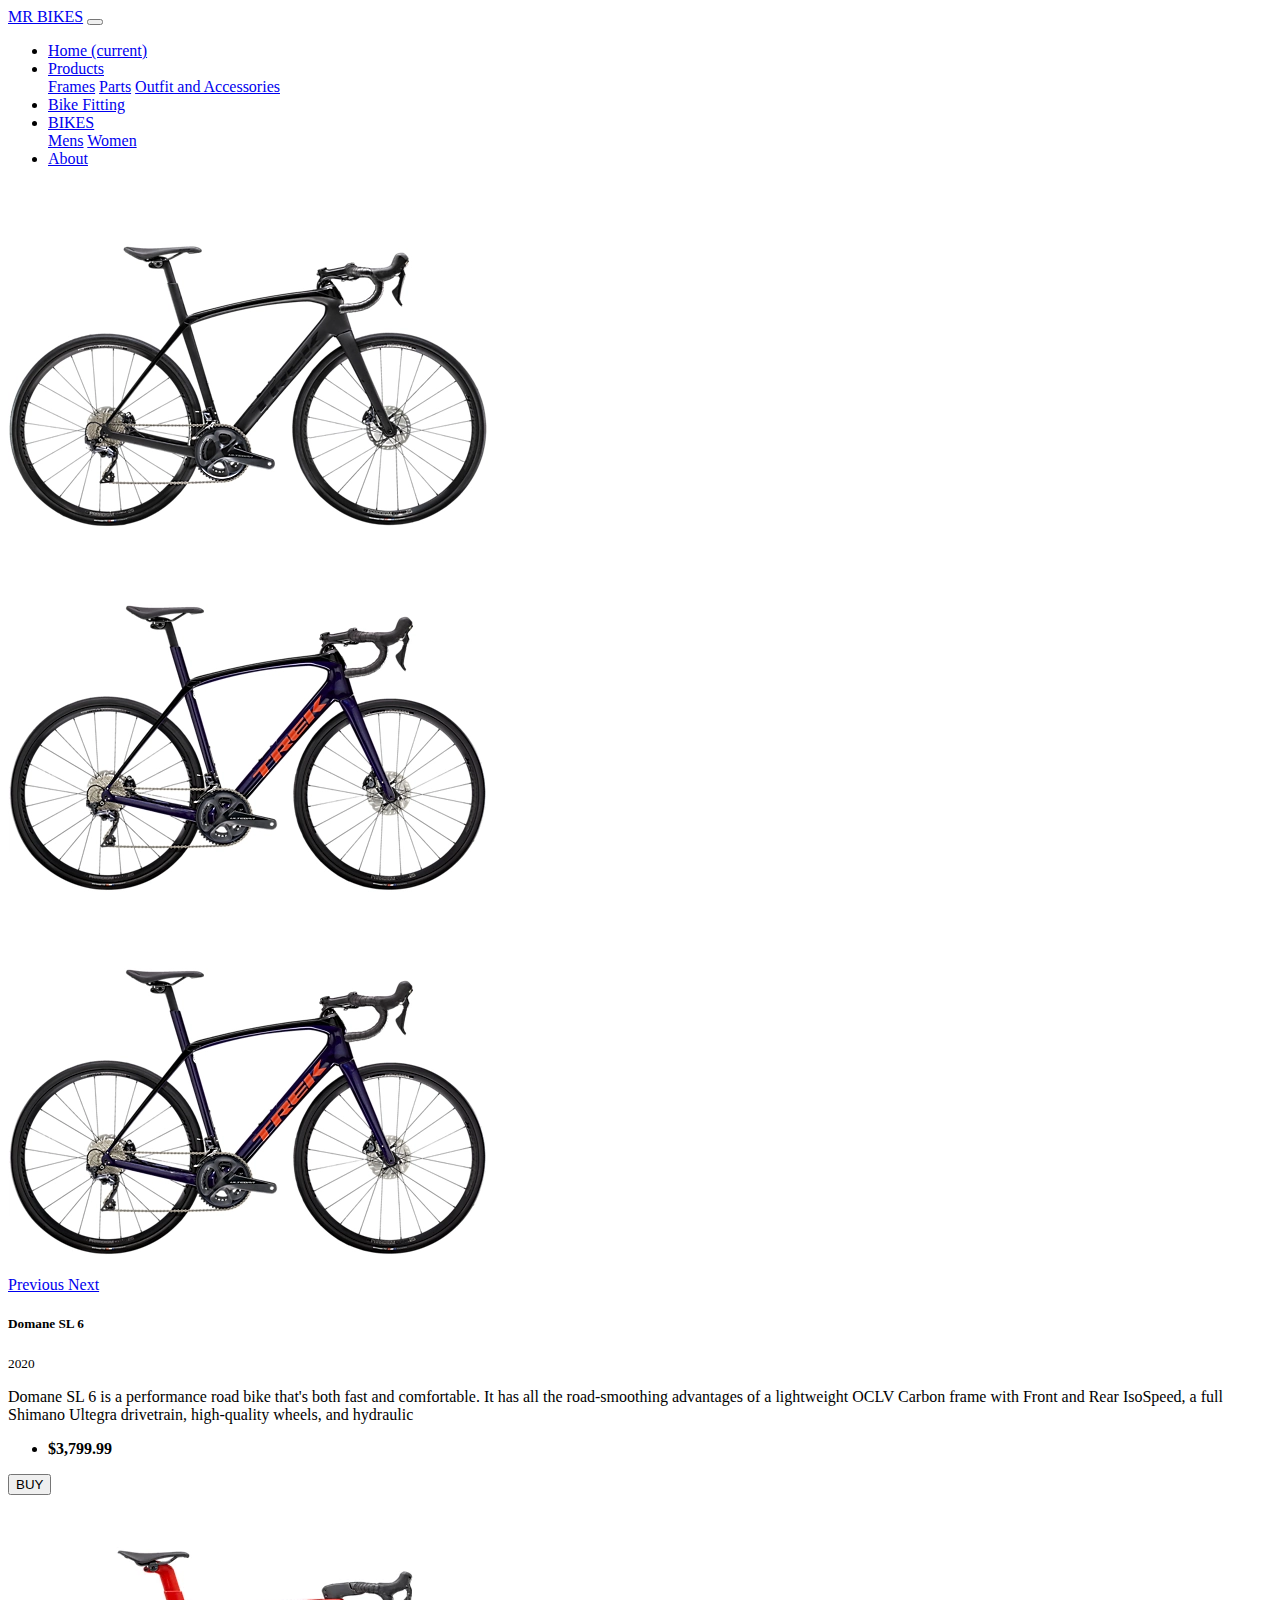
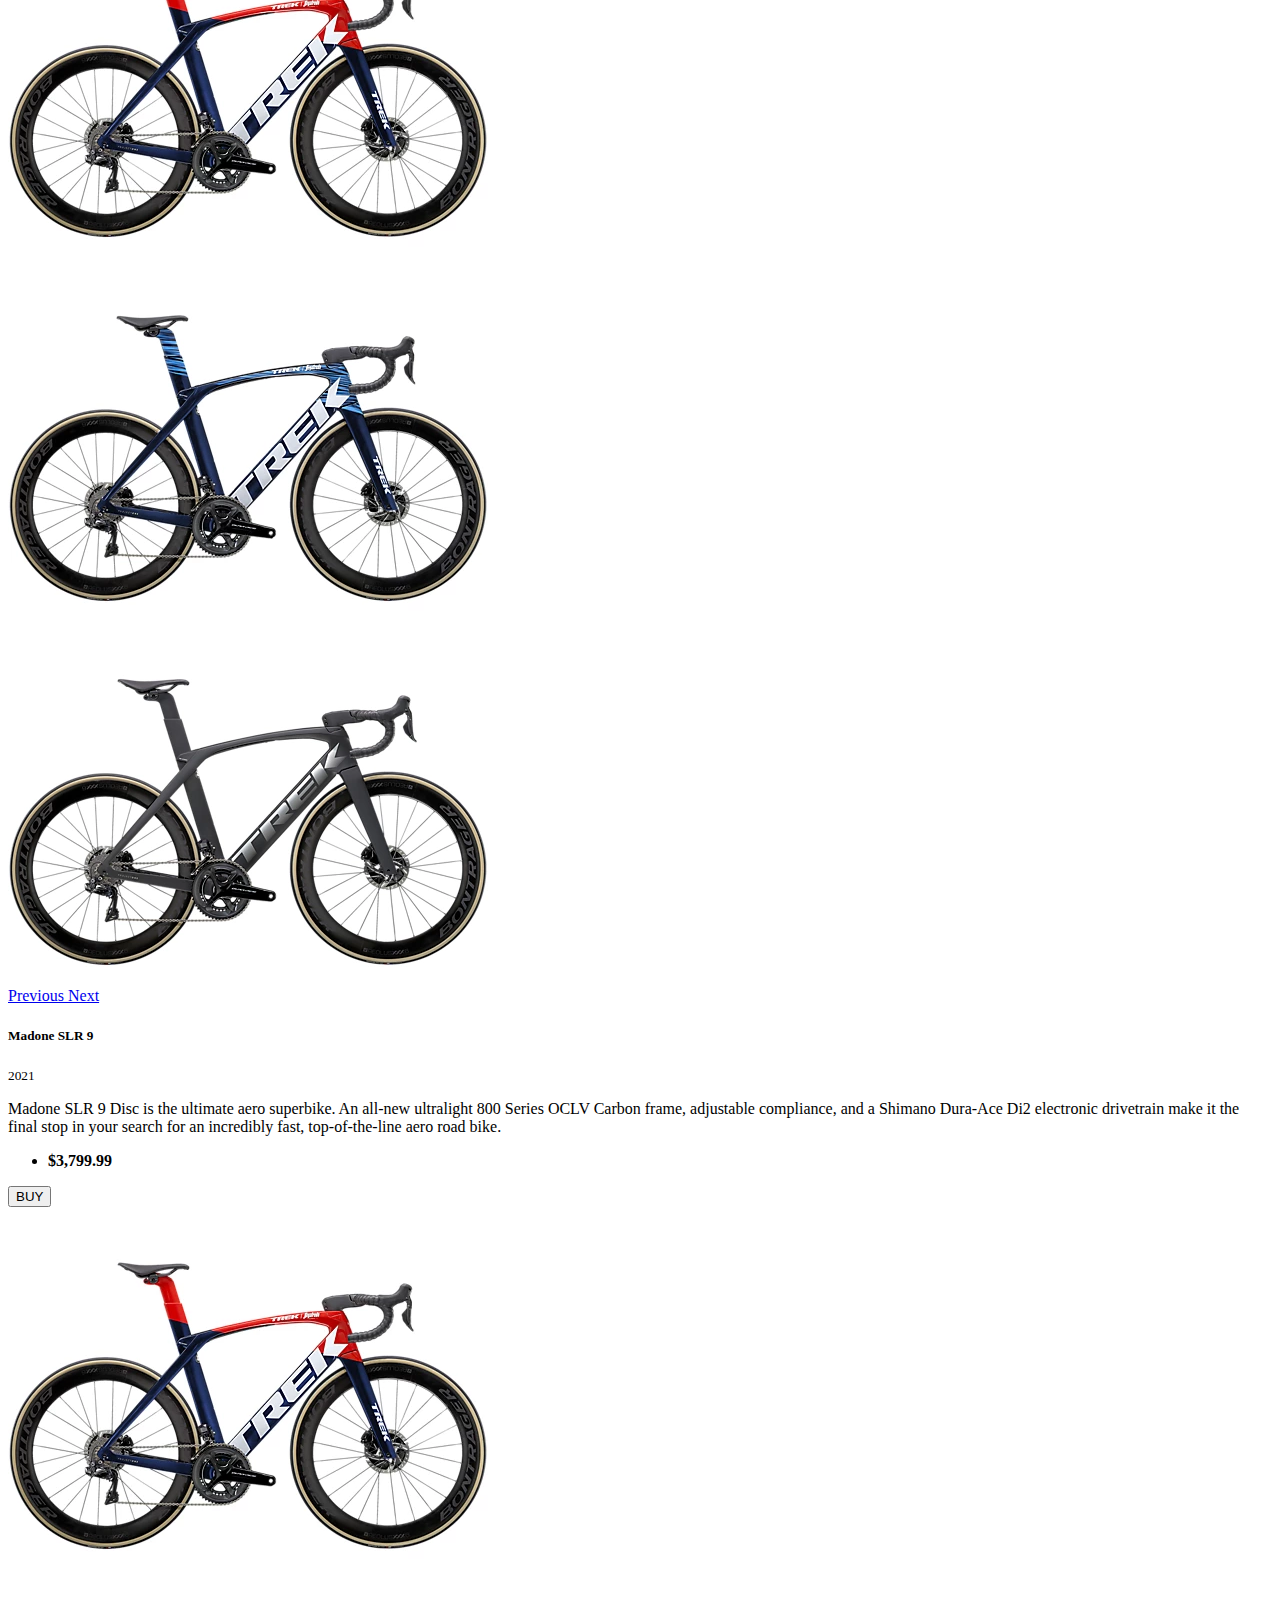
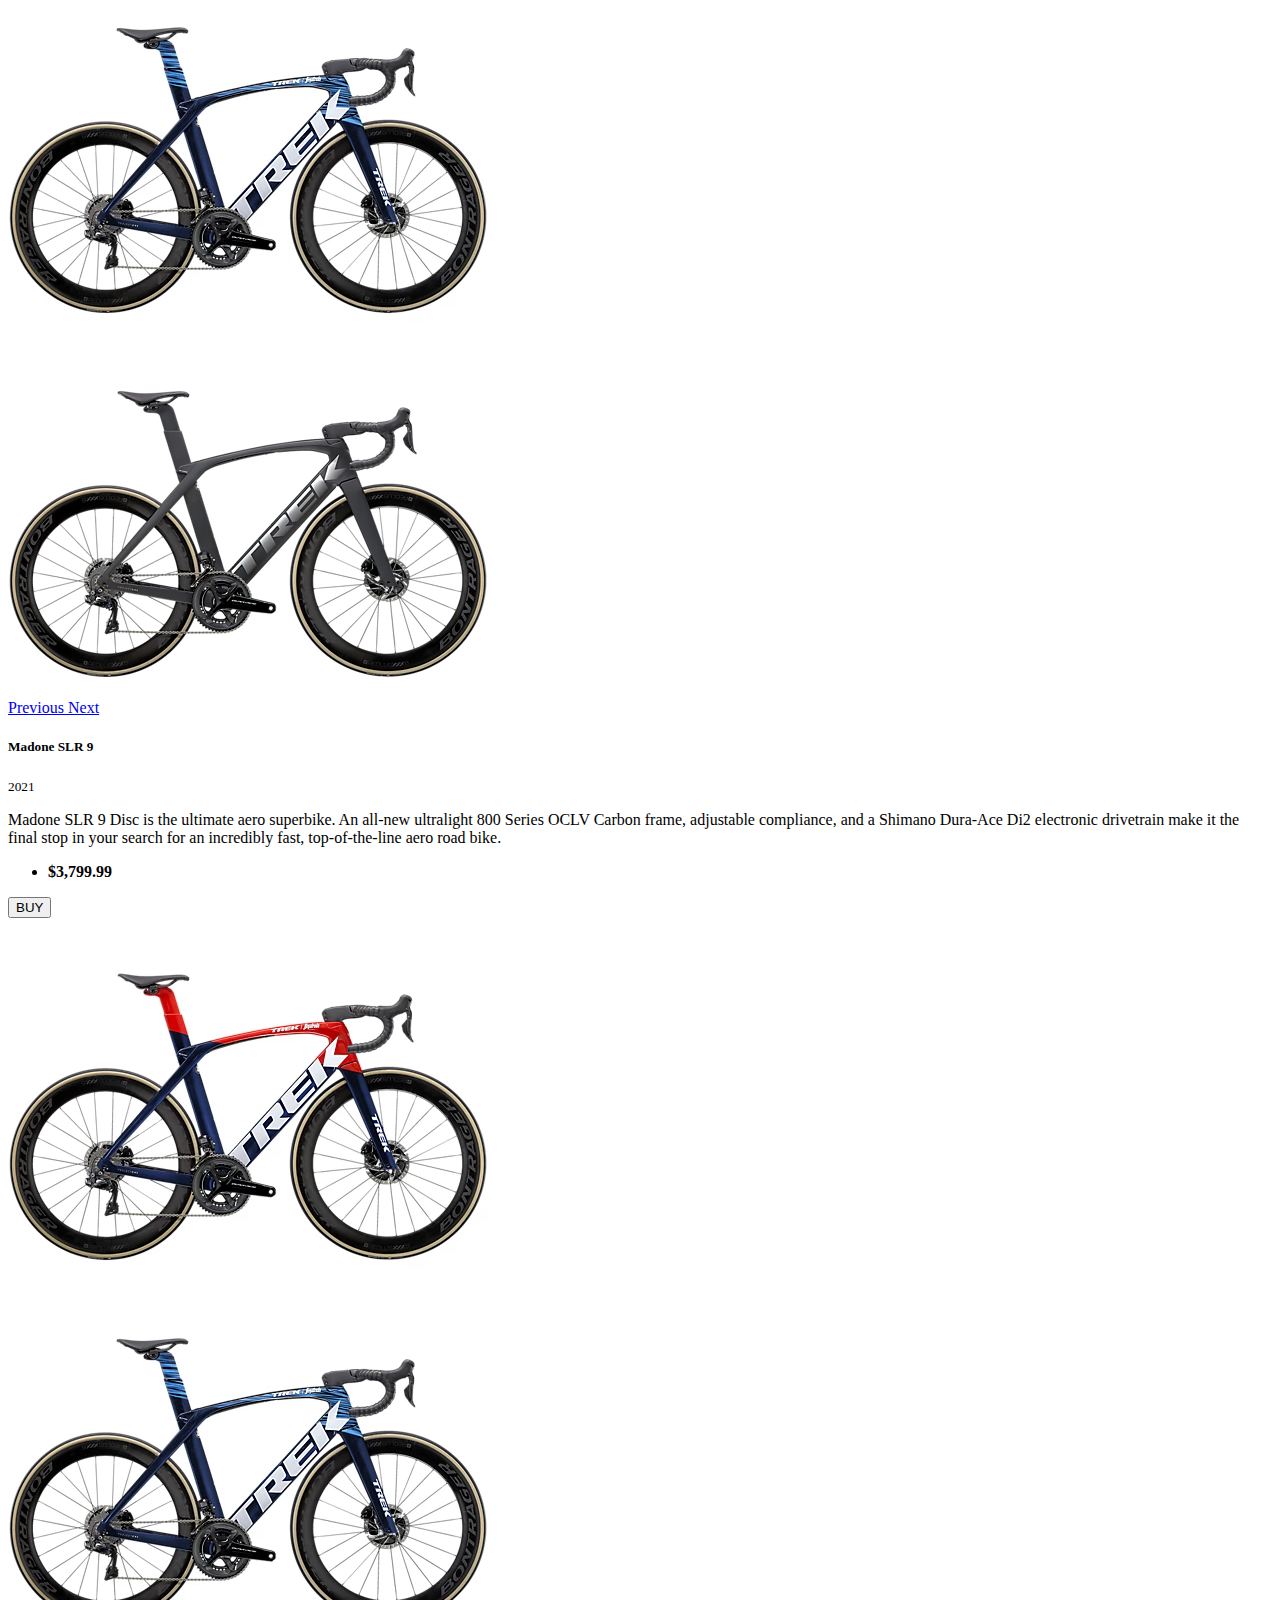
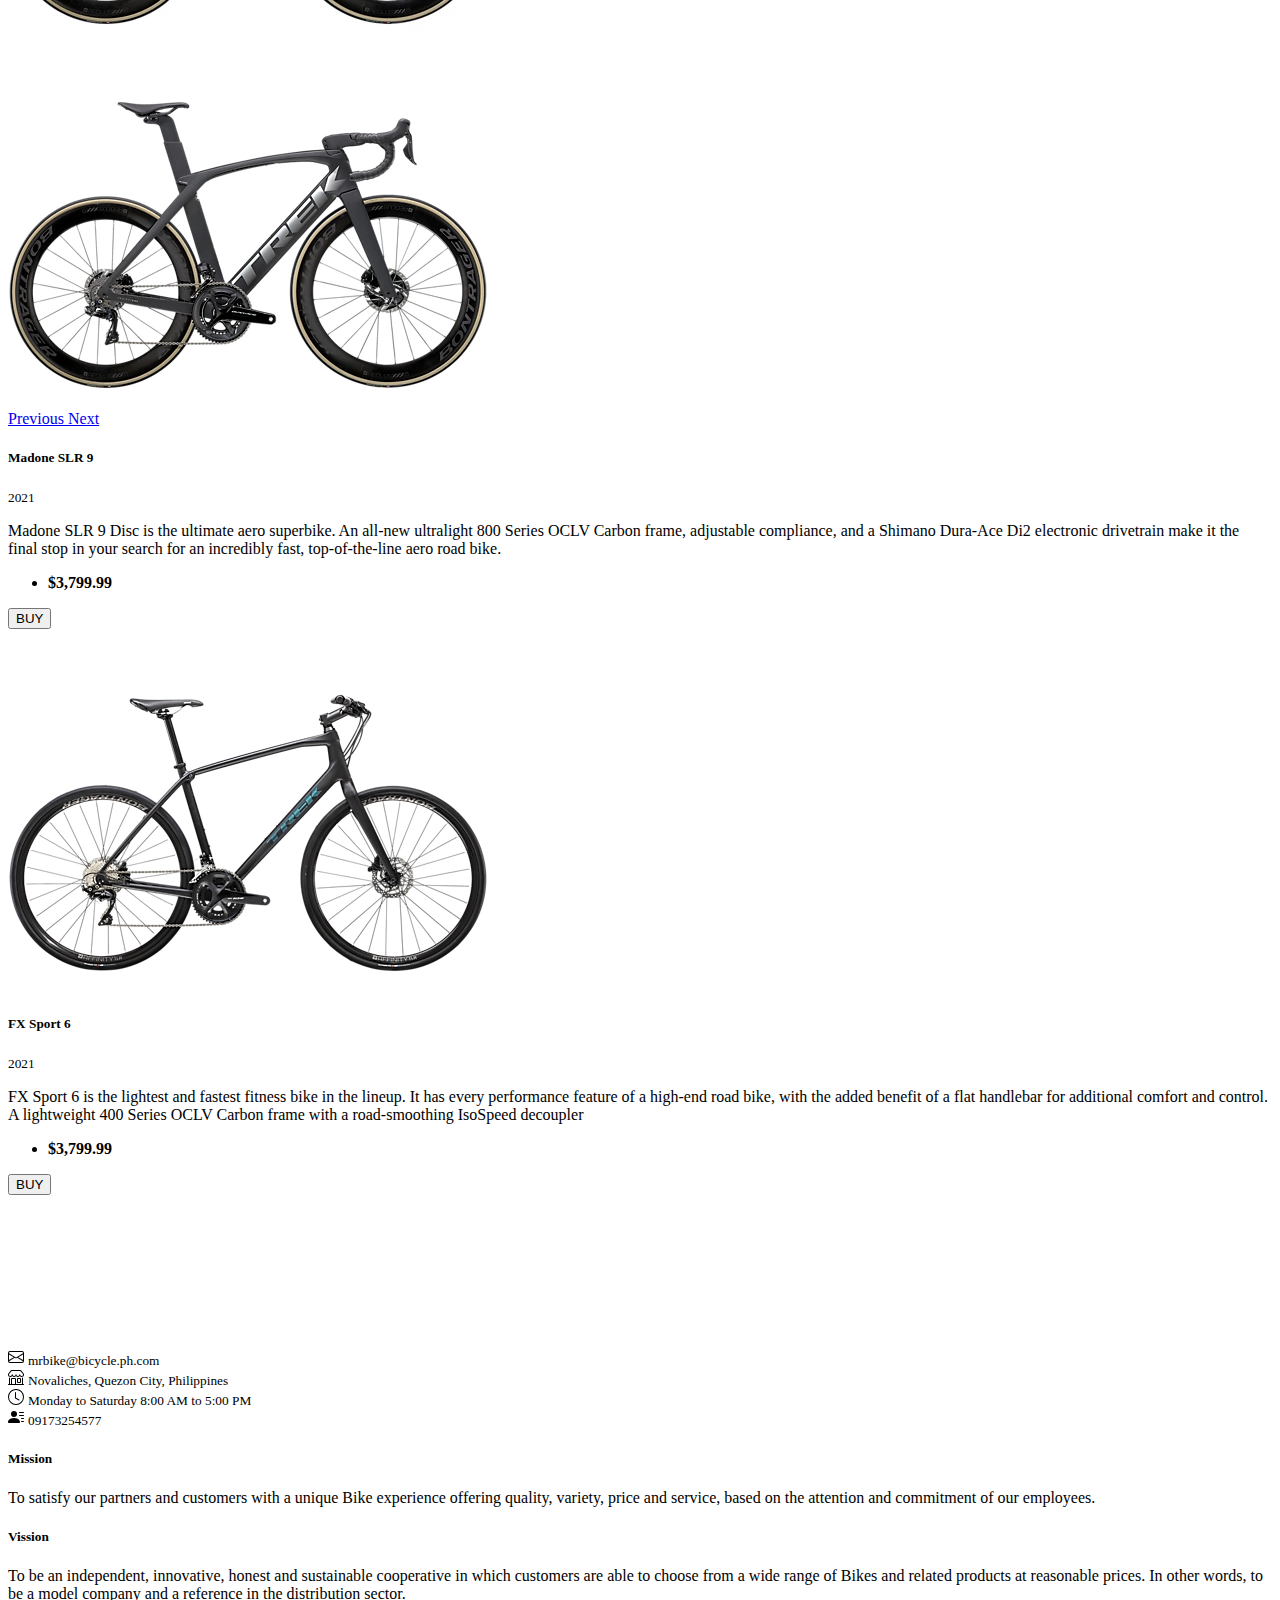
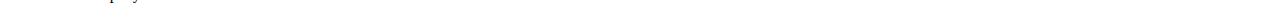
<file: bike.html>
<!DOCTYPE html>
<html lang="en">
	<head>
		<meta charset="UTF-8" />
		<meta name="viewport" content="width=device-width, initial-scale=1.0" />
		<title>Bike| Bike to Work</title>
		<link rel="stylesheet" href="css/index.css" />
		<link
			rel="stylesheet"
			href="https://cdn.jsdelivr.net/npm/bootstrap@4.5.3/dist/css/bootstrap.min.css"
			integrity="sha384-TX8t27EcRE3e/ihU7zmQxVncDAy5uIKz4rEkgIXeMed4M0jlfIDPvg6uqKI2xXr2"
			crossorigin="anonymous"
		/>
	</head>
	<body>
		<header>
			<nav class="navbar navbar-expand-lg navbar-light bg-dark fixed-top">
				<a class="navbar-brand text-light" href="#">MR BIKES</a>
				<button
					class="navbar-toggler"
					type="button"
					data-toggle="collapse"
					data-target="#navbarNav"
					aria-controls="navbarNav"
					aria-expanded="false"
					aria-label="Toggle navigation"
				>
					<span class="navbar-toggler-icon"></span>
				</button>
				<div class="collapse navbar-collapse" id="navbarNav">
					<ul class="navbar-nav">
						<li class="nav-item active">
							<a class="nav-link text-light" href="index.html"
								>Home <span class="sr-only">(current)</span></a
							>
						</li>
						<li class="nav-item dropdown">
							<a
								class="nav-link dropdown-toggle text-light"
								href="#"
								id="navbarDropdownMenuLink"
								role="button"
								data-toggle="dropdown"
								aria-haspopup="true"
								aria-expanded="false"
							>
								Products
							</a>
							<div
								class="dropdown-menu"
								aria-labelledby="navbarDropdownMenuLink"
							>
								<a class="dropdown-item" href="products.html#frames">Frames</a>
								<a class="dropdown-item" href="products.html#parts">Parts</a>
								<a class="dropdown-item" href="products.html#accessories"
									>Outfit and Accessories</a
								>
							</div>
						</li>
						<li class="nav-item">
							<a class="nav-link text-light" href="bikefitting.html"
								>Bike Fitting</a
							>
						</li>
						<li class="nav-item dropdown">
							<a
								class="nav-link dropdown-toggle text-light"
								href="#"
								id="navbarDropdownMenuLink"
								role="button"
								data-toggle="dropdown"
								aria-haspopup="true"
								aria-expanded="false"
							>
								BIKES
							</a>
							<div
								class="dropdown-menu"
								aria-labelledby="navbarDropdownMenuLink"
							>
								<a class="dropdown-item" href="bike.html">Mens</a>
								<a class="dropdown-item" href="bike.html">Women</a>
							</div>
						</li>
						<li class="nav-item">
							<a class="nav-link text-light" href="#about">About</a>
						</li>
					</ul>
				</div>
			</nav>
		</header>
		<main class="mt-5">
			<article class="container-fluid clearfix">
				<div class="card col-md-6 col-lg-4 float-left border border-0 mb-3">
					<div id="Product1" class="carousel slide" data-ride="carousel">
						<div class="carousel-inner">
							<div class="carousel-item active">
								<img
									src="img/Bikes/Trek/Domane SL 6 Trek/DomaneSL6_20_28313_A_Primary.webp"
									class="d-block w-100"
									alt="Trek"
								/>
							</div>
							<div class="carousel-item">
								<img
									src="img/Bikes/Trek/Domane SL 6 Trek/DomaneSL6_21_28313_C_Primary (1).webp"
									class="d-block w-100"
									alt="Trek"
								/>
							</div>
							<div class="carousel-item">
								<img
									src="img/Bikes/Trek/Domane SL 6 Trek/DomaneSL6_21_28313_C_Primary.webp"
									class="d-block w-100"
									alt="Trek"
								/>
							</div>
						</div>
						<a
							class="carousel-control-prev"
							href="#Product1"
							role="button"
							data-slide="prev"
						>
							<span
								class="carousel-control-prev-icon"
								aria-hidden="true"
							></span>
							<span class="sr-only text-secondary">Previous</span>
						</a>
						<a
							class="carousel-control-next"
							href="#Product1"
							role="button"
							data-slide="next"
						>
							<span
								class="carousel-control-next-icon"
								aria-hidden="true"
							></span>
							<span class="sr-only">Next</span>
						</a>
					</div>

					<div class="card-body">
						<h5 class="card-title">Domane SL 6</h5>
						<small>2020</small>
						<p class="card-text text-justify">
							Domane SL 6 is a performance road bike that's both fast and
							comfortable. It has all the road-smoothing advantages of a
							lightweight OCLV Carbon frame with Front and Rear IsoSpeed, a full
							Shimano Ultegra drivetrain, high-quality wheels, and hydraulic
						</p>
					</div>
					<ul class="list-group list-group-flush">
						<li class="list-group-item"><strong>$3,799.99</strong></li>
					</ul>
					<div class="card-body">
						<button class="btn btn-dark col-12">BUY</button>
					</div>
				</div>
				<!-- another bike -->
				<div class="card col-md-6 col-lg-4 float-left border border-0 mb-3">
					<div id="Product2" class="carousel slide" data-ride="carousel">
						<div class="carousel-inner">
							<div class="carousel-item active">
								<img
									src="img/Bikes/Trek/Madone Slr/MadoneSLR9Disc_21_33349_A_Primary.webp"
									class="d-block w-100"
									alt="Madone"
								/>
							</div>
							<div class="carousel-item">
								<img
									src="img/Bikes/Trek/Madone Slr/MadoneSLR9Disc_21_33349_B_Primary.webp"
									class="d-block w-100"
									alt="Madone"
								/>
							</div>
							<div class="carousel-item">
								<img
									src="img/Bikes/Trek/Madone Slr/MadoneSLR9Disc_21_33349_C_Primary.webp"
									class="d-block w-100"
									alt="Madone"
								/>
							</div>
						</div>
						<a
							class="carousel-control-prev"
							href="#Product2"
							role="button"
							data-slide="prev"
						>
							<span
								class="carousel-control-prev-icon"
								aria-hidden="true"
							></span>
							<span class="sr-only text-secondary">Previous</span>
						</a>
						<a
							class="carousel-control-next"
							href="#Product2"
							role="button"
							data-slide="next"
						>
							<span
								class="carousel-control-next-icon"
								aria-hidden="true"
							></span>
							<span class="sr-only">Next</span>
						</a>
					</div>

					<div class="card-body">
						<h5 class="card-title">Madone SLR 9</h5>
						<small>2021</small>
						<p class="card-text text-justify">
							Madone SLR 9 Disc is the ultimate aero superbike. An all-new
							ultralight 800 Series OCLV Carbon frame, adjustable compliance,
							and a Shimano Dura-Ace Di2 electronic drivetrain make it the final
							stop in your search for an incredibly fast, top-of-the-line aero
							road bike.
						</p>
					</div>
					<ul class="list-group list-group-flush">
						<li class="list-group-item"><strong>$3,799.99</strong></li>
					</ul>
					<div class="card-body">
						<button class="btn btn-dark col-12">BUY</button>
					</div>
				</div>
				<!-- another bike -->
				<div class="card col-md-6 col-lg-4 float-left border border-0 mb-3">
					<div id="Product2" class="carousel slide" data-ride="carousel">
						<div class="carousel-inner">
							<div class="carousel-item active">
								<img
									src="img/Bikes/Trek/Madone Slr/MadoneSLR9Disc_21_33349_A_Primary.webp"
									class="d-block w-100"
									alt="Madone"
								/>
							</div>
							<div class="carousel-item">
								<img
									src="img/Bikes/Trek/Madone Slr/MadoneSLR9Disc_21_33349_B_Primary.webp"
									class="d-block w-100"
									alt="Madone"
								/>
							</div>
							<div class="carousel-item">
								<img
									src="img/Bikes/Trek/Madone Slr/MadoneSLR9Disc_21_33349_C_Primary.webp"
									class="d-block w-100"
									alt="Madone"
								/>
							</div>
						</div>
						<a
							class="carousel-control-prev"
							href="#Product2"
							role="button"
							data-slide="prev"
						>
							<span
								class="carousel-control-prev-icon"
								aria-hidden="true"
							></span>
							<span class="sr-only text-secondary">Previous</span>
						</a>
						<a
							class="carousel-control-next"
							href="#Product2"
							role="button"
							data-slide="next"
						>
							<span
								class="carousel-control-next-icon"
								aria-hidden="true"
							></span>
							<span class="sr-only">Next</span>
						</a>
					</div>

					<div class="card-body">
						<h5 class="card-title">Madone SLR 9</h5>
						<small>2021</small>
						<p class="card-text text-justify">
							Madone SLR 9 Disc is the ultimate aero superbike. An all-new
							ultralight 800 Series OCLV Carbon frame, adjustable compliance,
							and a Shimano Dura-Ace Di2 electronic drivetrain make it the final
							stop in your search for an incredibly fast, top-of-the-line aero
							road bike.
						</p>
					</div>
					<ul class="list-group list-group-flush">
						<li class="list-group-item"><strong>$3,799.99</strong></li>
					</ul>
					<div class="card-body">
						<button class="btn btn-dark col-12">BUY</button>
					</div>
				</div>
				<!-- another bike -->
				<div class="card col-md-6 col-lg-4 float-left border border-0 mb-3">
					<div id="Product2" class="carousel slide" data-ride="carousel">
						<div class="carousel-inner">
							<div class="carousel-item active">
								<img
									src="img/Bikes/Trek/Madone Slr/MadoneSLR9Disc_21_33349_A_Primary.webp"
									class="d-block w-100"
									alt="Madone"
								/>
							</div>
							<div class="carousel-item">
								<img
									src="img/Bikes/Trek/Madone Slr/MadoneSLR9Disc_21_33349_B_Primary.webp"
									class="d-block w-100"
									alt="Madone"
								/>
							</div>
							<div class="carousel-item">
								<img
									src="img/Bikes/Trek/Madone Slr/MadoneSLR9Disc_21_33349_C_Primary.webp"
									class="d-block w-100"
									alt="Madone"
								/>
							</div>
						</div>
						<a
							class="carousel-control-prev"
							href="#Product2"
							role="button"
							data-slide="prev"
						>
							<span
								class="carousel-control-prev-icon"
								aria-hidden="true"
							></span>
							<span class="sr-only text-secondary">Previous</span>
						</a>
						<a
							class="carousel-control-next"
							href="#Product2"
							role="button"
							data-slide="next"
						>
							<span
								class="carousel-control-next-icon"
								aria-hidden="true"
							></span>
							<span class="sr-only">Next</span>
						</a>
					</div>

					<div class="card-body">
						<h5 class="card-title">Madone SLR 9</h5>
						<small>2021</small>
						<p class="card-text text-justify">
							Madone SLR 9 Disc is the ultimate aero superbike. An all-new
							ultralight 800 Series OCLV Carbon frame, adjustable compliance,
							and a Shimano Dura-Ace Di2 electronic drivetrain make it the final
							stop in your search for an incredibly fast, top-of-the-line aero
							road bike.
						</p>
					</div>
					<ul class="list-group list-group-flush">
						<li class="list-group-item"><strong>$3,799.99</strong></li>
					</ul>
					<div class="card-body">
						<button class="btn btn-dark col-12">BUY</button>
					</div>
				</div>
				<!-- another Product -->
				<div class="card col-md-6 col-lg-4 float-left border border-0 mb-3">
					<div
						id="Productnoneslide"
						class="carousel slide"
						data-ride="carousel"
					>
						<div class="carousel-inner">
							<div class="carousel-item active">
								<img
									src="img/Bikes/Trek/FXSport6/FXSport6_20_28843_A_Primary.webp"
									class="d-block w-100"
									alt="Trek"
								/>
							</div>
						</div>
					</div>
					<div class="card-body">
						<h5 class="card-title">FX Sport 6</h5>
						<small>2021</small>
						<p class="card-text text-justify">
							FX Sport 6 is the lightest and fastest fitness bike in the lineup.
							It has every performance feature of a high-end road bike, with the
							added benefit of a flat handlebar for additional comfort and
							control. A lightweight 400 Series OCLV Carbon frame with a
							road-smoothing IsoSpeed decoupler
						</p>
					</div>
					<ul class="list-group list-group-flush">
						<li class="list-group-item"><strong>$3,799.99</strong></li>
					</ul>
					<div class="card-body">
						<button class="btn btn-dark col-12">BUY</button>
					</div>
				</div>
			</article>
		</main>
		<footer id="about" class="container-fluid mt-3 bg-dark clearfix">
			<!-- INFORMATION -->
			<div class="card-group text-white col-sm-12">
				<div class="card border border-0 col-sm-12 bg-dark">
					<div class="card-body text-left">
						<iframe
							id="gmap_canvas"
							class="col-sm-12 float-r h-100"
							src="https://maps.google.com/maps?q=quezon%20city&t=&z=11&ie=UTF8&iwloc=&output=embed"
							frameborder="0"
							scrolling="no"
							marginheight="0"
							marginwidth="0"
						></iframe>
					</div>
				</div>
				<div class="card border border-0 col-sm-12 bg-dark">
					<div class="card-body text-left">
						<div class="row">
							<div class="col text-left py-2">
								<svg
									width="1em"
									height="1em"
									viewBox="0 0 16 16"
									class="bi bi-envelope"
									fill="currentColor"
									xmlns="http://www.w3.org/2000/svg"
								>
									<path
										fill-rule="evenodd"
										d="M0 4a2 2 0 0 1 2-2h12a2 2 0 0 1 2 2v8a2 2 0 0 1-2 2H2a2 2 0 0 1-2-2V4zm2-1a1 1 0 0 0-1 1v.217l7 4.2 7-4.2V4a1 1 0 0 0-1-1H2zm13 2.383l-4.758 2.855L15 11.114v-5.73zm-.034 6.878L9.271 8.82 8 9.583 6.728 8.82l-5.694 3.44A1 1 0 0 0 2 13h12a1 1 0 0 0 .966-.739zM1 11.114l4.758-2.876L1 5.383v5.73z"
									/>
								</svg>
								<small> mrbike@bicycle.ph.com</small>
							</div>
						</div>
						<div class="row">
							<div class="col text-left py-2">
								<svg
									width="1em"
									height="1em"
									viewBox="0 0 16 16"
									class="bi bi-shop"
									fill="currentColor"
									xmlns="http://www.w3.org/2000/svg"
								>
									<path
										fill-rule="evenodd"
										d="M2.97 1.35A1 1 0 0 1 3.73 1h8.54a1 1 0 0 1 .76.35l2.609 3.044A1.5 1.5 0 0 1 16 5.37v.255a2.375 2.375 0 0 1-4.25 1.458A2.371 2.371 0 0 1 9.875 8 2.37 2.37 0 0 1 8 7.083 2.37 2.37 0 0 1 6.125 8a2.37 2.37 0 0 1-1.875-.917A2.375 2.375 0 0 1 0 5.625V5.37a1.5 1.5 0 0 1 .361-.976l2.61-3.045zm1.78 4.275a1.375 1.375 0 0 0 2.75 0 .5.5 0 0 1 1 0 1.375 1.375 0 0 0 2.75 0 .5.5 0 0 1 1 0 1.375 1.375 0 1 0 2.75 0V5.37a.5.5 0 0 0-.12-.325L12.27 2H3.73L1.12 5.045A.5.5 0 0 0 1 5.37v.255a1.375 1.375 0 0 0 2.75 0 .5.5 0 0 1 1 0zM1.5 8.5A.5.5 0 0 1 2 9v6h1v-5a1 1 0 0 1 1-1h3a1 1 0 0 1 1 1v5h6V9a.5.5 0 0 1 1 0v6h.5a.5.5 0 0 1 0 1H.5a.5.5 0 0 1 0-1H1V9a.5.5 0 0 1 .5-.5zM4 15h3v-5H4v5zm5-5a1 1 0 0 1 1-1h2a1 1 0 0 1 1 1v3a1 1 0 0 1-1 1h-2a1 1 0 0 1-1-1v-3zm3 0h-2v3h2v-3z"
									/>
								</svg>
								<small> Novaliches, Quezon City, Philippines</small>
							</div>
						</div>
						<div class="row">
							<div class="col text-left py-2">
								<svg
									width="1em"
									height="1em"
									viewBox="0 0 16 16"
									class="bi bi-clock"
									fill="currentColor"
									xmlns="http://www.w3.org/2000/svg"
								>
									<path
										fill-rule="evenodd"
										d="M8 15A7 7 0 1 0 8 1a7 7 0 0 0 0 14zm8-7A8 8 0 1 1 0 8a8 8 0 0 1 16 0z"
									/>
									<path
										fill-rule="evenodd"
										d="M7.5 3a.5.5 0 0 1 .5.5v5.21l3.248 1.856a.5.5 0 0 1-.496.868l-3.5-2A.5.5 0 0 1 7 9V3.5a.5.5 0 0 1 .5-.5z"
									/>
								</svg>
								<small> Monday to Saturday 8:00 AM to 5:00 PM</small>
							</div>
						</div>

						<div class="row">
							<div class="col text-left py-2">
								<svg
									width="1em"
									height="1em"
									viewBox="0 0 16 16"
									class="bi bi-person-lines-fill"
									fill="currentColor"
									xmlns="http://www.w3.org/2000/svg"
								>
									<path
										fill-rule="evenodd"
										d="M1 14s-1 0-1-1 1-4 6-4 6 3 6 4-1 1-1 1H1zm5-6a3 3 0 1 0 0-6 3 3 0 0 0 0 6zm7 1.5a.5.5 0 0 1 .5-.5h2a.5.5 0 0 1 0 1h-2a.5.5 0 0 1-.5-.5zm-2-3a.5.5 0 0 1 .5-.5h4a.5.5 0 0 1 0 1h-4a.5.5 0 0 1-.5-.5zm0-3a.5.5 0 0 1 .5-.5h4a.5.5 0 0 1 0 1h-4a.5.5 0 0 1-.5-.5zm2 9a.5.5 0 0 1 .5-.5h2a.5.5 0 0 1 0 1h-2a.5.5 0 0 1-.5-.5z"
									/>
								</svg>
								<small> 09173254577</small>
							</div>
						</div>
					</div>
				</div>
			</div>

			<!-- Mission Vission -->

			<div class="card-group text-white col-sm-12">
				<div class="card border border-0 col-sm-12 bg-dark">
					<div class="card-body text-left">
						<h5 class="card-title">Mission</h5>
						<p class="card-text">
							To satisfy our partners and customers with a unique Bike
							experience offering quality, variety, price and service, based on
							the attention and commitment of our employees.
						</p>
					</div>
				</div>
				<div class="card border border-0 col-sm-12 bg-dark">
					<div class="card-body text-left">
						<h5 class="card-title">Vission</h5>
						<p class="card-text">
							To be an independent, innovative, honest and sustainable
							cooperative in which customers are able to choose from a wide
							range of Bikes and related products at reasonable prices. In other
							words, to be a model company and a reference in the distribution
							sector.
						</p>
					</div>
				</div>
			</div>
		</footer>
	</body>
</html>
<!-- Bootstrap -->
<script
	src="https://code.jquery.com/jquery-3.5.1.slim.min.js"
	integrity="sha384-DfXdz2htPH0lsSSs5nCTpuj/zy4C+OGpamoFVy38MVBnE+IbbVYUew+OrCXaRkfj"
	crossorigin="anonymous"
></script>
<script
	src="https://cdn.jsdelivr.net/npm/popper.js@1.16.1/dist/umd/popper.min.js"
	integrity="sha384-9/reFTGAW83EW2RDu2S0VKaIzap3H66lZH81PoYlFhbGU+6BZp6G7niu735Sk7lN"
	crossorigin="anonymous"
></script>
<script
	src="https://cdn.jsdelivr.net/npm/bootstrap@4.5.3/dist/js/bootstrap.min.js"
	integrity="sha384-w1Q4orYjBQndcko6MimVbzY0tgp4pWB4lZ7lr30WKz0vr/aWKhXdBNmNb5D92v7s"
	crossorigin="anonymous"
></script>
<!-- Carousel -->
<script src="js/index.js"></script>
</file>
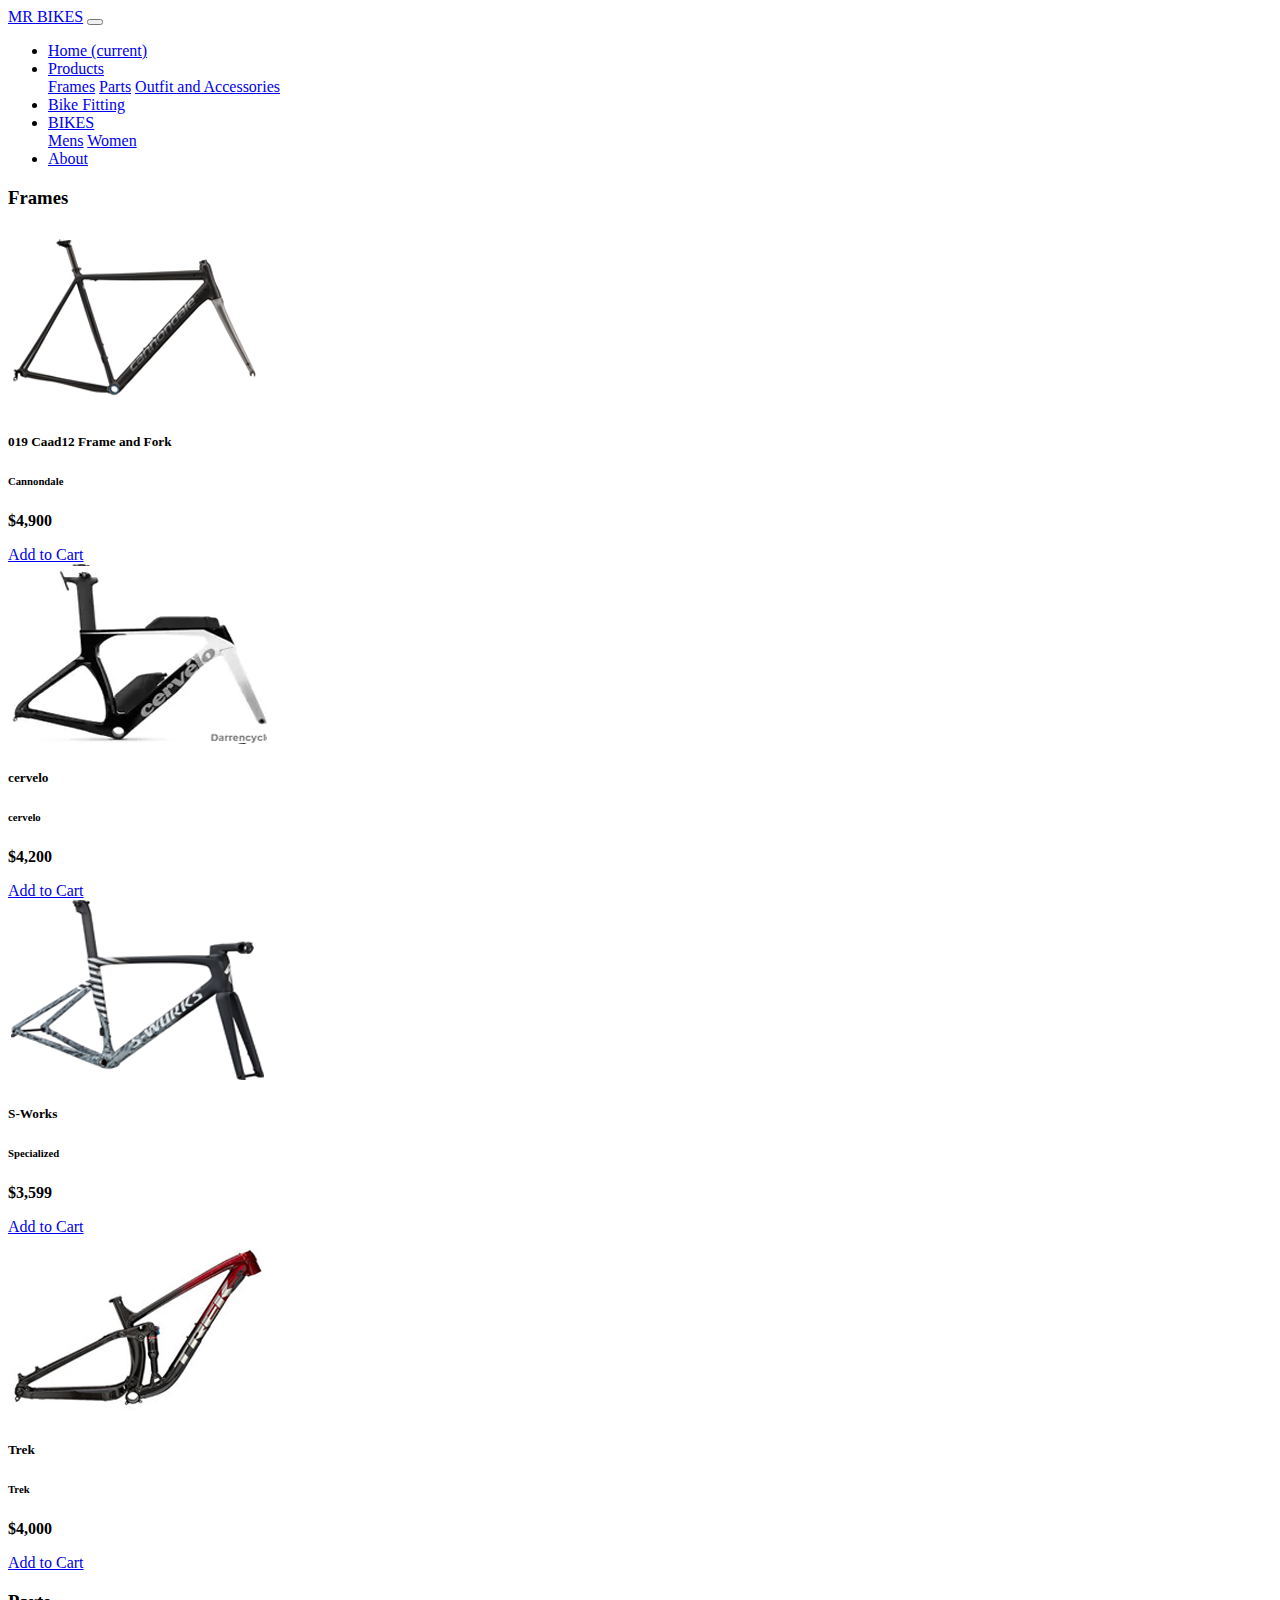
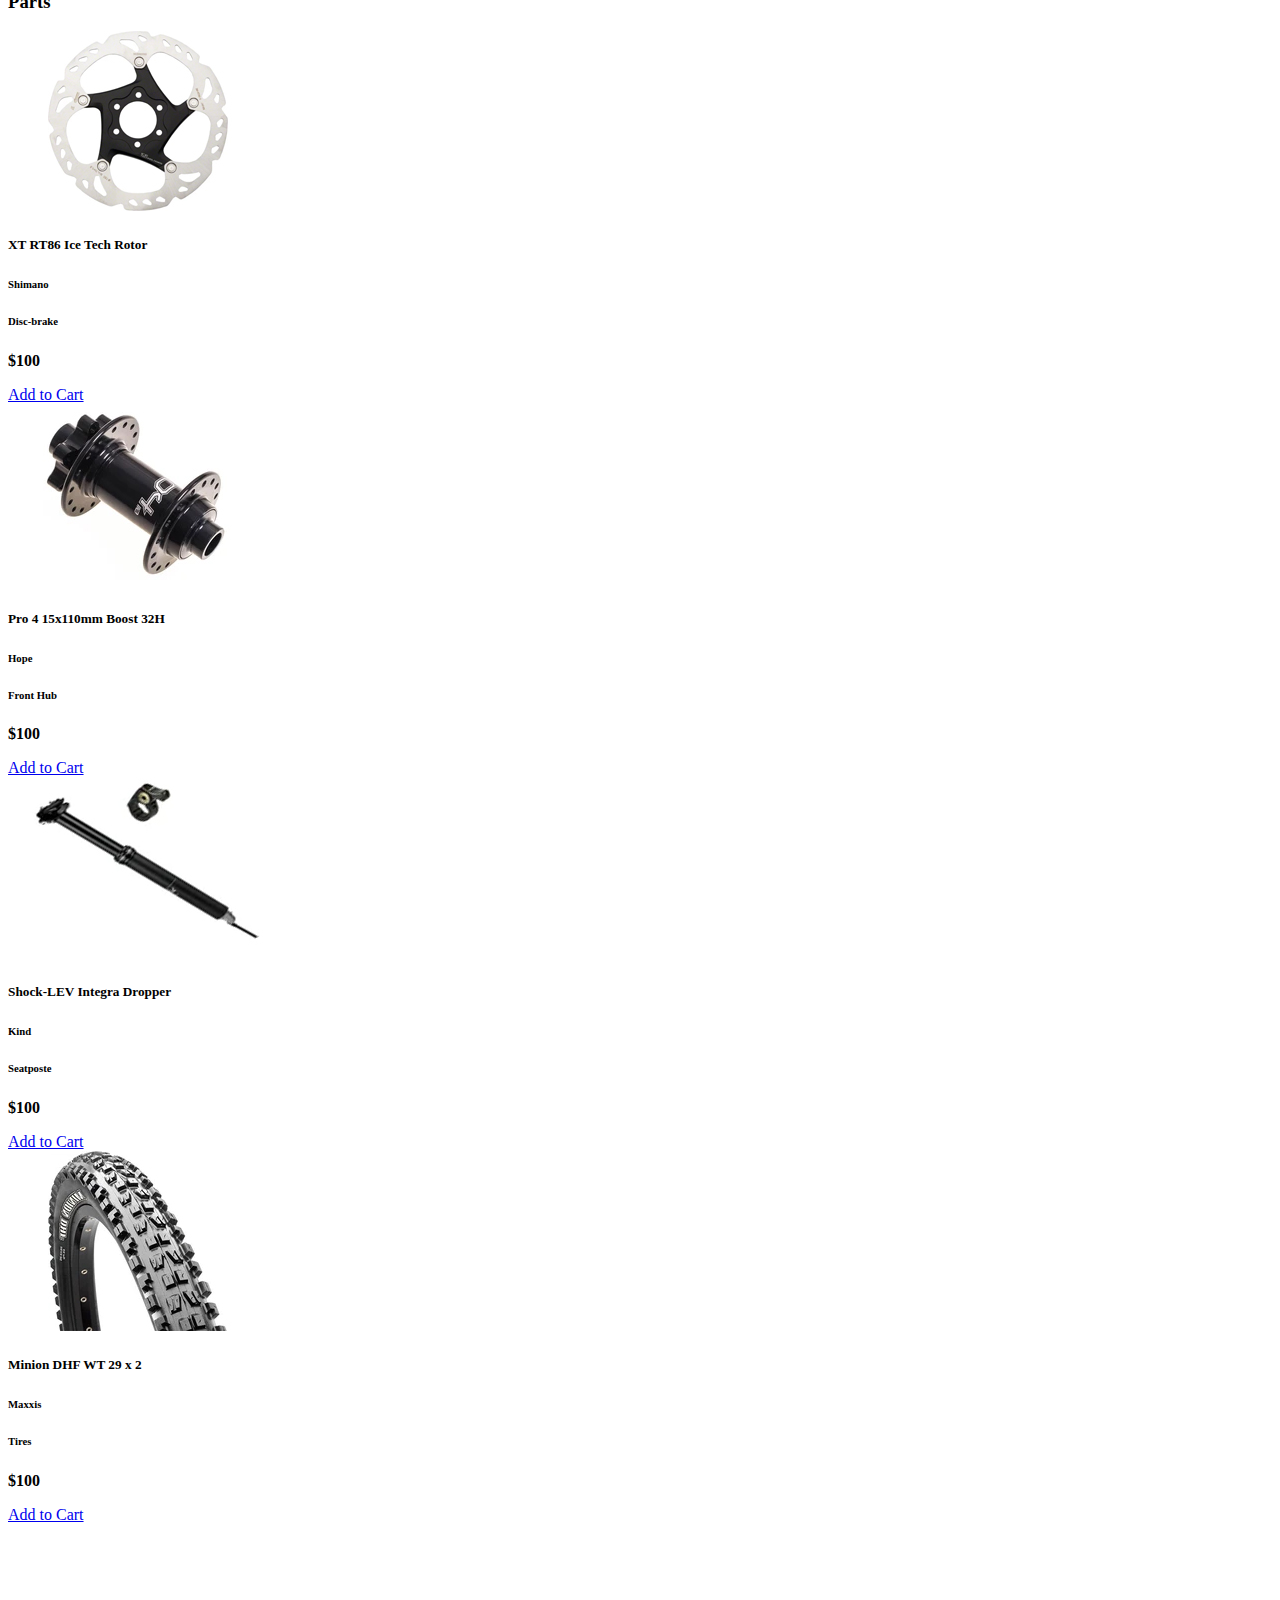
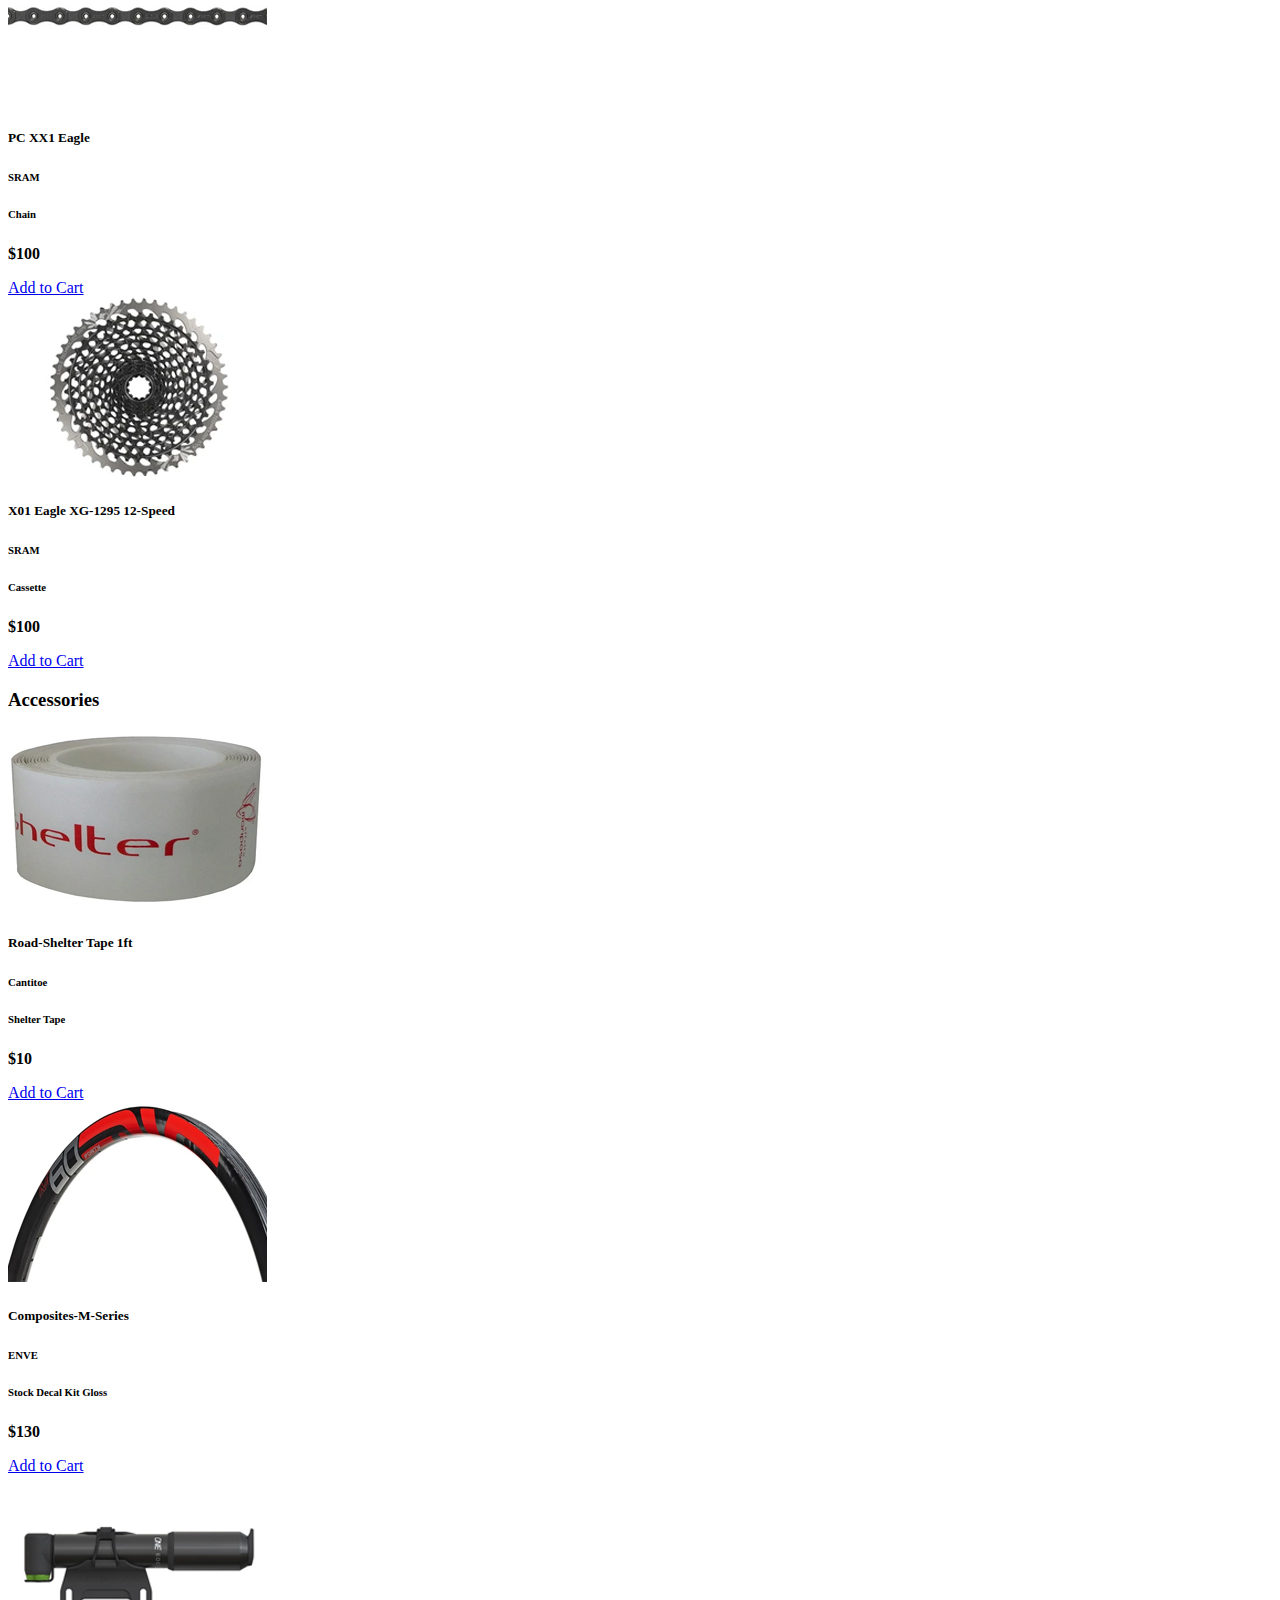
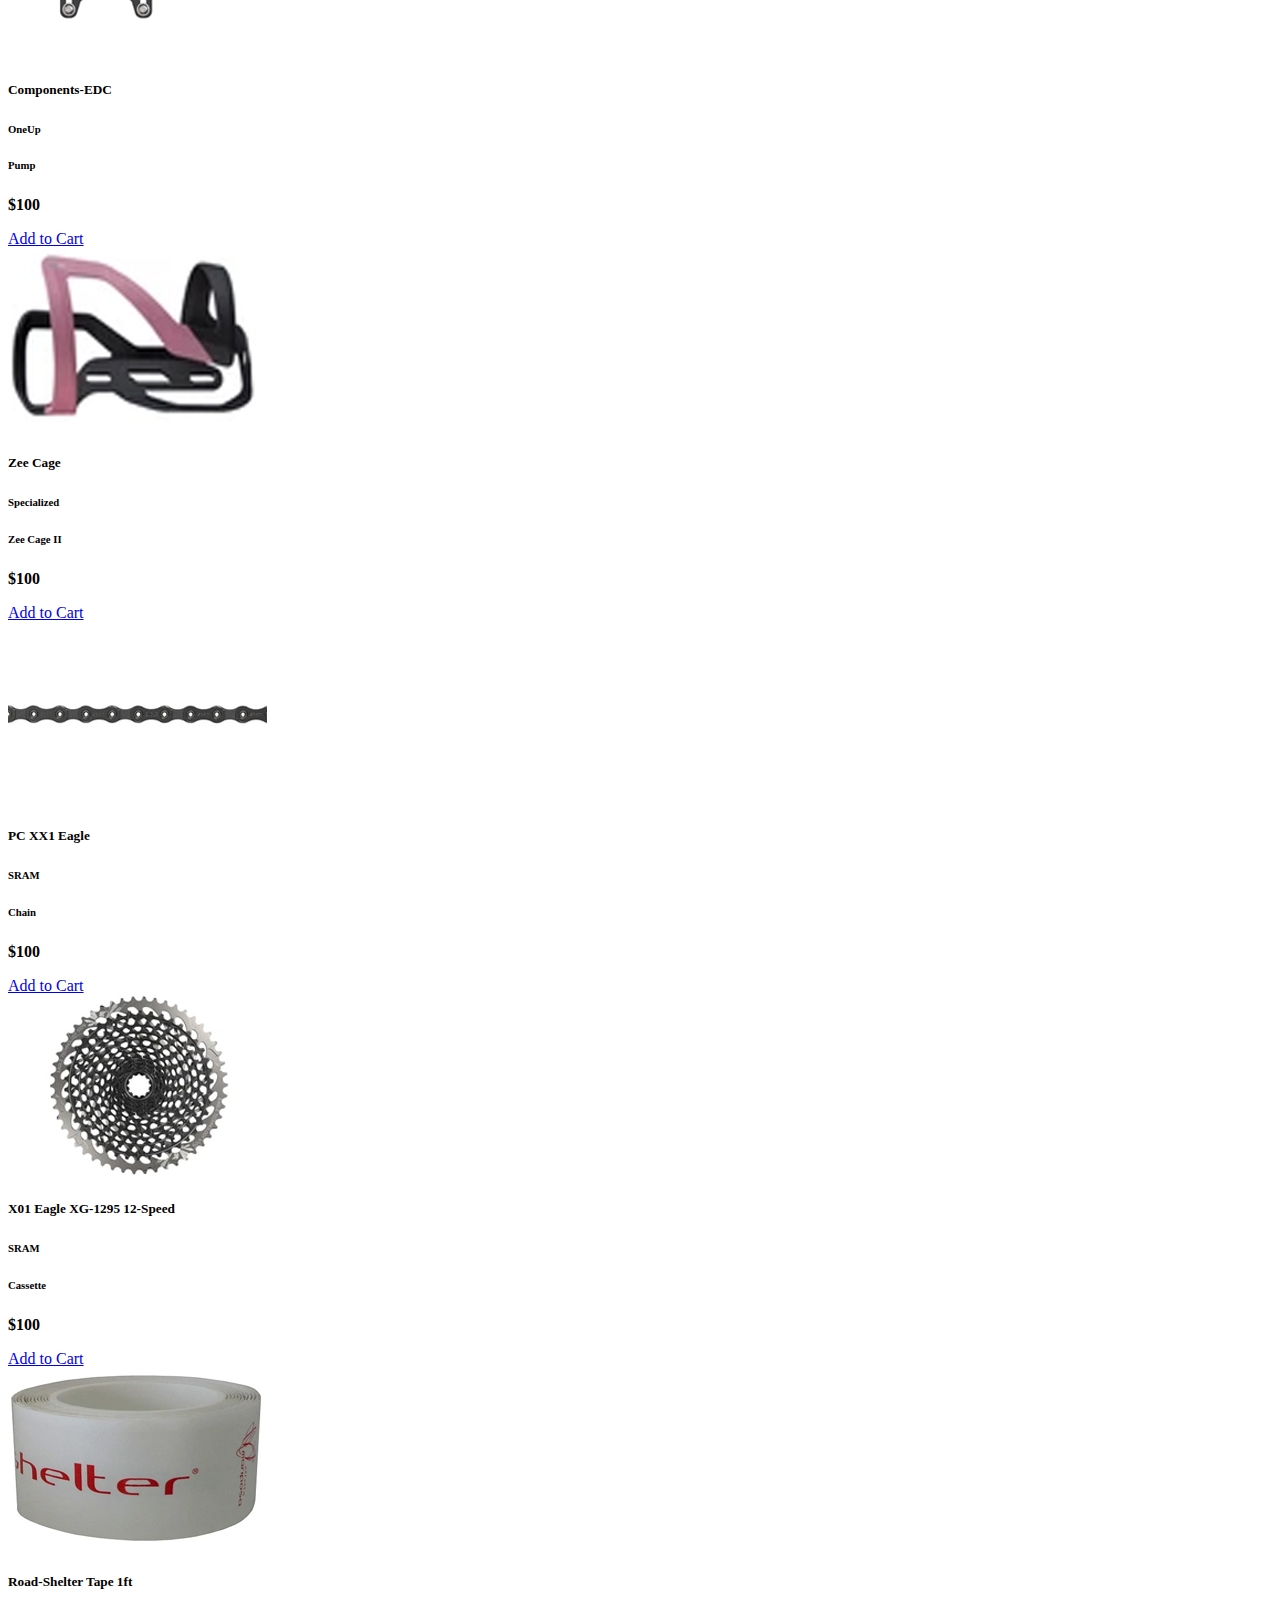
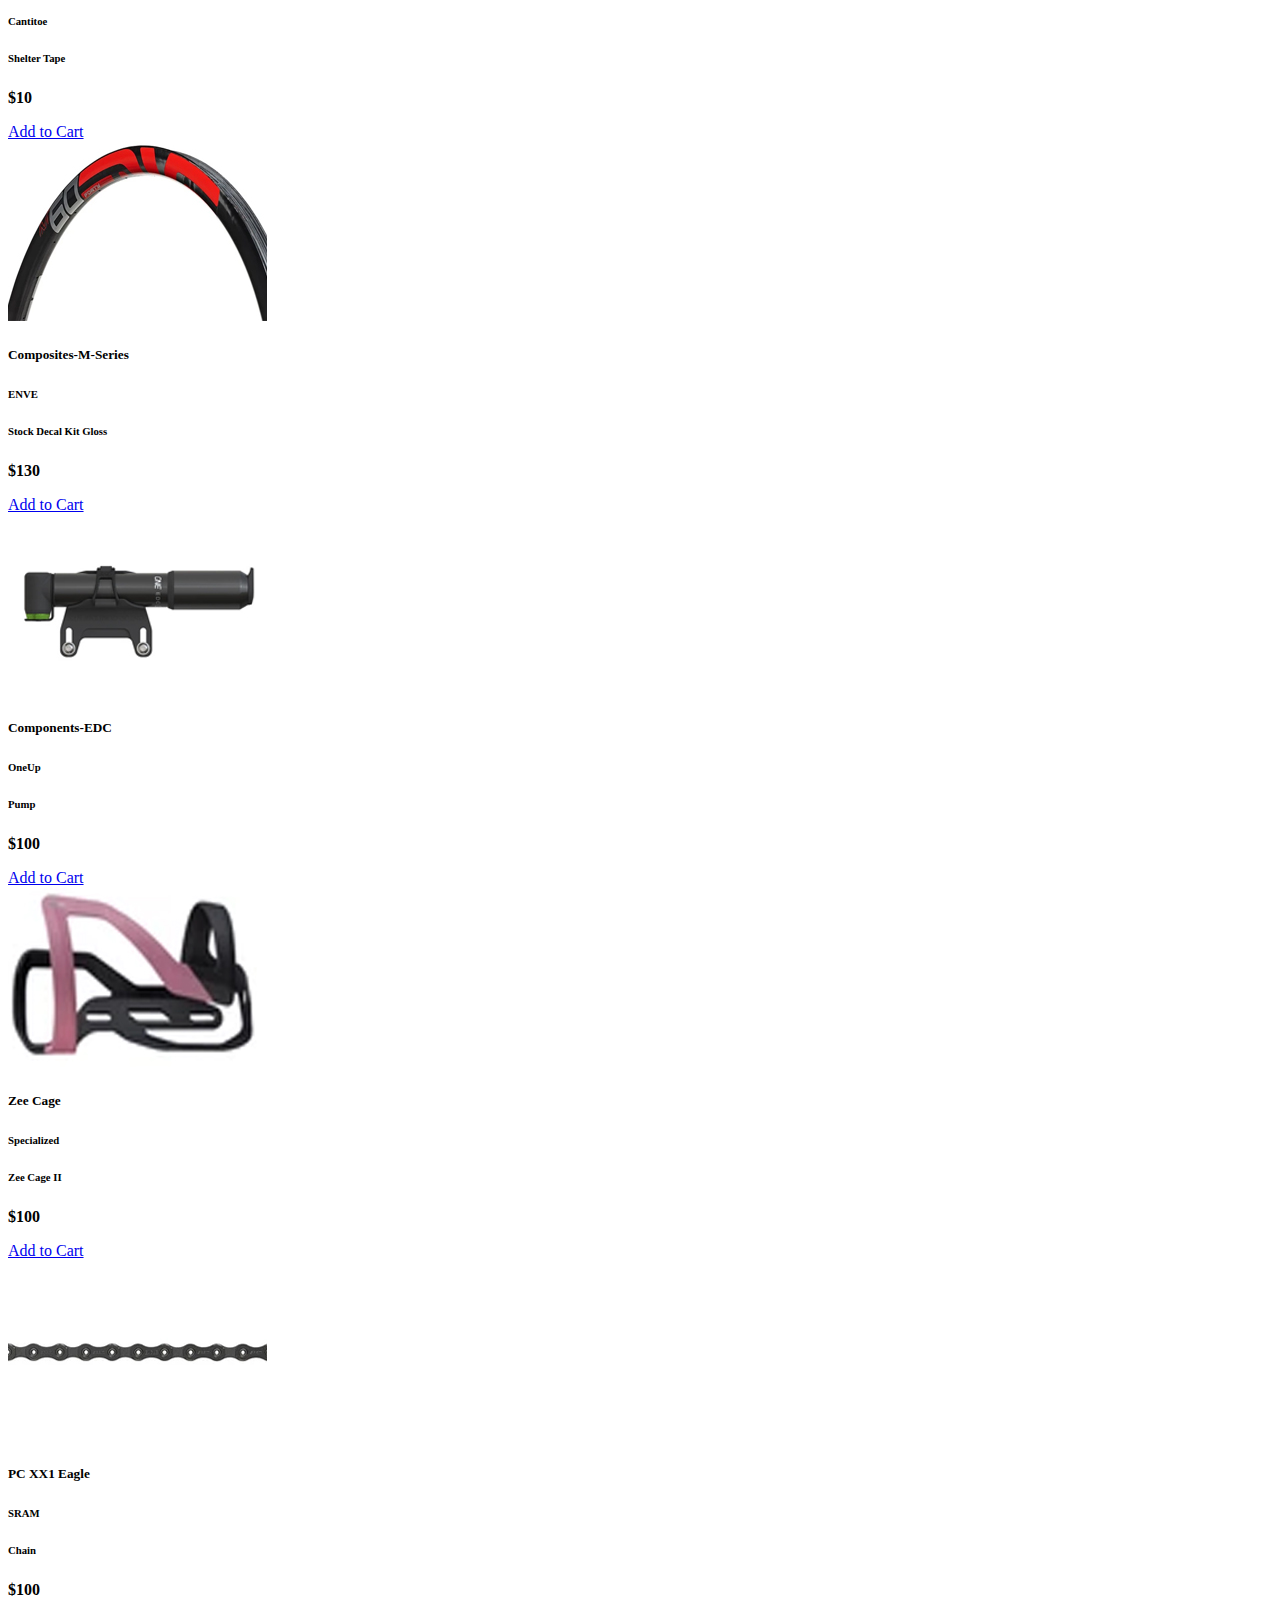
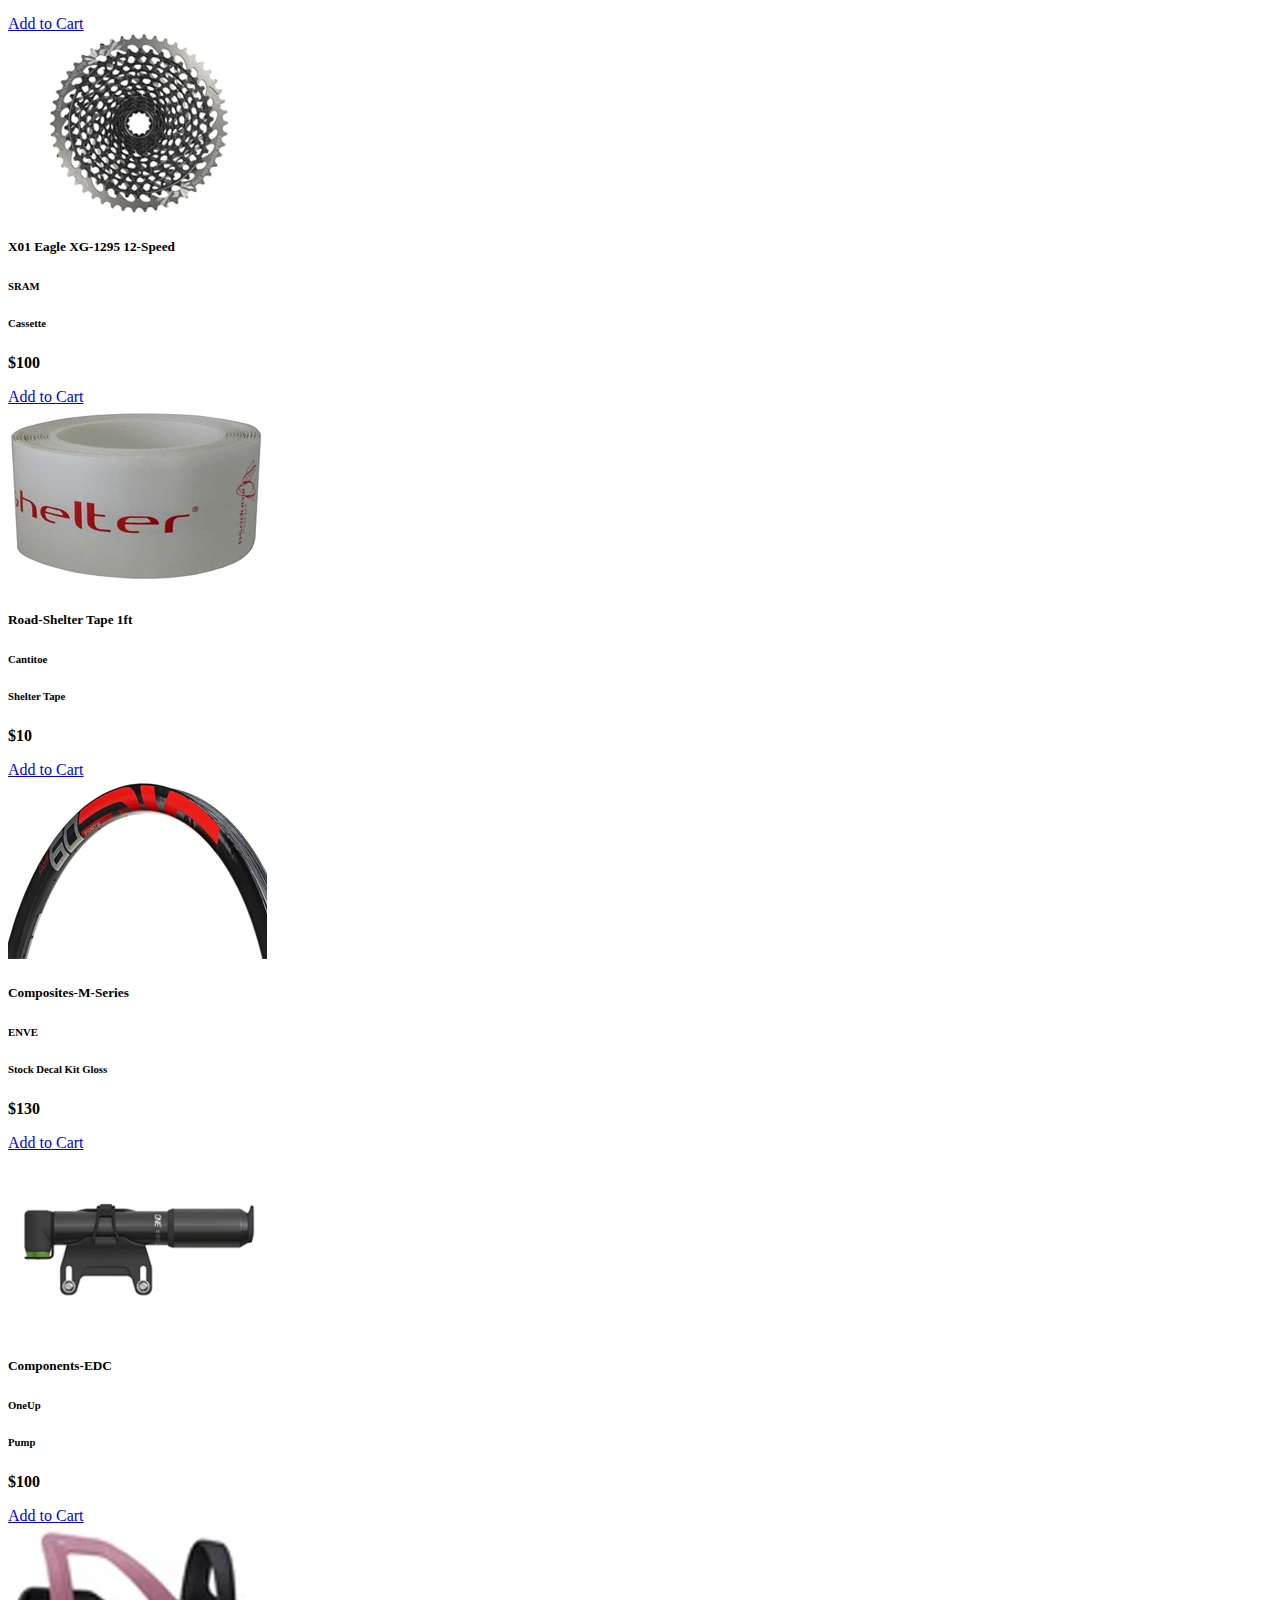
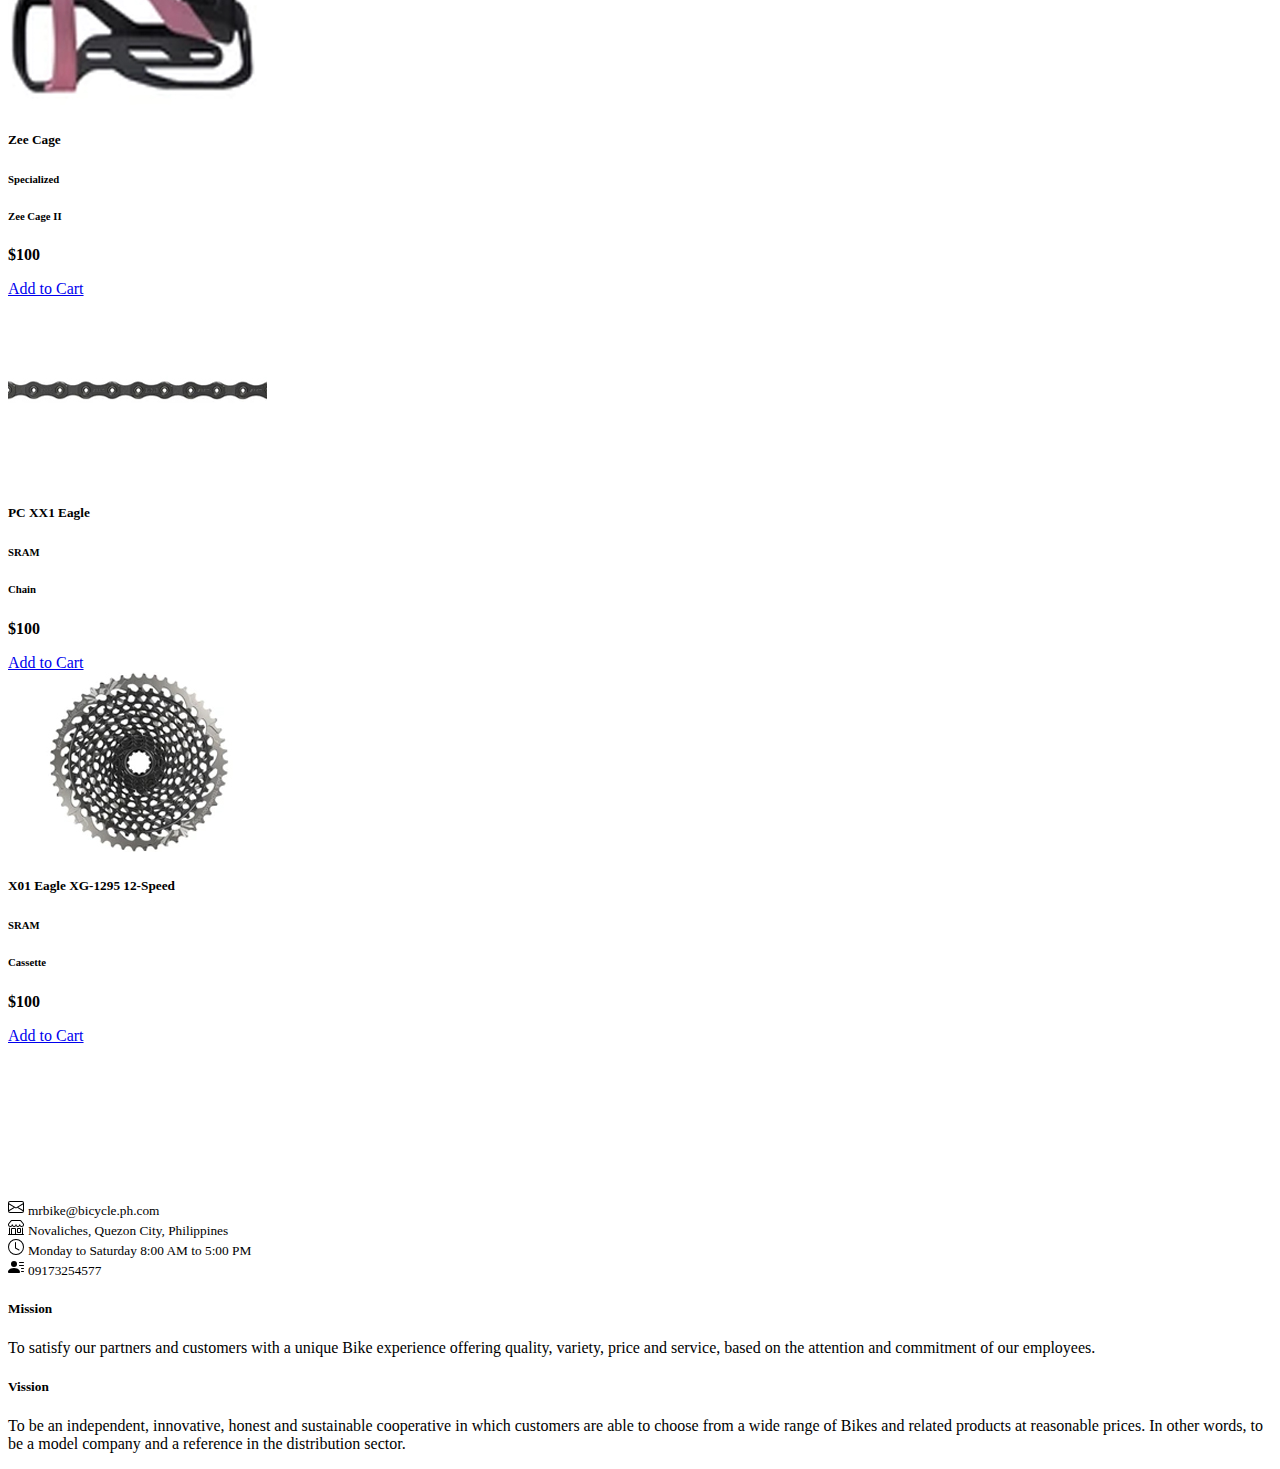
<file: products.html>
<!DOCTYPE html>
<html lang="en">
	<head>
		<meta charset="UTF-8" />
		<meta name="viewport" content="width=device-width, initial-scale=1.0" />
		<title>Bike| Bike to Work</title>

		<link
			rel="stylesheet"
			href="https://cdn.jsdelivr.net/npm/bootstrap@4.5.3/dist/css/bootstrap.min.css"
			integrity="sha384-TX8t27EcRE3e/ihU7zmQxVncDAy5uIKz4rEkgIXeMed4M0jlfIDPvg6uqKI2xXr2"
			crossorigin="anonymous"
		/>
		<link rel="stylesheet" href="css/index.css" />
	</head>
	<body>
		<header class="clearfix">
			<nav
				class="navbar navbar-expand-lg navbar-light bg-dark fixed-top float-right"
			>
				<a class="navbar-brand text-light" href="#">MR BIKES</a>
				<button
					class="navbar-toggler"
					type="button"
					data-toggle="collapse"
					data-target="#navbarNav"
					aria-controls="navbarNav"
					aria-expanded="false"
					aria-label="Toggle navigation"
				>
					<span class="navbar-toggler-icon"></span>
				</button>
				<div class="collapse navbar-collapse" id="navbarNav">
					<ul class="navbar-nav">
						<li class="nav-item active">
							<a class="nav-link text-light" href="index.html"
								>Home <span class="sr-only">(current)</span></a
							>
						</li>
						<li class="nav-item dropdown">
							<a
								class="nav-link dropdown-toggle text-light"
								href="#"
								id="navbarDropdownMenuLink"
								role="button"
								data-toggle="dropdown"
								aria-haspopup="true"
								aria-expanded="false"
							>
								Products
							</a>
							<div
								class="dropdown-menu"
								aria-labelledby="navbarDropdownMenuLink"
							>
								<a class="dropdown-item" href="products.html#frames">Frames</a>
								<a class="dropdown-item" href="products.html#parts">Parts</a>
								<a class="dropdown-item" href="products.html#accessories"
									>Outfit and Accessories</a
								>
							</div>
						</li>
						<li class="nav-item">
							<a class="nav-link text-light" href="bikefitting.html"
								>Bike Fitting</a
							>
						</li>
						<li class="nav-item dropdown">
							<a
								class="nav-link dropdown-toggle text-light"
								href="#"
								id="navbarDropdownMenuLink"
								role="button"
								data-toggle="dropdown"
								aria-haspopup="true"
								aria-expanded="false"
							>
								BIKES
							</a>
							<div
								class="dropdown-menu"
								aria-labelledby="navbarDropdownMenuLink"
							>
								<a class="dropdown-item" href="bike.html">Mens</a>
								<a class="dropdown-item" href="bike.html">Women</a>
							</div>
						</li>
						<li class="nav-item">
							<a class="nav-link text-light" href="#about">About</a>
						</li>
					</ul>
				</div>
			</nav>
		</header>
		<main class="col-md-12">
			<article class="clearfix" id="frames">
				<div class="col-12 mt-5 pt-3 h-100 text-dark">
					<h3>Frames</h3>
					<div
						class="container col-md-6 col-lg-4 col-xl-3 float-left p-md-2 p-sm-0 w-100 mb-2 border-0"
					>
						<div class="card">
							<img
								class="card-img-top"
								src="img/Products/frames/2019 Caad12 Frame and Fork.jpg"
								alt="Card image cap"
							/>
							<div class="card-body">
								<h5 class="card-title">019 Caad12 Frame and Fork</h5>
								<h6 class="card-title text-secondary">Cannondale</h6>
								<p class="card-text text-secondary">
									<strong>$4,900</strong>
								</p>
								<a href="#" class="btn btn-dark col-12">Add to Cart</a>
							</div>
						</div>
					</div>
					<div
						class="container col-md-6 col-lg-4 col-xl-3 float-left p-md-2 p-sm-0 w-100 mb-2"
					>
						<div class="card">
							<img
								class="card-img-top"
								src="img/Products/frames/cervelo.jpg"
								alt="Card image cap"
							/>
							<div class="card-body">
								<h5 class="card-title">cervelo</h5>
								<h6 class="card-title text-secondary">cervelo</h6>
								<p class="card-text text-secondary">
									<strong>$4,200</strong>
								</p>
								<a href="#" class="btn btn-dark col-12">Add to Cart</a>
							</div>
						</div>
					</div>
					<div
						class="container col-md-6 col-lg-4 col-xl-3 float-left p-md-2 p-sm-0 w-100 mb-2"
					>
						<div class="card">
							<img
								class="card-img-top"
								src="img/Products/frames/sworks.jpg"
								alt="Card image cap"
							/>
							<div class="card-body">
								<h5 class="card-title">S-Works</h5>
								<h6 class="card-title text-secondary">Specialized</h6>
								<p class="card-text text-secondary">
									<strong>$3,599</strong>
								</p>
								<a href="#" class="btn btn-dark col-12">Add to Cart</a>
							</div>
						</div>
					</div>
					<div
						class="container col-md-6 col-lg-4 col-xl-3 float-left p-md-2 p-sm-0 w-100 mb-2"
					>
						<div class="card">
							<img
								class="card-img-top"
								src="img/Products/frames/trek.jpg"
								alt="Card image cap"
							/>
							<div class="card-body">
								<h5 class="card-title">Trek</h5>
								<h6 class="card-title text-secondary">Trek</h6>
								<p class="card-text text-secondary">
									<strong>$4,000</strong>
								</p>
								<a href="#" class="btn btn-dark col-12">Add to Cart</a>
							</div>
						</div>
					</div>
				</div>
			</article>
			<!-- Part -->
			<article class="clearfix" id="parts">
				<div class="col-12 mt-5 pt-3 h-100 text-dark">
					<h3>Parts</h3>
					<div
						class="container col-md-6 col-lg-4 col-xl-3 float-left p-md-2 p-sm-0 w-100 mb-2 border-0"
					>
						<div class="card">
							<img
								class="card-img-top"
								src="img/Products/parts/Shimano-XT RT86 Ice Tech Rotor.jpg"
								alt="Card image cap"
							/>
							<div class="card-body">
								<h5 class="card-title">XT RT86 Ice Tech Rotor</h5>
								<h6 class="card-title text-secondary">Shimano</h6>
								<h6 class="card-title text-secondary">Disc-brake</h6>
								<p class="card-text text-secondary">
									<strong>$100</strong>
								</p>
								<a href="#" class="btn btn-dark col-12">Add to Cart</a>
							</div>
						</div>
					</div>
					<div
						class="container col-md-6 col-lg-4 col-xl-3 float-left p-md-2 p-sm-0 w-100 mb-2"
					>
						<div class="card">
							<img
								class="card-img-top"
								src="img/Products/parts/Hope-Pro 4 15x110mm Boost 32H Front Hub.jpg"
								alt="Card image cap"
							/>
							<div class="card-body">
								<h5 class="card-title">Pro 4 15x110mm Boost 32H</h5>
								<h6 class="card-title text-secondary">Hope</h6>
								<h6 class="card-title text-secondary">Front Hub</h6>
								<p class="card-text text-secondary">
									<strong>$100</strong>
								</p>
								<a href="#" class="btn btn-dark col-12">Add to Cart</a>
							</div>
						</div>
					</div>
					<div
						class="container col-md-6 col-lg-4 col-xl-3 float-left p-md-2 p-sm-0 w-100 mb-2"
					>
						<div class="card">
							<img
								class="card-img-top"
								src="img/Products/parts/Kind Shock-LEV Integra Dropper Seatpost.jpg"
								alt="Card image cap"
							/>
							<div class="card-body">
								<h5 class="card-title">Shock-LEV Integra Dropper</h5>
								<h6 class="card-title text-secondary">Kind</h6>
								<h6 class="card-title text-secondary">Seatposte</h6>
								<p class="card-text text-secondary">
									<strong>$100</strong>
								</p>
								<a href="#" class="btn btn-dark col-12">Add to Cart</a>
							</div>
						</div>
					</div>
					<div
						class="container col-md-6 col-lg-4 col-xl-3 float-left p-md-2 p-sm-0 w-100 mb-2"
					>
						<div class="card">
							<img
								class="card-img-top"
								src="img/Products/parts/Maxxis-Minion DHF WT 29 x 2.jpg"
								alt="Card image cap"
							/>
							<div class="card-body">
								<h5 class="card-title">Minion DHF WT 29 x 2</h5>
								<h6 class="card-title text-secondary">Maxxis</h6>
								<h6 class="card-title text-secondary">Tires</h6>
								<p class="card-text text-secondary">
									<strong>$100</strong>
								</p>
								<a href="#" class="btn btn-dark col-12">Add to Cart</a>
							</div>
						</div>
					</div>
					<div
						class="container col-md-6 col-lg-4 col-xl-3 float-left p-md-2 p-sm-0 w-100 mb-2"
					>
						<div class="card">
							<img
								class="card-img-top"
								src="img/Products/parts/SRAM- PC XX1 Eagle Chain.jpg"
								alt="Card image cap"
							/>
							<div class="card-body">
								<h5 class="card-title">PC XX1 Eagle</h5>
								<h6 class="card-title text-secondary">SRAM</h6>
								<h6 class="card-title text-secondary">Chain</h6>
								<p class="card-text text-secondary">
									<strong>$100</strong>
								</p>
								<a href="#" class="btn btn-dark col-12">Add to Cart</a>
							</div>
						</div>
					</div>
					<div
						class="container col-md-6 col-lg-4 col-xl-3 float-left p-md-2 p-sm-0 w-100 mb-2"
					>
						<div class="card">
							<img
								class="card-img-top"
								src="img/Products/parts/SRAM-X01 Eagle XG-1295 12-Speed Cassette 10-50T.jpg"
								alt="Card image cap"
							/>
							<div class="card-body">
								<h5 class="card-title">X01 Eagle XG-1295 12-Speed</h5>
								<h6 class="card-title text-secondary">SRAM</h6>
								<h6 class="card-title text-secondary">Cassette</h6>
								<p class="card-text text-secondary">
									<strong>$100</strong>
								</p>
								<a href="#" class="btn btn-dark col-12">Add to Cart</a>
							</div>
						</div>
					</div>
				</div>
			</article>

			<!-- Accessories -->

			<article class="clearfix" id="accessories">
				<div class="side-bar-main col-12 mt-5 pt-3 h-100 text-dark">
					<h3>Accessories</h3>
					<div
						class="container col-md-6 col-lg-4 col-xl-3 float-left p-md-2 p-sm-0 w-100 mb-2"
					>
						<div class="card">
							<img
								class="card-img-top"
								src="img/Products/Accessories/Cantitoe Road-Shelter Tape - 1ft.jpg"
								alt="Card image cap"
							/>
							<div class="card-body">
								<h5 class="card-title">Road-Shelter Tape 1ft</h5>
								<h6 class="card-title text-secondary">Cantitoe</h6>
								<h6 class="card-title text-secondary">Shelter Tape</h6>
								<p class="card-text text-secondary">
									<strong>$10</strong>
								</p>
								<a href="#" class="btn btn-dark col-12">Add to Cart</a>
							</div>
						</div>
					</div>
					<div
						class="container col-md-6 col-lg-4 col-xl-3 float-left p-md-2 p-sm-0 w-100 mb-2"
					>
						<div class="card">
							<img
								class="card-img-top"
								src="img/Products/Accessories/ENVE Composites-M-Series Stock Decal Kit  Gloss Finish.jpg"
								alt="Card image cap"
							/>
							<div class="card-body">
								<h5 class="card-title">Composites-M-Series</h5>
								<h6 class="card-title text-secondary">ENVE</h6>
								<h6 class="card-title text-secondary">Stock Decal Kit Gloss</h6>
								<p class="card-text text-secondary">
									<strong>$130</strong>
								</p>
								<a href="#" class="btn btn-dark col-12">Add to Cart</a>
							</div>
						</div>
					</div>
					<div
						class="container col-md-6 col-lg-4 col-xl-3 float-left p-md-2 p-sm-0 w-100 mb-2"
					>
						<div class="card">
							<img
								class="card-img-top"
								src="img/Products/Accessories/OneUp Components-EDC Pump.jpg"
								alt="Card image cap"
							/>
							<div class="card-body">
								<h5 class="card-title">Components-EDC</h5>
								<h6 class="card-title text-secondary">OneUp</h6>
								<h6 class="card-title text-secondary">Pump</h6>
								<p class="card-text text-secondary">
									<strong>$100</strong>
								</p>
								<a href="#" class="btn btn-dark col-12">Add to Cart</a>
							</div>
						</div>
					</div>
					<div
						class="container col-md-6 col-lg-4 col-xl-3 float-left p-md-2 p-sm-0 w-100 mb-2"
					>
						<div class="card">
							<img
								class="card-img-top"
								src="img/Products/Accessories/Specialized-Zee Cage II.jpg"
								alt="Card image cap"
							/>
							<div class="card-body">
								<h5 class="card-title">Zee Cage</h5>
								<h6 class="card-title text-secondary">Specialized</h6>
								<h6 class="card-title text-secondary">Zee Cage II</h6>
								<p class="card-text text-secondary">
									<strong>$100</strong>
								</p>
								<a href="#" class="btn btn-dark col-12">Add to Cart</a>
							</div>
						</div>
					</div>
					<div
						class="container col-md-6 col-lg-4 col-xl-3 float-left p-md-2 p-sm-0 w-100 mb-2"
					>
						<div class="card">
							<img
								class="card-img-top"
								src="img/Products/parts/SRAM- PC XX1 Eagle Chain.jpg"
								alt="Card image cap"
							/>
							<div class="card-body">
								<h5 class="card-title">PC XX1 Eagle</h5>
								<h6 class="card-title text-secondary">SRAM</h6>
								<h6 class="card-title text-secondary">Chain</h6>
								<p class="card-text text-secondary">
									<strong>$100</strong>
								</p>
								<a href="#" class="btn btn-dark col-12">Add to Cart</a>
							</div>
						</div>
					</div>
					<div
						class="container col-md-6 col-lg-4 col-xl-3 float-left p-md-2 p-sm-0 w-100 mb-2"
					>
						<div class="card">
							<img
								class="card-img-top"
								src="img/Products/parts/SRAM-X01 Eagle XG-1295 12-Speed Cassette 10-50T.jpg"
								alt="Card image cap"
							/>
							<div class="card-body">
								<h5 class="card-title">X01 Eagle XG-1295 12-Speed</h5>
								<h6 class="card-title text-secondary">SRAM</h6>
								<h6 class="card-title text-secondary">Cassette</h6>
								<p class="card-text text-secondary">
									<strong>$100</strong>
								</p>
								<a href="#" class="btn btn-dark col-12">Add to Cart</a>
							</div>
						</div>
					</div>
					<div
						class="container col-md-6 col-lg-4 col-xl-3 float-left p-md-2 p-sm-0 w-100 mb-2"
					>
						<div class="card">
							<img
								class="card-img-top"
								src="img/Products/Accessories/Cantitoe Road-Shelter Tape - 1ft.jpg"
								alt="Card image cap"
							/>
							<div class="card-body">
								<h5 class="card-title">Road-Shelter Tape 1ft</h5>
								<h6 class="card-title text-secondary">Cantitoe</h6>
								<h6 class="card-title text-secondary">Shelter Tape</h6>
								<p class="card-text text-secondary">
									<strong>$10</strong>
								</p>
								<a href="#" class="btn btn-dark col-12">Add to Cart</a>
							</div>
						</div>
					</div>
					<div
						class="container col-md-6 col-lg-4 col-xl-3 float-left p-md-2 p-sm-0 w-100 mb-2"
					>
						<div class="card">
							<img
								class="card-img-top"
								src="img/Products/Accessories/ENVE Composites-M-Series Stock Decal Kit  Gloss Finish.jpg"
								alt="Card image cap"
							/>
							<div class="card-body">
								<h5 class="card-title">Composites-M-Series</h5>
								<h6 class="card-title text-secondary">ENVE</h6>
								<h6 class="card-title text-secondary">Stock Decal Kit Gloss</h6>
								<p class="card-text text-secondary">
									<strong>$130</strong>
								</p>
								<a href="#" class="btn btn-dark col-12">Add to Cart</a>
							</div>
						</div>
					</div>
					<div
						class="container col-md-6 col-lg-4 col-xl-3 float-left p-md-2 p-sm-0 w-100 mb-2"
					>
						<div class="card">
							<img
								class="card-img-top"
								src="img/Products/Accessories/OneUp Components-EDC Pump.jpg"
								alt="Card image cap"
							/>
							<div class="card-body">
								<h5 class="card-title">Components-EDC</h5>
								<h6 class="card-title text-secondary">OneUp</h6>
								<h6 class="card-title text-secondary">Pump</h6>
								<p class="card-text text-secondary">
									<strong>$100</strong>
								</p>
								<a href="#" class="btn btn-dark col-12">Add to Cart</a>
							</div>
						</div>
					</div>
					<div
						class="container col-md-6 col-lg-4 col-xl-3 float-left p-md-2 p-sm-0 w-100 mb-2"
					>
						<div class="card">
							<img
								class="card-img-top"
								src="img/Products/Accessories/Specialized-Zee Cage II.jpg"
								alt="Card image cap"
							/>
							<div class="card-body">
								<h5 class="card-title">Zee Cage</h5>
								<h6 class="card-title text-secondary">Specialized</h6>
								<h6 class="card-title text-secondary">Zee Cage II</h6>
								<p class="card-text text-secondary">
									<strong>$100</strong>
								</p>
								<a href="#" class="btn btn-dark col-12">Add to Cart</a>
							</div>
						</div>
					</div>
					<div
						class="container col-md-6 col-lg-4 col-xl-3 float-left p-md-2 p-sm-0 w-100 mb-2"
					>
						<div class="card">
							<img
								class="card-img-top"
								src="img/Products/parts/SRAM- PC XX1 Eagle Chain.jpg"
								alt="Card image cap"
							/>
							<div class="card-body">
								<h5 class="card-title">PC XX1 Eagle</h5>
								<h6 class="card-title text-secondary">SRAM</h6>
								<h6 class="card-title text-secondary">Chain</h6>
								<p class="card-text text-secondary">
									<strong>$100</strong>
								</p>
								<a href="#" class="btn btn-dark col-12">Add to Cart</a>
							</div>
						</div>
					</div>
					<div
						class="container col-md-6 col-lg-4 col-xl-3 float-left p-md-2 p-sm-0 w-100 mb-2"
					>
						<div class="card">
							<img
								class="card-img-top"
								src="img/Products/parts/SRAM-X01 Eagle XG-1295 12-Speed Cassette 10-50T.jpg"
								alt="Card image cap"
							/>
							<div class="card-body">
								<h5 class="card-title">X01 Eagle XG-1295 12-Speed</h5>
								<h6 class="card-title text-secondary">SRAM</h6>
								<h6 class="card-title text-secondary">Cassette</h6>
								<p class="card-text text-secondary">
									<strong>$100</strong>
								</p>
								<a href="#" class="btn btn-dark col-12">Add to Cart</a>
							</div>
						</div>
					</div>
					<div
						class="container col-md-6 col-lg-4 col-xl-3 float-left p-md-2 p-sm-0 w-100 mb-2"
					>
						<div class="card">
							<img
								class="card-img-top"
								src="img/Products/Accessories/Cantitoe Road-Shelter Tape - 1ft.jpg"
								alt="Card image cap"
							/>
							<div class="card-body">
								<h5 class="card-title">Road-Shelter Tape 1ft</h5>
								<h6 class="card-title text-secondary">Cantitoe</h6>
								<h6 class="card-title text-secondary">Shelter Tape</h6>
								<p class="card-text text-secondary">
									<strong>$10</strong>
								</p>
								<a href="#" class="btn btn-dark col-12">Add to Cart</a>
							</div>
						</div>
					</div>
					<div
						class="container col-md-6 col-lg-4 col-xl-3 float-left p-md-2 p-sm-0 w-100 mb-2"
					>
						<div class="card">
							<img
								class="card-img-top"
								src="img/Products/Accessories/ENVE Composites-M-Series Stock Decal Kit  Gloss Finish.jpg"
								alt="Card image cap"
							/>
							<div class="card-body">
								<h5 class="card-title">Composites-M-Series</h5>
								<h6 class="card-title text-secondary">ENVE</h6>
								<h6 class="card-title text-secondary">Stock Decal Kit Gloss</h6>
								<p class="card-text text-secondary">
									<strong>$130</strong>
								</p>
								<a href="#" class="btn btn-dark col-12">Add to Cart</a>
							</div>
						</div>
					</div>
					<div
						class="container col-md-6 col-lg-4 col-xl-3 float-left p-md-2 p-sm-0 w-100 mb-2"
					>
						<div class="card">
							<img
								class="card-img-top"
								src="img/Products/Accessories/OneUp Components-EDC Pump.jpg"
								alt="Card image cap"
							/>
							<div class="card-body">
								<h5 class="card-title">Components-EDC</h5>
								<h6 class="card-title text-secondary">OneUp</h6>
								<h6 class="card-title text-secondary">Pump</h6>
								<p class="card-text text-secondary">
									<strong>$100</strong>
								</p>
								<a href="#" class="btn btn-dark col-12">Add to Cart</a>
							</div>
						</div>
					</div>
					<div
						class="container col-md-6 col-lg-4 col-xl-3 float-left p-md-2 p-sm-0 w-100 mb-2"
					>
						<div class="card">
							<img
								class="card-img-top"
								src="img/Products/Accessories/Specialized-Zee Cage II.jpg"
								alt="Card image cap"
							/>
							<div class="card-body">
								<h5 class="card-title">Zee Cage</h5>
								<h6 class="card-title text-secondary">Specialized</h6>
								<h6 class="card-title text-secondary">Zee Cage II</h6>
								<p class="card-text text-secondary">
									<strong>$100</strong>
								</p>
								<a href="#" class="btn btn-dark col-12">Add to Cart</a>
							</div>
						</div>
					</div>
					<div
						class="container col-md-6 col-lg-4 col-xl-3 float-left p-md-2 p-sm-0 w-100 mb-2"
					>
						<div class="card">
							<img
								class="card-img-top"
								src="img/Products/parts/SRAM- PC XX1 Eagle Chain.jpg"
								alt="Card image cap"
							/>
							<div class="card-body">
								<h5 class="card-title">PC XX1 Eagle</h5>
								<h6 class="card-title text-secondary">SRAM</h6>
								<h6 class="card-title text-secondary">Chain</h6>
								<p class="card-text text-secondary">
									<strong>$100</strong>
								</p>
								<a href="#" class="btn btn-dark col-12">Add to Cart</a>
							</div>
						</div>
					</div>
					<div
						class="container col-md-6 col-lg-4 col-xl-3 float-left p-md-2 p-sm-0 w-100 mb-2"
					>
						<div class="card">
							<img
								class="card-img-top"
								src="img/Products/parts/SRAM-X01 Eagle XG-1295 12-Speed Cassette 10-50T.jpg"
								alt="Card image cap"
							/>
							<div class="card-body">
								<h5 class="card-title">X01 Eagle XG-1295 12-Speed</h5>
								<h6 class="card-title text-secondary">SRAM</h6>
								<h6 class="card-title text-secondary">Cassette</h6>
								<p class="card-text text-secondary">
									<strong>$100</strong>
								</p>
								<a href="#" class="btn btn-dark col-12">Add to Cart</a>
							</div>
						</div>
					</div>
				</div>
			</article>
		</main>

		<!-- Footer -->

		<footer id="about" class="container-fluid mt-3 bg-dark clearfix">
			<!-- INFORMATION -->
			<div class="card-group text-white col-sm-12">
				<div class="card border border-0 col-sm-12 bg-dark">
					<div class="card-body text-left">
						<iframe
							id="gmap_canvas"
							class="col-sm-12 float-r h-100"
							src="https://maps.google.com/maps?q=quezon%20city&t=&z=11&ie=UTF8&iwloc=&output=embed"
							frameborder="0"
							scrolling="no"
							marginheight="0"
							marginwidth="0"
						></iframe>
					</div>
				</div>
				<div class="card border border-0 col-sm-12 bg-dark">
					<div class="card-body text-left">
						<div class="row">
							<div class="col text-left py-2">
								<svg
									width="1em"
									height="1em"
									viewBox="0 0 16 16"
									class="bi bi-envelope"
									fill="currentColor"
									xmlns="http://www.w3.org/2000/svg"
								>
									<path
										fill-rule="evenodd"
										d="M0 4a2 2 0 0 1 2-2h12a2 2 0 0 1 2 2v8a2 2 0 0 1-2 2H2a2 2 0 0 1-2-2V4zm2-1a1 1 0 0 0-1 1v.217l7 4.2 7-4.2V4a1 1 0 0 0-1-1H2zm13 2.383l-4.758 2.855L15 11.114v-5.73zm-.034 6.878L9.271 8.82 8 9.583 6.728 8.82l-5.694 3.44A1 1 0 0 0 2 13h12a1 1 0 0 0 .966-.739zM1 11.114l4.758-2.876L1 5.383v5.73z"
									/>
								</svg>
								<small> mrbike@bicycle.ph.com</small>
							</div>
						</div>
						<div class="row">
							<div class="col text-left py-2">
								<svg
									width="1em"
									height="1em"
									viewBox="0 0 16 16"
									class="bi bi-shop"
									fill="currentColor"
									xmlns="http://www.w3.org/2000/svg"
								>
									<path
										fill-rule="evenodd"
										d="M2.97 1.35A1 1 0 0 1 3.73 1h8.54a1 1 0 0 1 .76.35l2.609 3.044A1.5 1.5 0 0 1 16 5.37v.255a2.375 2.375 0 0 1-4.25 1.458A2.371 2.371 0 0 1 9.875 8 2.37 2.37 0 0 1 8 7.083 2.37 2.37 0 0 1 6.125 8a2.37 2.37 0 0 1-1.875-.917A2.375 2.375 0 0 1 0 5.625V5.37a1.5 1.5 0 0 1 .361-.976l2.61-3.045zm1.78 4.275a1.375 1.375 0 0 0 2.75 0 .5.5 0 0 1 1 0 1.375 1.375 0 0 0 2.75 0 .5.5 0 0 1 1 0 1.375 1.375 0 1 0 2.75 0V5.37a.5.5 0 0 0-.12-.325L12.27 2H3.73L1.12 5.045A.5.5 0 0 0 1 5.37v.255a1.375 1.375 0 0 0 2.75 0 .5.5 0 0 1 1 0zM1.5 8.5A.5.5 0 0 1 2 9v6h1v-5a1 1 0 0 1 1-1h3a1 1 0 0 1 1 1v5h6V9a.5.5 0 0 1 1 0v6h.5a.5.5 0 0 1 0 1H.5a.5.5 0 0 1 0-1H1V9a.5.5 0 0 1 .5-.5zM4 15h3v-5H4v5zm5-5a1 1 0 0 1 1-1h2a1 1 0 0 1 1 1v3a1 1 0 0 1-1 1h-2a1 1 0 0 1-1-1v-3zm3 0h-2v3h2v-3z"
									/>
								</svg>
								<small> Novaliches, Quezon City, Philippines</small>
							</div>
						</div>
						<div class="row">
							<div class="col text-left py-2">
								<svg
									width="1em"
									height="1em"
									viewBox="0 0 16 16"
									class="bi bi-clock"
									fill="currentColor"
									xmlns="http://www.w3.org/2000/svg"
								>
									<path
										fill-rule="evenodd"
										d="M8 15A7 7 0 1 0 8 1a7 7 0 0 0 0 14zm8-7A8 8 0 1 1 0 8a8 8 0 0 1 16 0z"
									/>
									<path
										fill-rule="evenodd"
										d="M7.5 3a.5.5 0 0 1 .5.5v5.21l3.248 1.856a.5.5 0 0 1-.496.868l-3.5-2A.5.5 0 0 1 7 9V3.5a.5.5 0 0 1 .5-.5z"
									/>
								</svg>
								<small> Monday to Saturday 8:00 AM to 5:00 PM</small>
							</div>
						</div>

						<div class="row">
							<div class="col text-left py-2">
								<svg
									width="1em"
									height="1em"
									viewBox="0 0 16 16"
									class="bi bi-person-lines-fill"
									fill="currentColor"
									xmlns="http://www.w3.org/2000/svg"
								>
									<path
										fill-rule="evenodd"
										d="M1 14s-1 0-1-1 1-4 6-4 6 3 6 4-1 1-1 1H1zm5-6a3 3 0 1 0 0-6 3 3 0 0 0 0 6zm7 1.5a.5.5 0 0 1 .5-.5h2a.5.5 0 0 1 0 1h-2a.5.5 0 0 1-.5-.5zm-2-3a.5.5 0 0 1 .5-.5h4a.5.5 0 0 1 0 1h-4a.5.5 0 0 1-.5-.5zm0-3a.5.5 0 0 1 .5-.5h4a.5.5 0 0 1 0 1h-4a.5.5 0 0 1-.5-.5zm2 9a.5.5 0 0 1 .5-.5h2a.5.5 0 0 1 0 1h-2a.5.5 0 0 1-.5-.5z"
									/>
								</svg>
								<small> 09173254577</small>
							</div>
						</div>
					</div>
				</div>
			</div>

			<!-- Mission Vission -->

			<div class="card-group text-white col-sm-12">
				<div class="card border border-0 col-sm-12 bg-dark">
					<div class="card-body text-left">
						<h5 class="card-title">Mission</h5>
						<p class="card-text">
							To satisfy our partners and customers with a unique Bike
							experience offering quality, variety, price and service, based on
							the attention and commitment of our employees.
						</p>
					</div>
				</div>
				<div class="card border border-0 col-sm-12 bg-dark">
					<div class="card-body text-left">
						<h5 class="card-title">Vission</h5>
						<p class="card-text">
							To be an independent, innovative, honest and sustainable
							cooperative in which customers are able to choose from a wide
							range of Bikes and related products at reasonable prices. In other
							words, to be a model company and a reference in the distribution
							sector.
						</p>
					</div>
				</div>
			</div>
		</footer>
	</body>
</html>
<script
	src="https://code.jquery.com/jquery-3.5.1.slim.min.js"
	integrity="sha384-DfXdz2htPH0lsSSs5nCTpuj/zy4C+OGpamoFVy38MVBnE+IbbVYUew+OrCXaRkfj"
	crossorigin="anonymous"
></script>
<script
	src="https://cdn.jsdelivr.net/npm/popper.js@1.16.1/dist/umd/popper.min.js"
	integrity="sha384-9/reFTGAW83EW2RDu2S0VKaIzap3H66lZH81PoYlFhbGU+6BZp6G7niu735Sk7lN"
	crossorigin="anonymous"
></script>
<script
	src="https://cdn.jsdelivr.net/npm/bootstrap@4.5.3/dist/js/bootstrap.min.js"
	integrity="sha384-w1Q4orYjBQndcko6MimVbzY0tgp4pWB4lZ7lr30WKz0vr/aWKhXdBNmNb5D92v7s"
	crossorigin="anonymous"
></script>
</file>
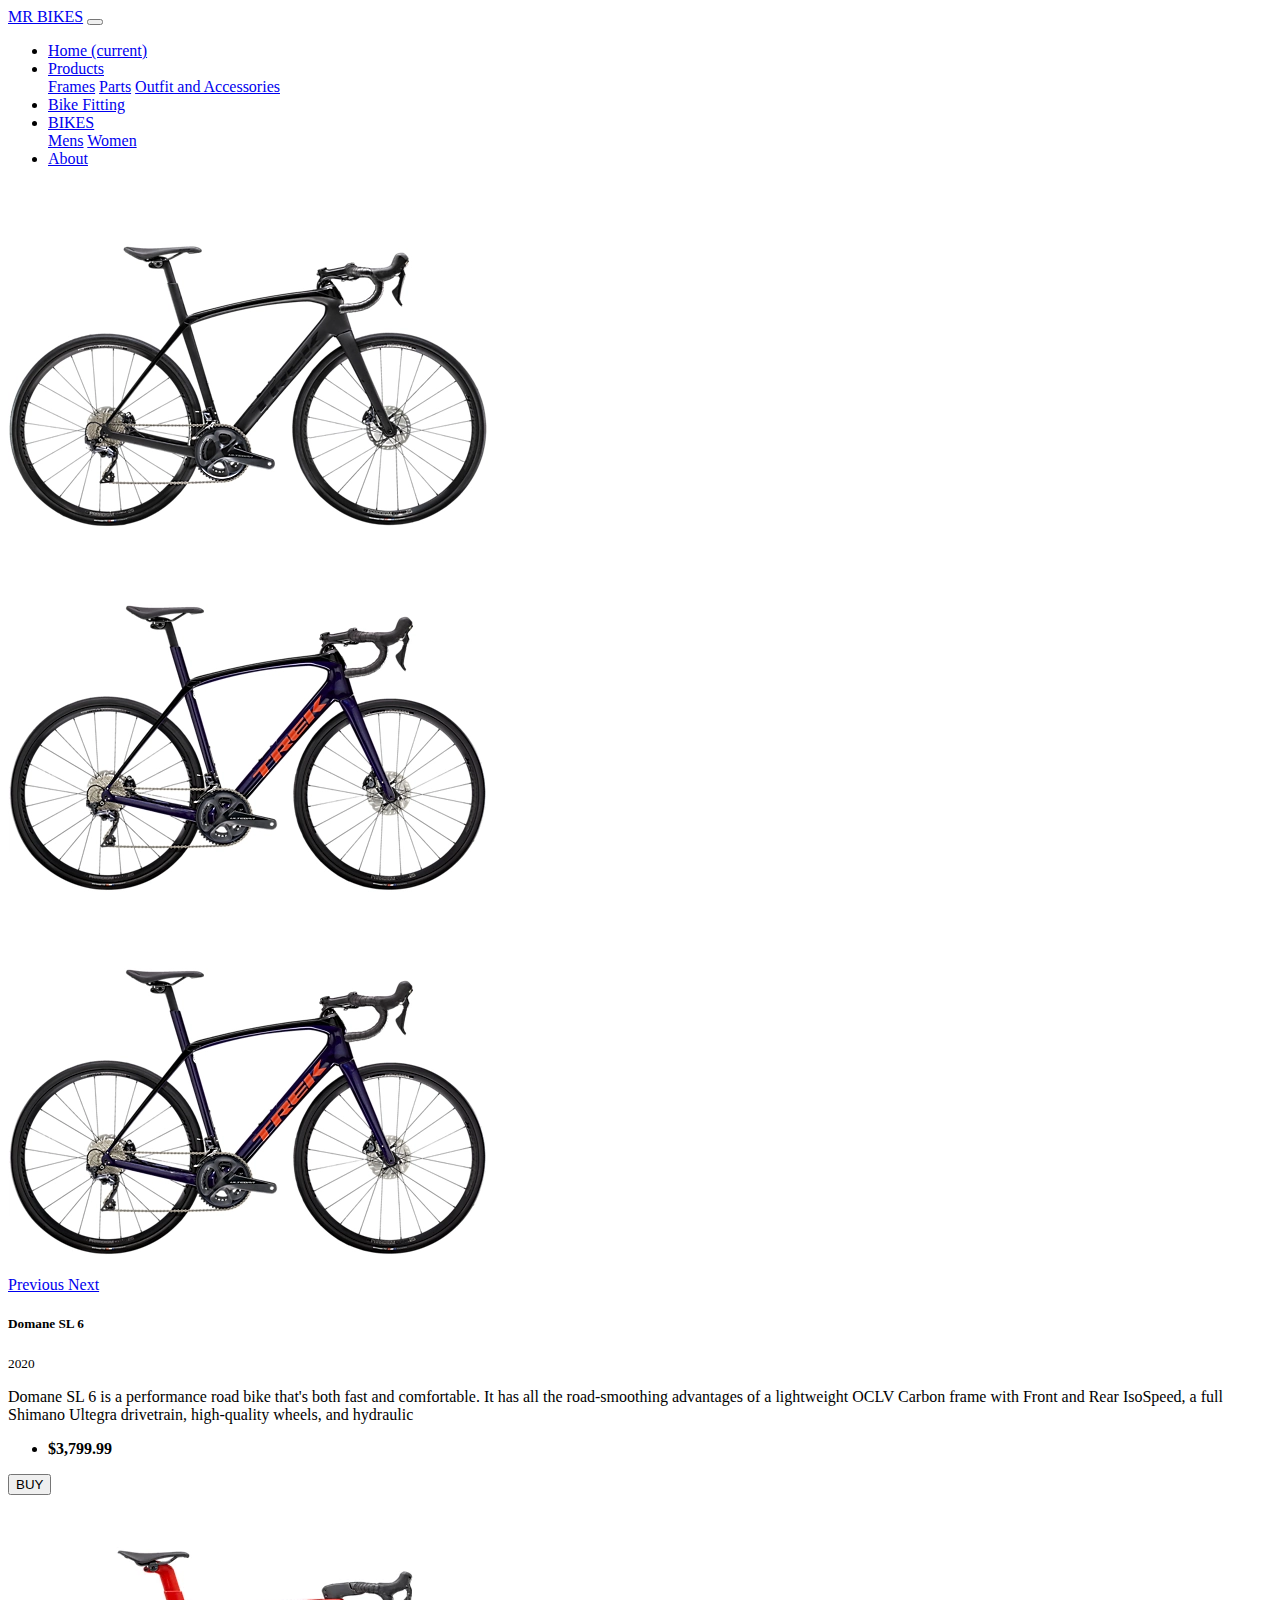
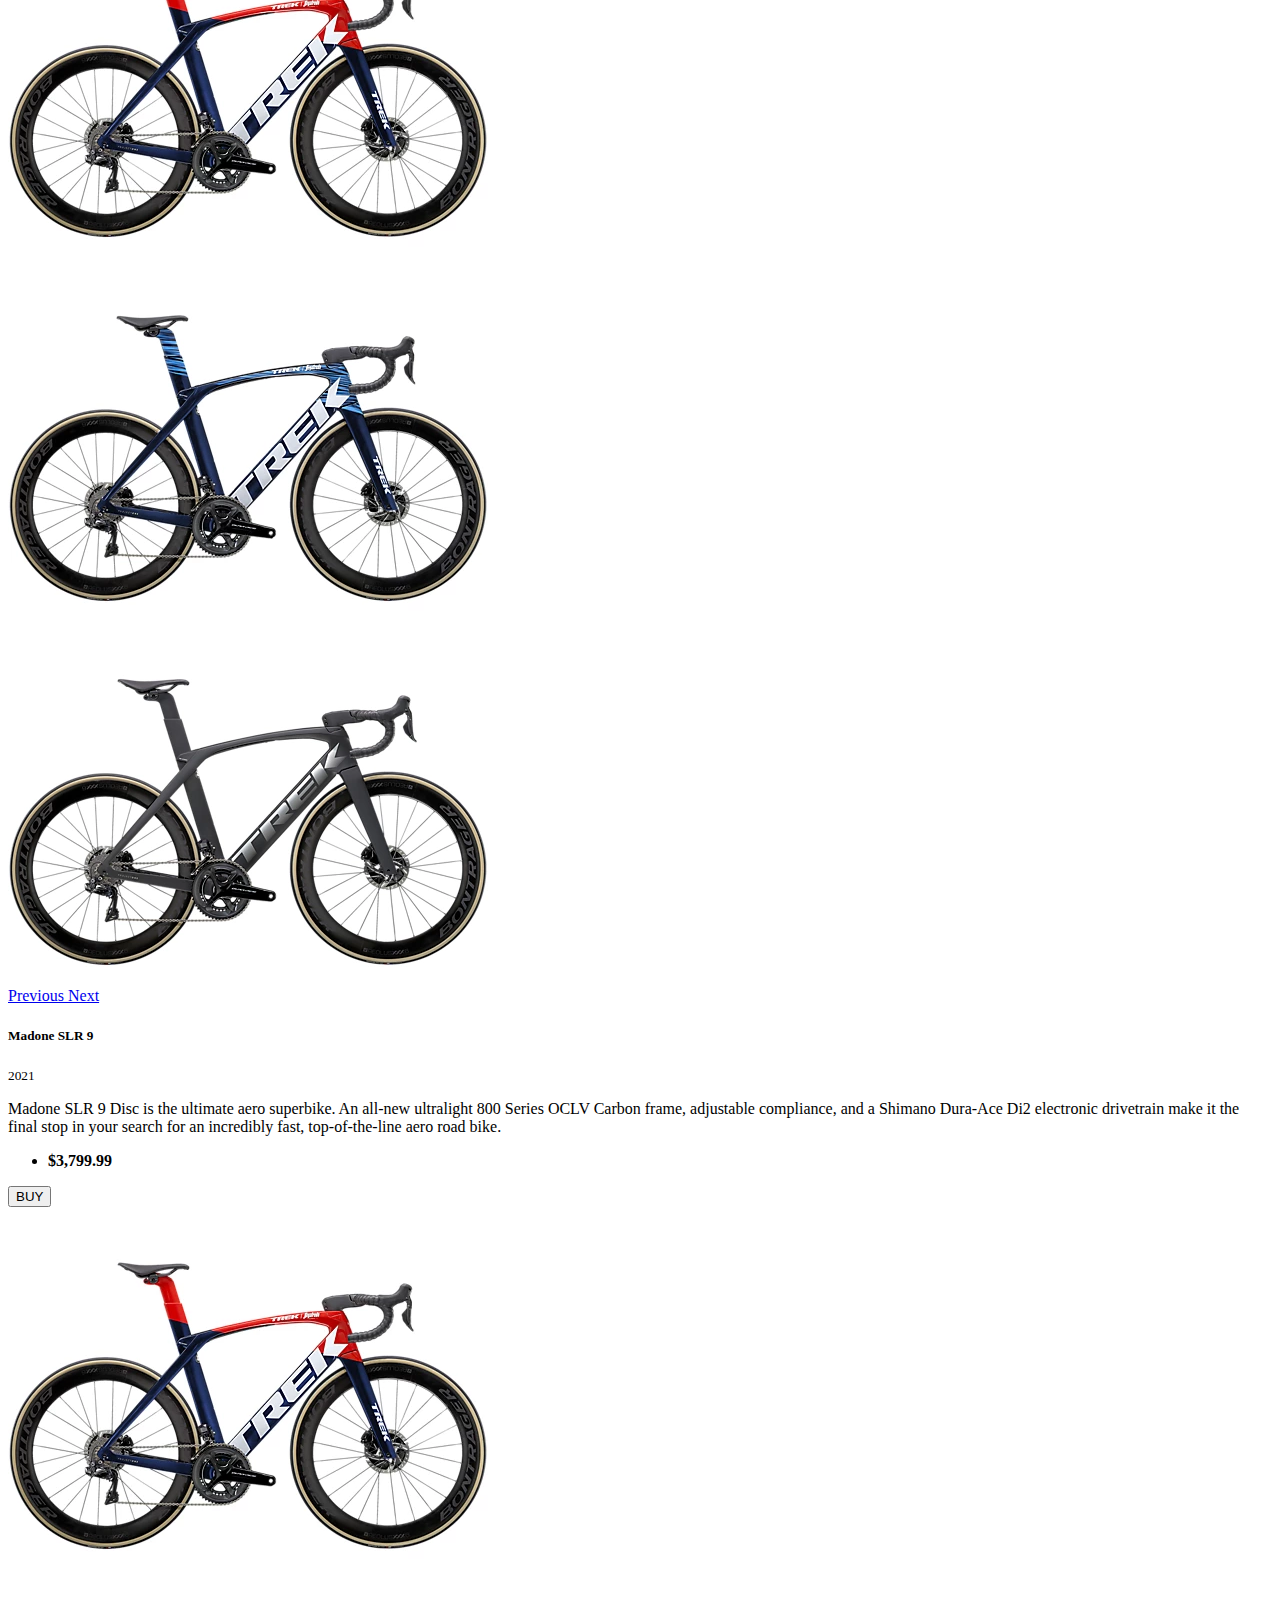
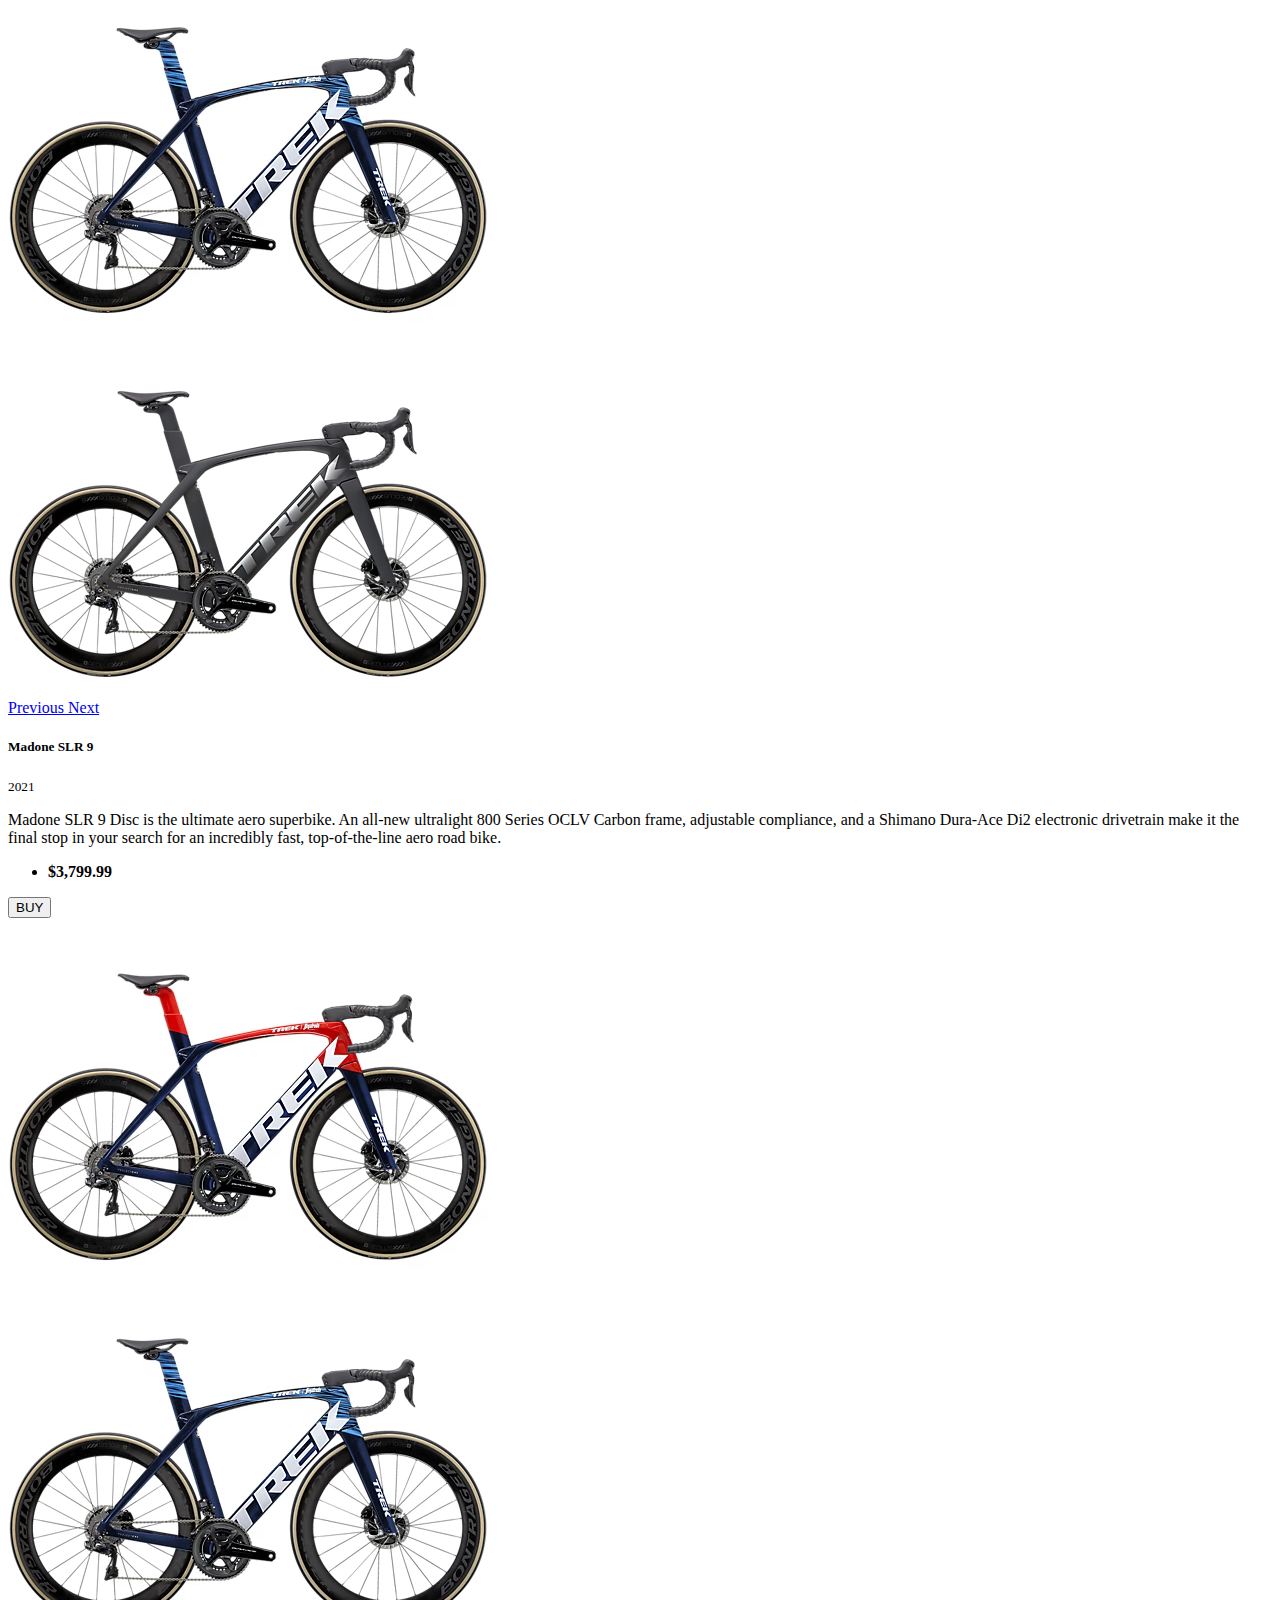
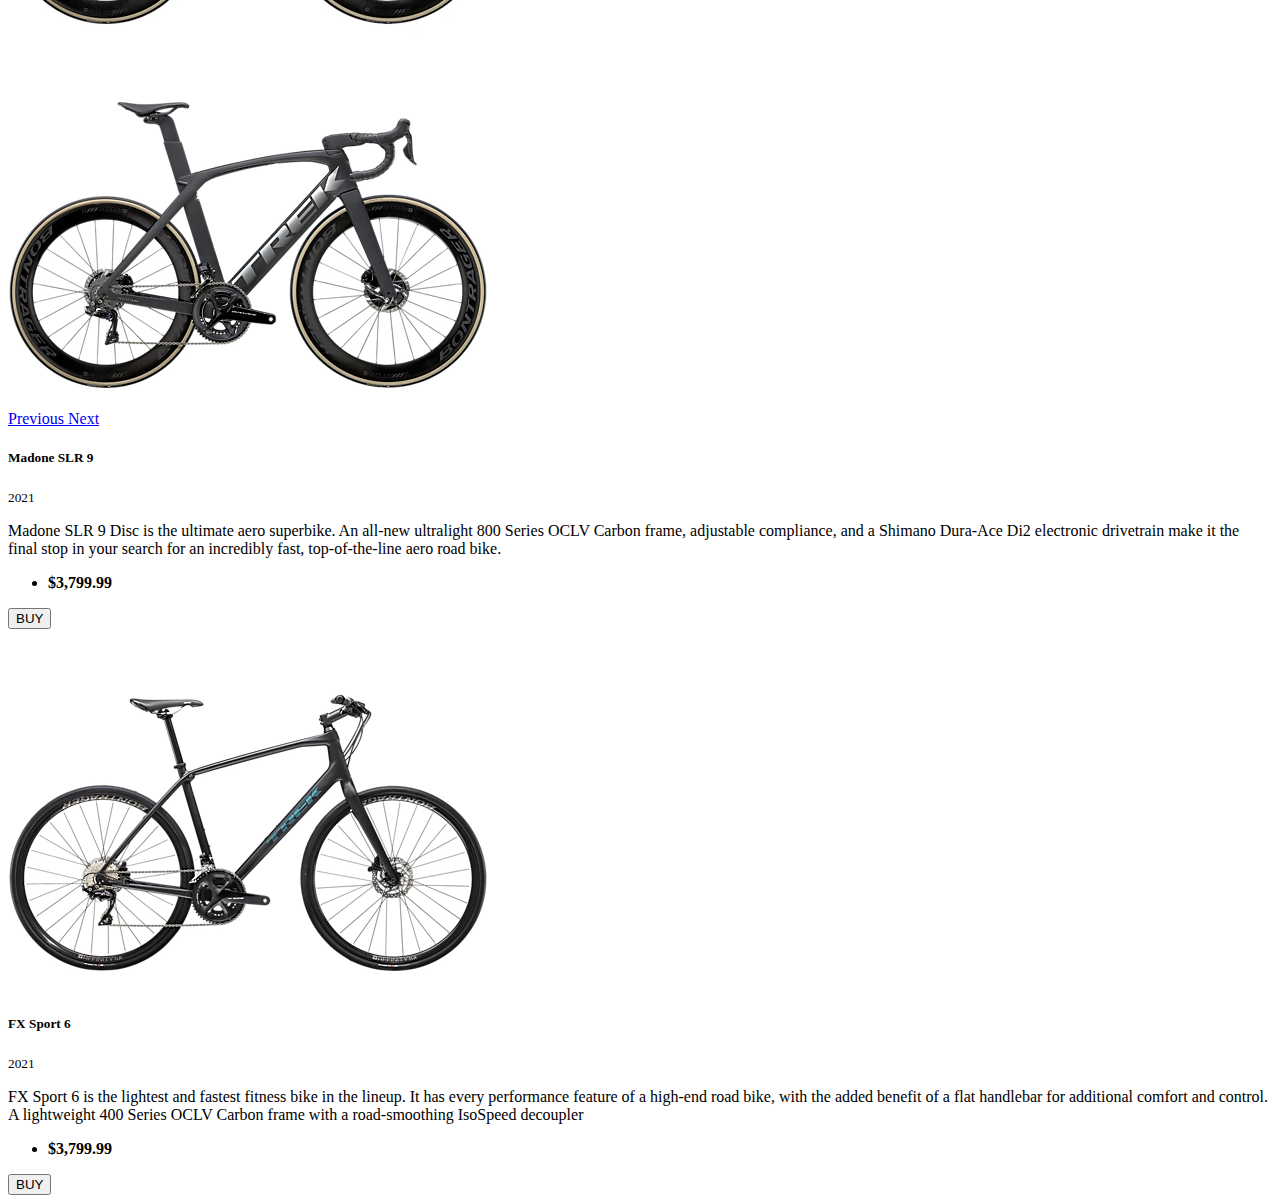
<file: project1/bike.html>
<!DOCTYPE html>
<html lang="en">
	<head>
		<meta charset="UTF-8" />
		<meta name="viewport" content="width=device-width, initial-scale=1.0" />
		<title>Bike| Bike to Work</title>
		<style>
			.mapouter {
				position: relative;
				text-align: right;
			}
			.gmap_canvas {
				overflow: hidden;
				background: none !important;
			}
			.carousel-control-prev-icon {
				background-image: url("data:image/svg+xml;charset=utf8,%3Csvg xmlns='http://www.w3.org/2000/svg' fill='%5f5f5f' viewBox='0 0 8 8'%3E%3Cpath d='M5.25 0l-4 4 4 4 1.5-1.5-2.5-2.5 2.5-2.5-1.5-1.5z'/%3E%3C/svg%3E") !important;
			}

			.carousel-control-next-icon {
				background-image: url("data:image/svg+xml;charset=utf8,%3Csvg xmlns='http://www.w3.org/2000/svg' fill='%5f5f5f' viewBox='0 0 8 8'%3E%3Cpath d='M2.75 0l-1.5 1.5 2.5 2.5-2.5 2.5 1.5 1.5 4-4-4-4z'/%3E%3C/svg%3E") !important;
			}
		</style>
		<link
			rel="stylesheet"
			href="https://cdn.jsdelivr.net/npm/bootstrap@4.5.3/dist/css/bootstrap.min.css"
			integrity="sha384-TX8t27EcRE3e/ihU7zmQxVncDAy5uIKz4rEkgIXeMed4M0jlfIDPvg6uqKI2xXr2"
			crossorigin="anonymous"
		/>
	</head>
	<body>
		<header>
			<nav class="navbar navbar-expand-lg navbar-light bg-dark fixed-top">
				<a class="navbar-brand text-light" href="#">MR BIKES</a>
				<button
					class="navbar-toggler"
					type="button"
					data-toggle="collapse"
					data-target="#navbarNav"
					aria-controls="navbarNav"
					aria-expanded="false"
					aria-label="Toggle navigation"
				>
					<span class="navbar-toggler-icon"></span>
				</button>
				<div class="collapse navbar-collapse" id="navbarNav">
					<ul class="navbar-nav">
						<li class="nav-item active">
							<a class="nav-link text-light" href="index.html"
								>Home <span class="sr-only">(current)</span></a
							>
						</li>
						<li class="nav-item dropdown">
							<a
								class="nav-link dropdown-toggle text-light"
								href="#"
								id="navbarDropdownMenuLink"
								role="button"
								data-toggle="dropdown"
								aria-haspopup="true"
								aria-expanded="false"
							>
								Products
							</a>
							<div
								class="dropdown-menu"
								aria-labelledby="navbarDropdownMenuLink"
							>
								<a class="dropdown-item" href="products.html#frames">Frames</a>
								<a class="dropdown-item" href="products.html#parts">Parts</a>
								<a class="dropdown-item" href="products.html#accessories"
									>Outfit and Accessories</a
								>
							</div>
						</li>
						<li class="nav-item">
							<a class="nav-link text-light" href="bikefitting.html"
								>Bike Fitting</a
							>
						</li>
						<li class="nav-item dropdown">
							<a
								class="nav-link dropdown-toggle text-light"
								href="#"
								id="navbarDropdownMenuLink"
								role="button"
								data-toggle="dropdown"
								aria-haspopup="true"
								aria-expanded="false"
							>
								BIKES
							</a>
							<div
								class="dropdown-menu"
								aria-labelledby="navbarDropdownMenuLink"
							>
								<a class="dropdown-item" href="bike.html">Mens</a>
								<a class="dropdown-item" href="#">Women</a>
							</div>
						</li>
						<li class="nav-item">
							<a class="nav-link text-light" href="#">About</a>
						</li>
					</ul>
				</div>
			</nav>
		</header>
		<main class="mt-5">
			<article class="container-fluid bg-warning clearfix">
				<div class="card col-md-6 col-lg-4 float-left">
					<div id="Product1" class="carousel slide" data-ride="carousel">
						<div class="carousel-inner">
							<div class="carousel-item active">
								<img
									src="img/Bikes/Trek/Domane SL 6 Trek/DomaneSL6_20_28313_A_Primary.webp"
									class="d-block w-100"
									alt="..."
								/>
							</div>
							<div class="carousel-item">
								<img
									src="img/Bikes/Trek/Domane SL 6 Trek/DomaneSL6_21_28313_C_Primary (1).webp"
									class="d-block w-100"
									alt="..."
								/>
							</div>
							<div class="carousel-item">
								<img
									src="img/Bikes/Trek/Domane SL 6 Trek/DomaneSL6_21_28313_C_Primary.webp"
									class="d-block w-100"
									alt="..."
								/>
							</div>
						</div>
						<a
							class="carousel-control-prev"
							href="#Product1"
							role="button"
							data-slide="prev"
						>
							<span
								class="carousel-control-prev-icon"
								aria-hidden="true"
							></span>
							<span class="sr-only text-secondary">Previous</span>
						</a>
						<a
							class="carousel-control-next"
							href="#Product1"
							role="button"
							data-slide="next"
						>
							<span
								class="carousel-control-next-icon"
								aria-hidden="true"
							></span>
							<span class="sr-only">Next</span>
						</a>
					</div>

					<div class="card-body">
						<h5 class="card-title">Domane SL 6</h5>
						<small>2020</small>
						<p class="card-text">
							Domane SL 6 is a performance road bike that's both fast and
							comfortable. It has all the road-smoothing advantages of a
							lightweight OCLV Carbon frame with Front and Rear IsoSpeed, a full
							Shimano Ultegra drivetrain, high-quality wheels, and hydraulic
						</p>
					</div>
					<ul class="list-group list-group-flush">
						<li class="list-group-item"><strong>$3,799.99</strong></li>
					</ul>
					<div class="card-body">
						<button class="btn btn-dark col-12">BUY</button>
					</div>
				</div>
				<!-- another bike -->
				<div class="card col-md-6 col-lg-4 float-left">
					<div id="Product2" class="carousel slide" data-ride="carousel">
						<div class="carousel-inner">
							<div class="carousel-item active">
								<img
									src="img/Bikes/Trek/Madone Slr/MadoneSLR9Disc_21_33349_A_Primary.webp"
									class="d-block w-100"
									alt="..."
								/>
							</div>
							<div class="carousel-item">
								<img
									src="img/Bikes/Trek/Madone Slr/MadoneSLR9Disc_21_33349_B_Primary.webp"
									class="d-block w-100"
									alt="..."
								/>
							</div>
							<div class="carousel-item">
								<img
									src="img/Bikes/Trek/Madone Slr/MadoneSLR9Disc_21_33349_C_Primary.webp"
									class="d-block w-100"
									alt="..."
								/>
							</div>
						</div>
						<a
							class="carousel-control-prev"
							href="#Product2"
							role="button"
							data-slide="prev"
						>
							<span
								class="carousel-control-prev-icon"
								aria-hidden="true"
							></span>
							<span class="sr-only text-secondary">Previous</span>
						</a>
						<a
							class="carousel-control-next"
							href="#Product2"
							role="button"
							data-slide="next"
						>
							<span
								class="carousel-control-next-icon"
								aria-hidden="true"
							></span>
							<span class="sr-only">Next</span>
						</a>
					</div>

					<div class="card-body">
						<h5 class="card-title">Madone SLR 9</h5>
						<small>2021</small>
						<p class="card-text">
							Madone SLR 9 Disc is the ultimate aero superbike. An all-new
							ultralight 800 Series OCLV Carbon frame, adjustable compliance,
							and a Shimano Dura-Ace Di2 electronic drivetrain make it the final
							stop in your search for an incredibly fast, top-of-the-line aero
							road bike.
						</p>
					</div>
					<ul class="list-group list-group-flush">
						<li class="list-group-item"><strong>$3,799.99</strong></li>
					</ul>
					<div class="card-body">
						<button class="btn btn-dark col-12">BUY</button>
					</div>
				</div>
				<!-- another bike -->
				<div class="card col-md-6 col-lg-4 float-left">
					<div id="Product2" class="carousel slide" data-ride="carousel">
						<div class="carousel-inner">
							<div class="carousel-item active">
								<img
									src="/img/Bikes/Trek/Madone Slr/MadoneSLR9Disc_21_33349_A_Primary.webp"
									class="d-block w-100"
									alt="..."
								/>
							</div>
							<div class="carousel-item">
								<img
									src="img/Bikes/Trek/Madone Slr/MadoneSLR9Disc_21_33349_B_Primary.webp"
									class="d-block w-100"
									alt="..."
								/>
							</div>
							<div class="carousel-item">
								<img
									src="img/Bikes/Trek/Madone Slr/MadoneSLR9Disc_21_33349_C_Primary.webp"
									class="d-block w-100"
									alt="..."
								/>
							</div>
						</div>
						<a
							class="carousel-control-prev"
							href="#Product2"
							role="button"
							data-slide="prev"
						>
							<span
								class="carousel-control-prev-icon"
								aria-hidden="true"
							></span>
							<span class="sr-only text-secondary">Previous</span>
						</a>
						<a
							class="carousel-control-next"
							href="#Product2"
							role="button"
							data-slide="next"
						>
							<span
								class="carousel-control-next-icon"
								aria-hidden="true"
							></span>
							<span class="sr-only">Next</span>
						</a>
					</div>

					<div class="card-body">
						<h5 class="card-title">Madone SLR 9</h5>
						<small>2021</small>
						<p class="card-text">
							Madone SLR 9 Disc is the ultimate aero superbike. An all-new
							ultralight 800 Series OCLV Carbon frame, adjustable compliance,
							and a Shimano Dura-Ace Di2 electronic drivetrain make it the final
							stop in your search for an incredibly fast, top-of-the-line aero
							road bike.
						</p>
					</div>
					<ul class="list-group list-group-flush">
						<li class="list-group-item"><strong>$3,799.99</strong></li>
					</ul>
					<div class="card-body">
						<button class="btn btn-dark col-12">BUY</button>
					</div>
				</div>
				<!-- another bike -->
				<div class="card col-md-6 col-lg-4 float-left">
					<div id="Product2" class="carousel slide" data-ride="carousel">
						<div class="carousel-inner">
							<div class="carousel-item active">
								<img
									src="img/Bikes/Trek/Madone Slr/MadoneSLR9Disc_21_33349_A_Primary.webp"
									class="d-block w-100"
									alt="..."
								/>
							</div>
							<div class="carousel-item">
								<img
									src="img/Bikes/Trek/Madone Slr/MadoneSLR9Disc_21_33349_B_Primary.webp"
									class="d-block w-100"
									alt="..."
								/>
							</div>
							<div class="carousel-item">
								<img
									src="img/Bikes/Trek/Madone Slr/MadoneSLR9Disc_21_33349_C_Primary.webp"
									class="d-block w-100"
									alt="..."
								/>
							</div>
						</div>
						<a
							class="carousel-control-prev"
							href="#Product2"
							role="button"
							data-slide="prev"
						>
							<span
								class="carousel-control-prev-icon"
								aria-hidden="true"
							></span>
							<span class="sr-only text-secondary">Previous</span>
						</a>
						<a
							class="carousel-control-next"
							href="#Product2"
							role="button"
							data-slide="next"
						>
							<span
								class="carousel-control-next-icon"
								aria-hidden="true"
							></span>
							<span class="sr-only">Next</span>
						</a>
					</div>

					<div class="card-body">
						<h5 class="card-title">Madone SLR 9</h5>
						<small>2021</small>
						<p class="card-text">
							Madone SLR 9 Disc is the ultimate aero superbike. An all-new
							ultralight 800 Series OCLV Carbon frame, adjustable compliance,
							and a Shimano Dura-Ace Di2 electronic drivetrain make it the final
							stop in your search for an incredibly fast, top-of-the-line aero
							road bike.
						</p>
					</div>
					<ul class="list-group list-group-flush">
						<li class="list-group-item"><strong>$3,799.99</strong></li>
					</ul>
					<div class="card-body">
						<button class="btn btn-dark col-12">BUY</button>
					</div>
				</div>
				<!-- another Product -->
				<div class="card col-md-6 col-lg-4 float-left">
					<div
						id="Productnoneslide"
						class="carousel slide"
						data-ride="carousel"
					>
						<div class="carousel-inner">
							<div class="carousel-item active">
								<img
									src="img/Bikes/Trek/FXSport6/FXSport6_20_28843_A_Primary.webp"
									class="d-block w-100"
									alt="..."
								/>
							</div>
						</div>
					</div>
					<div class="card-body">
						<h5 class="card-title">FX Sport 6</h5>
						<small>2021</small>
						<p class="card-text">
							FX Sport 6 is the lightest and fastest fitness bike in the lineup.
							It has every performance feature of a high-end road bike, with the
							added benefit of a flat handlebar for additional comfort and
							control. A lightweight 400 Series OCLV Carbon frame with a
							road-smoothing IsoSpeed decoupler
						</p>
					</div>
					<ul class="list-group list-group-flush">
						<li class="list-group-item"><strong>$3,799.99</strong></li>
					</ul>
					<div class="card-body">
						<button class="btn btn-dark col-12">BUY</button>
					</div>
				</div>
			</article>
		</main>
		<!-- Footer -->
	</body>
</html>
<script
	src="https://code.jquery.com/jquery-3.5.1.slim.min.js"
	integrity="sha384-DfXdz2htPH0lsSSs5nCTpuj/zy4C+OGpamoFVy38MVBnE+IbbVYUew+OrCXaRkfj"
	crossorigin="anonymous"
></script>
<script
	src="https://cdn.jsdelivr.net/npm/popper.js@1.16.1/dist/umd/popper.min.js"
	integrity="sha384-9/reFTGAW83EW2RDu2S0VKaIzap3H66lZH81PoYlFhbGU+6BZp6G7niu735Sk7lN"
	crossorigin="anonymous"
></script>
<script
	src="https://cdn.jsdelivr.net/npm/bootstrap@4.5.3/dist/js/bootstrap.min.js"
	integrity="sha384-w1Q4orYjBQndcko6MimVbzY0tgp4pWB4lZ7lr30WKz0vr/aWKhXdBNmNb5D92v7s"
	crossorigin="anonymous"
></script>
<!-- Carousel -->
<script>
	$('.carousel').carousel({
		interval: false,
	});
</script>
</file>
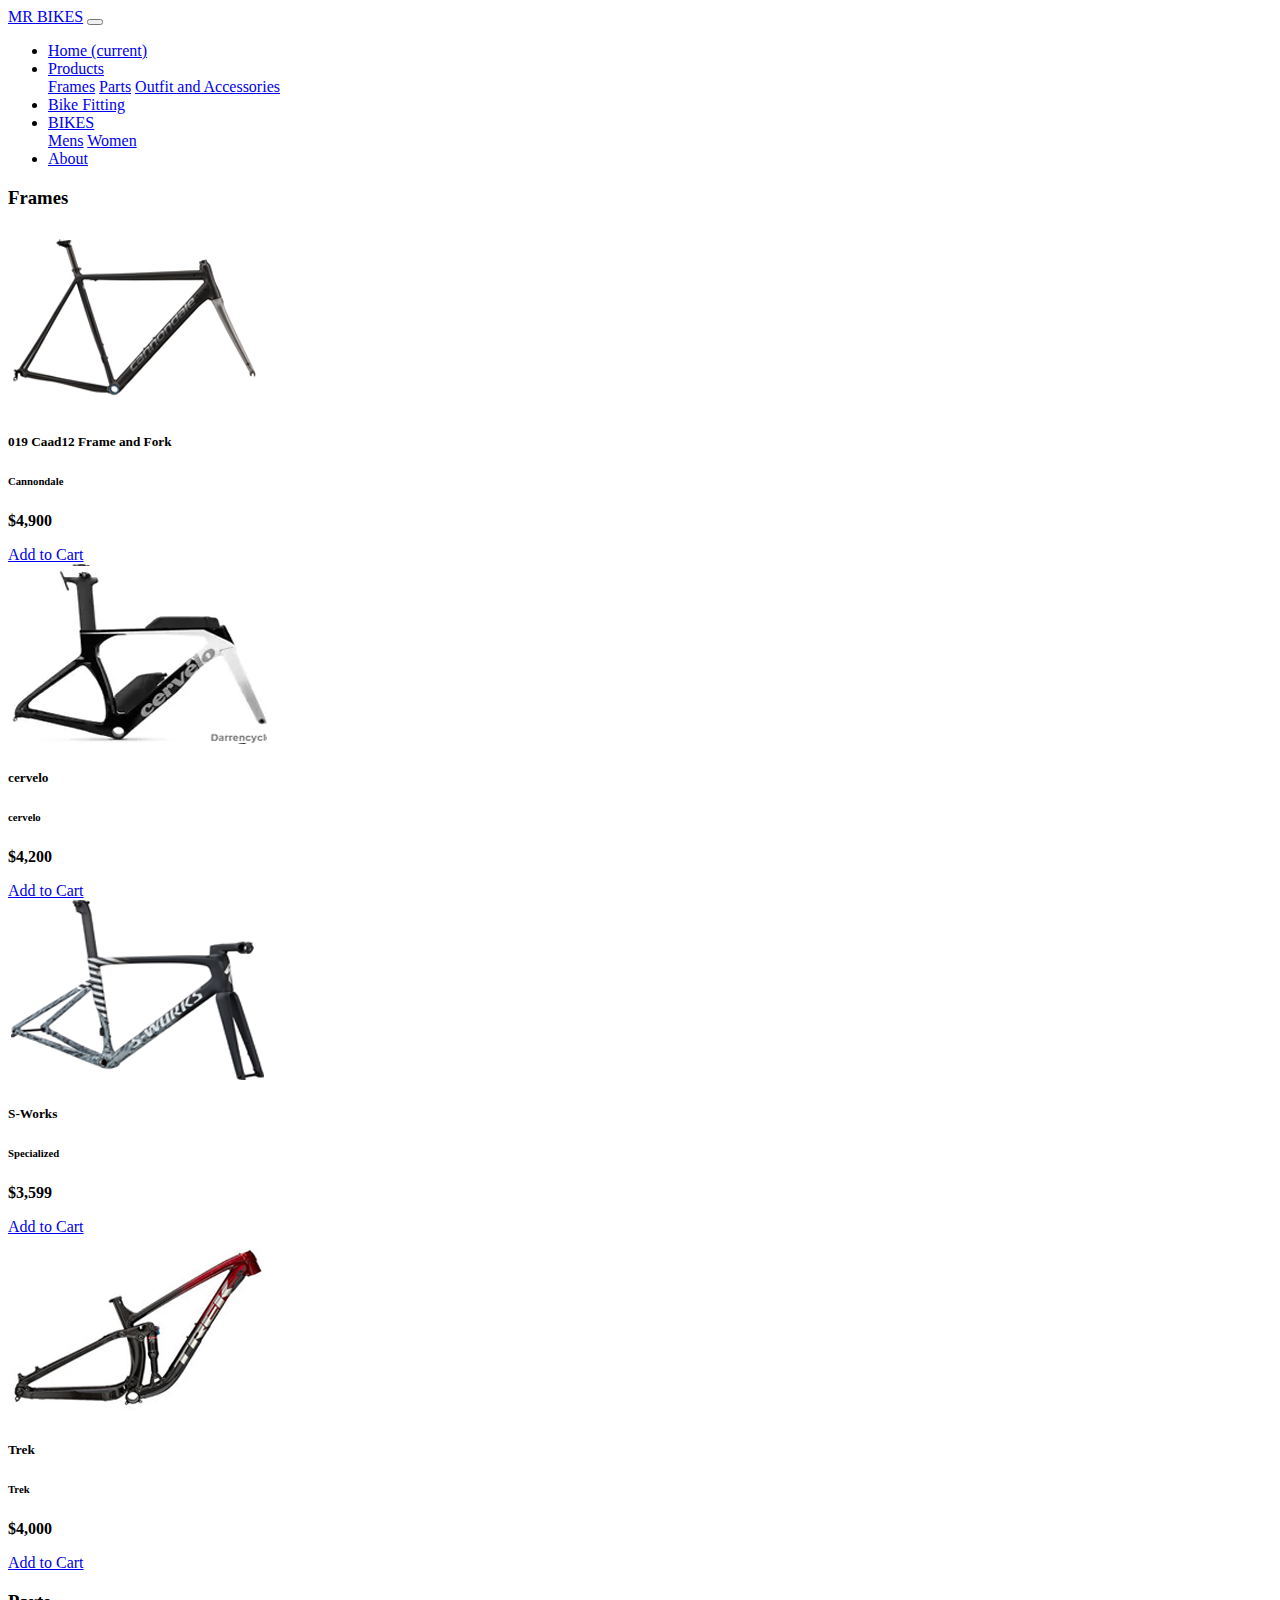
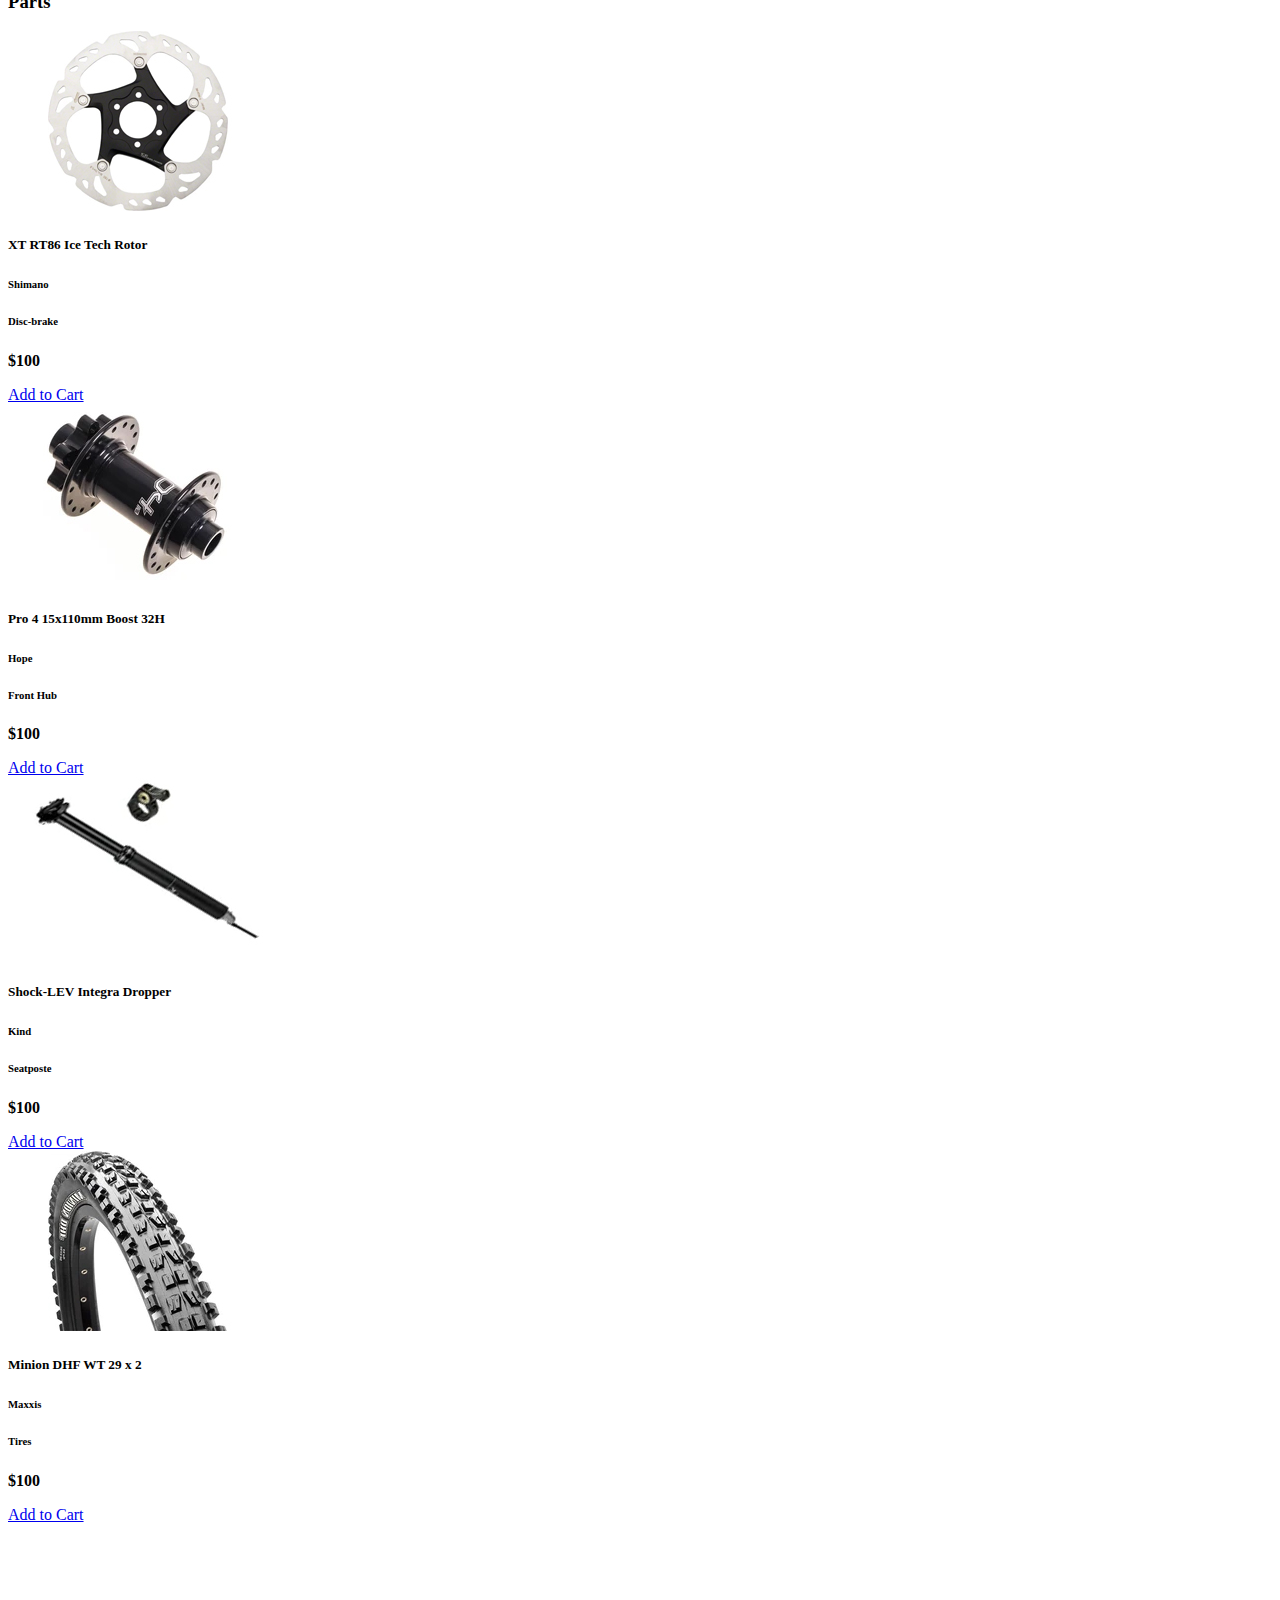
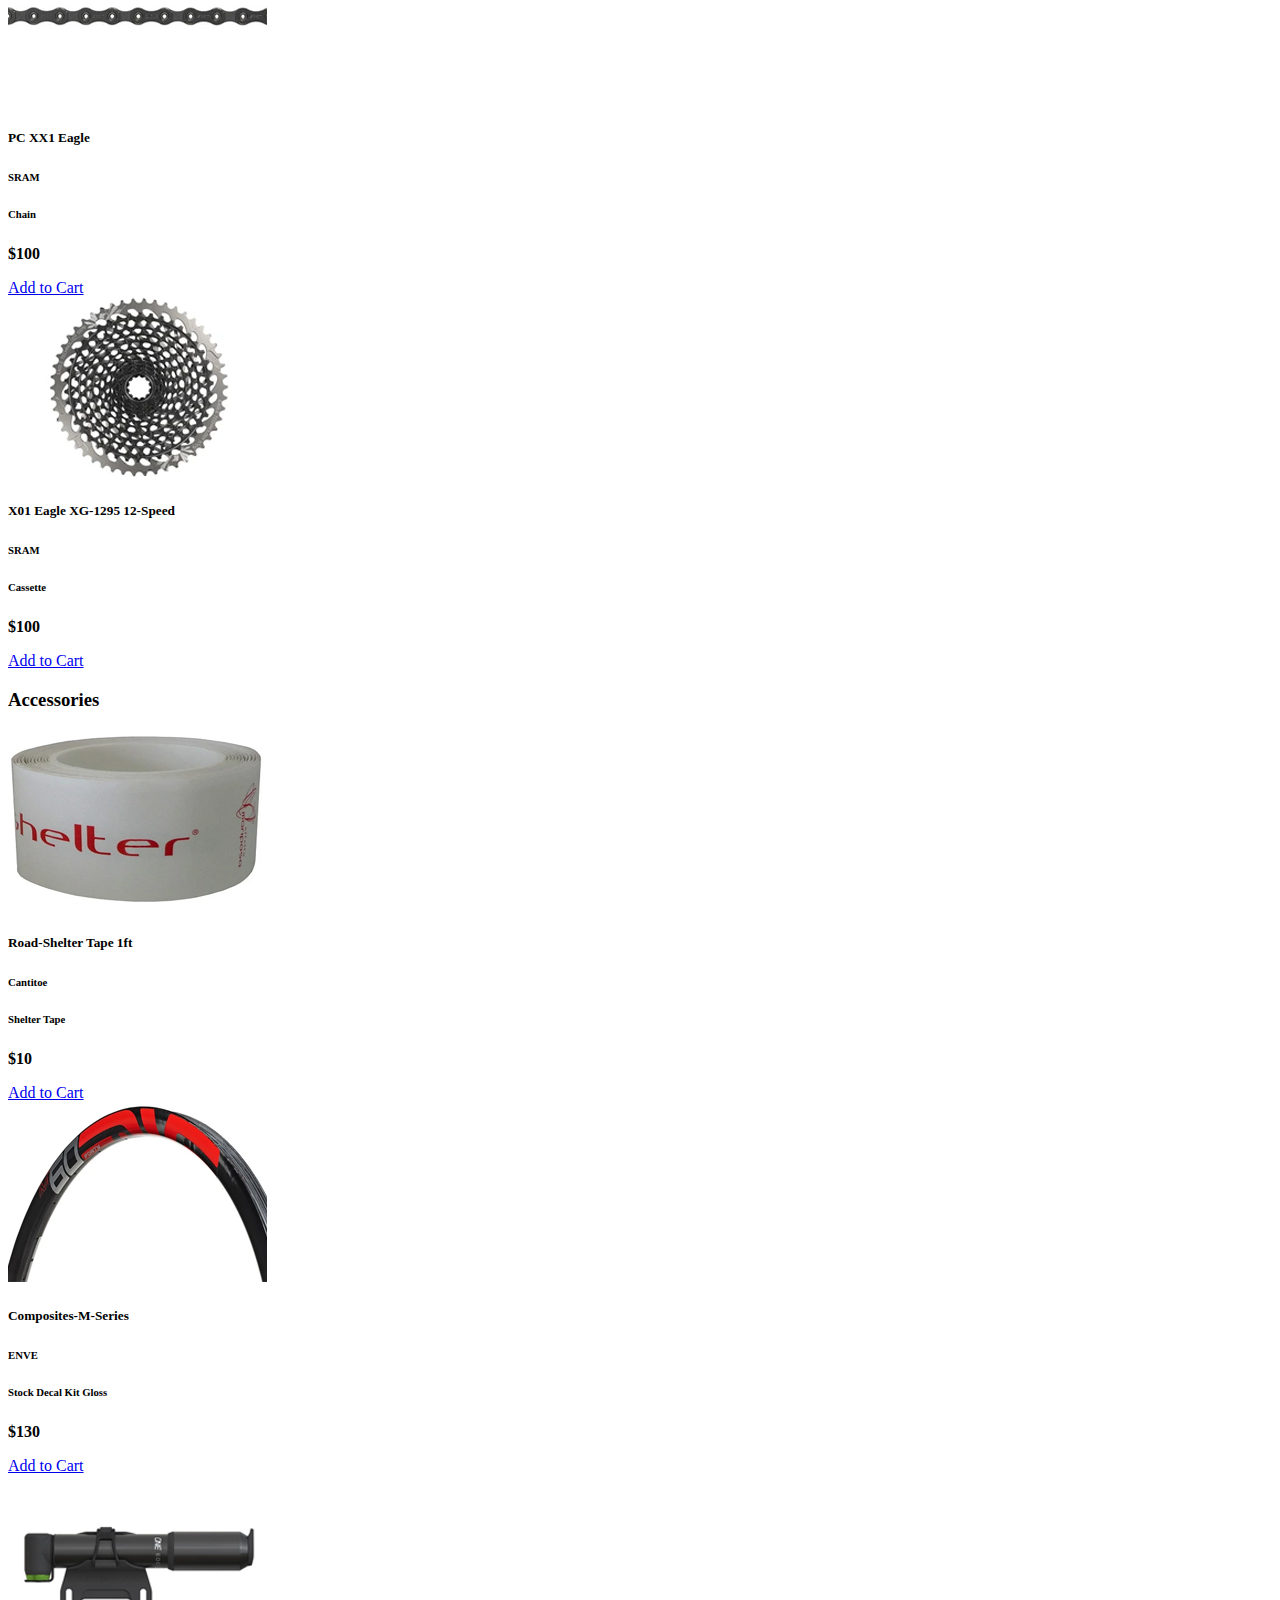
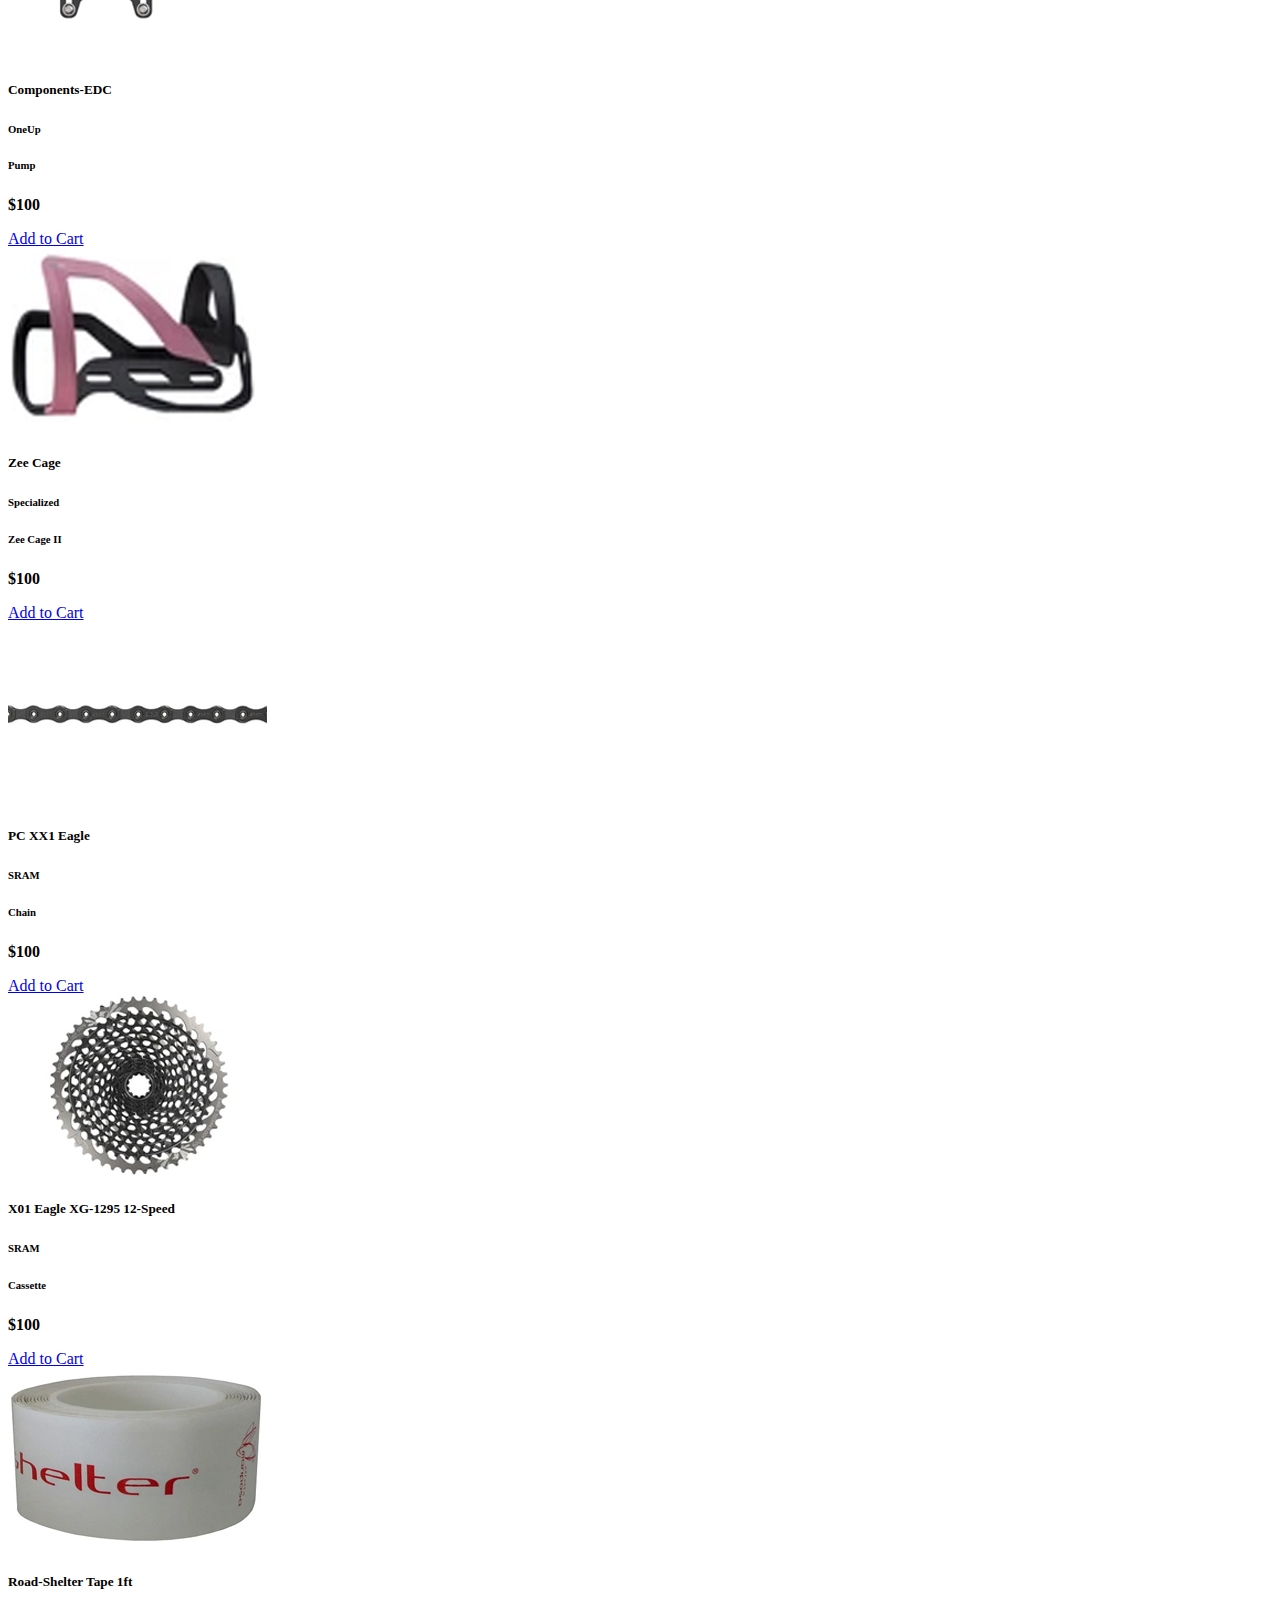
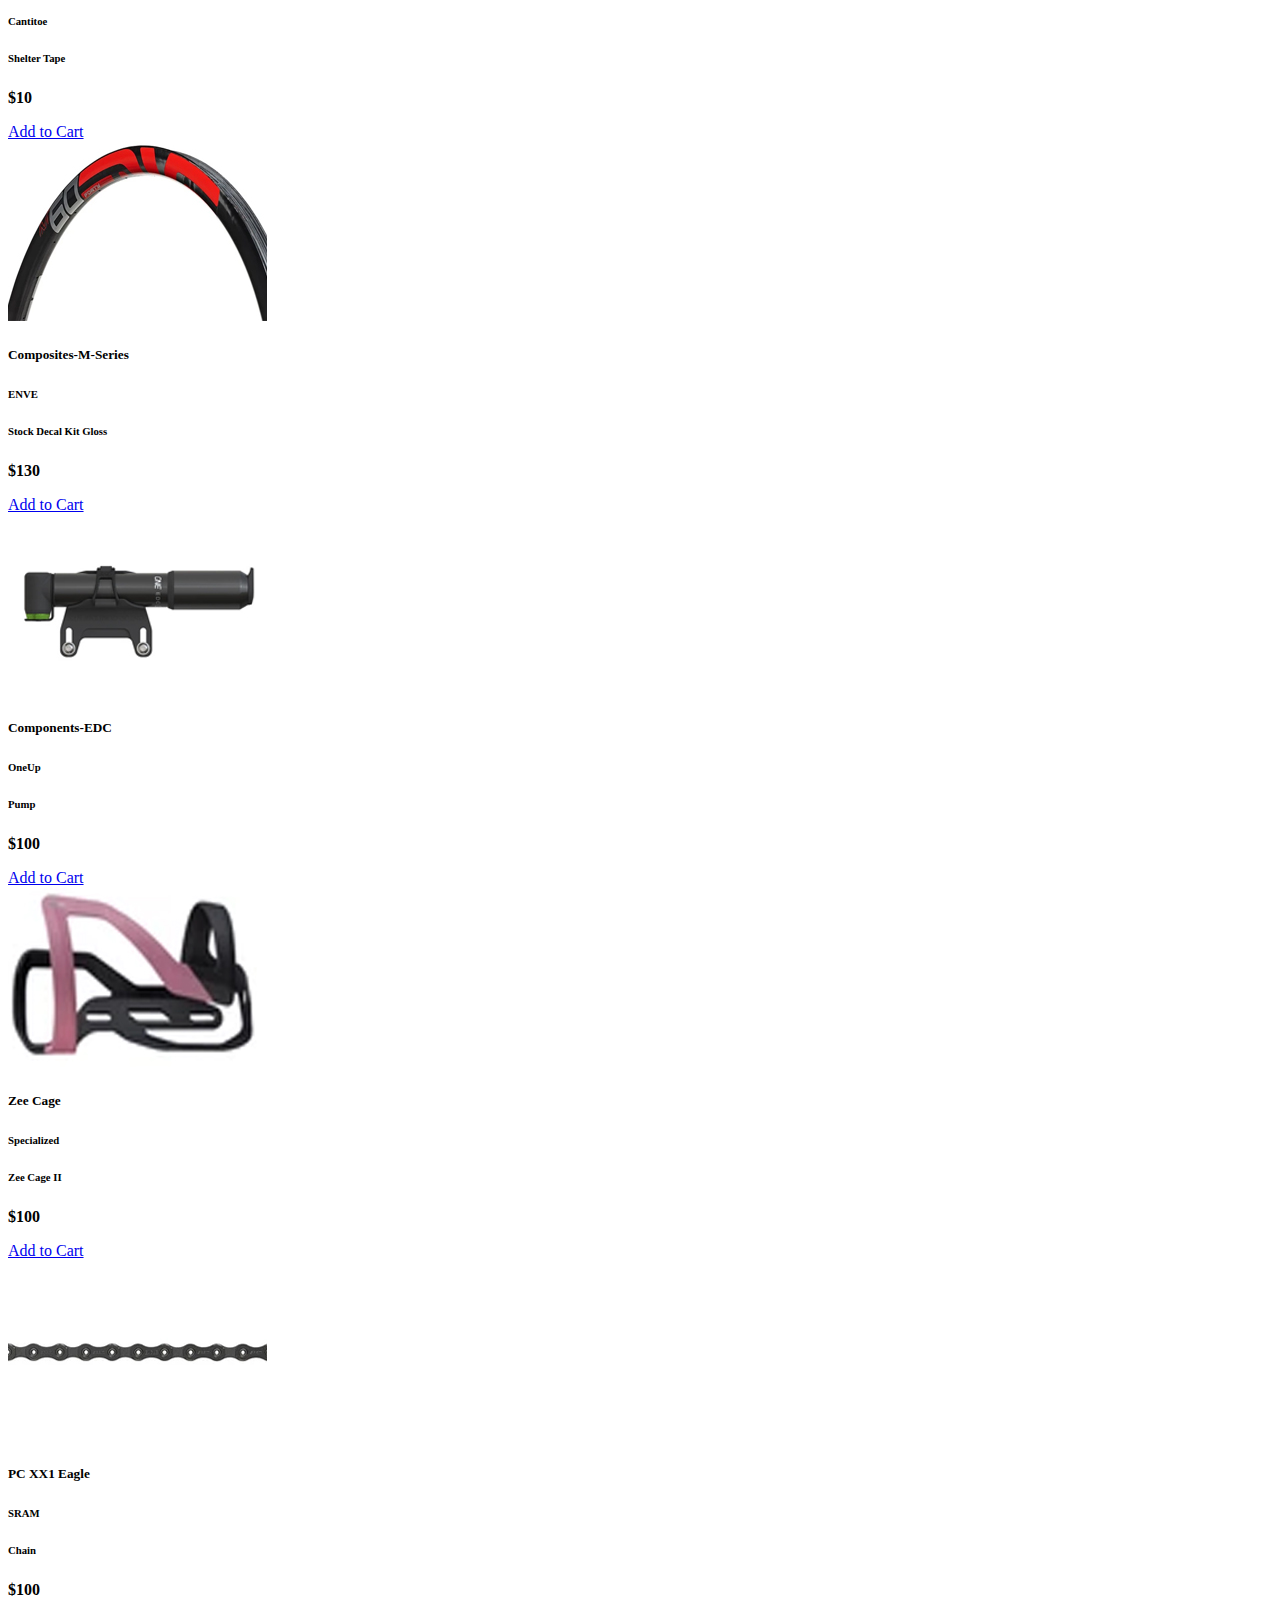
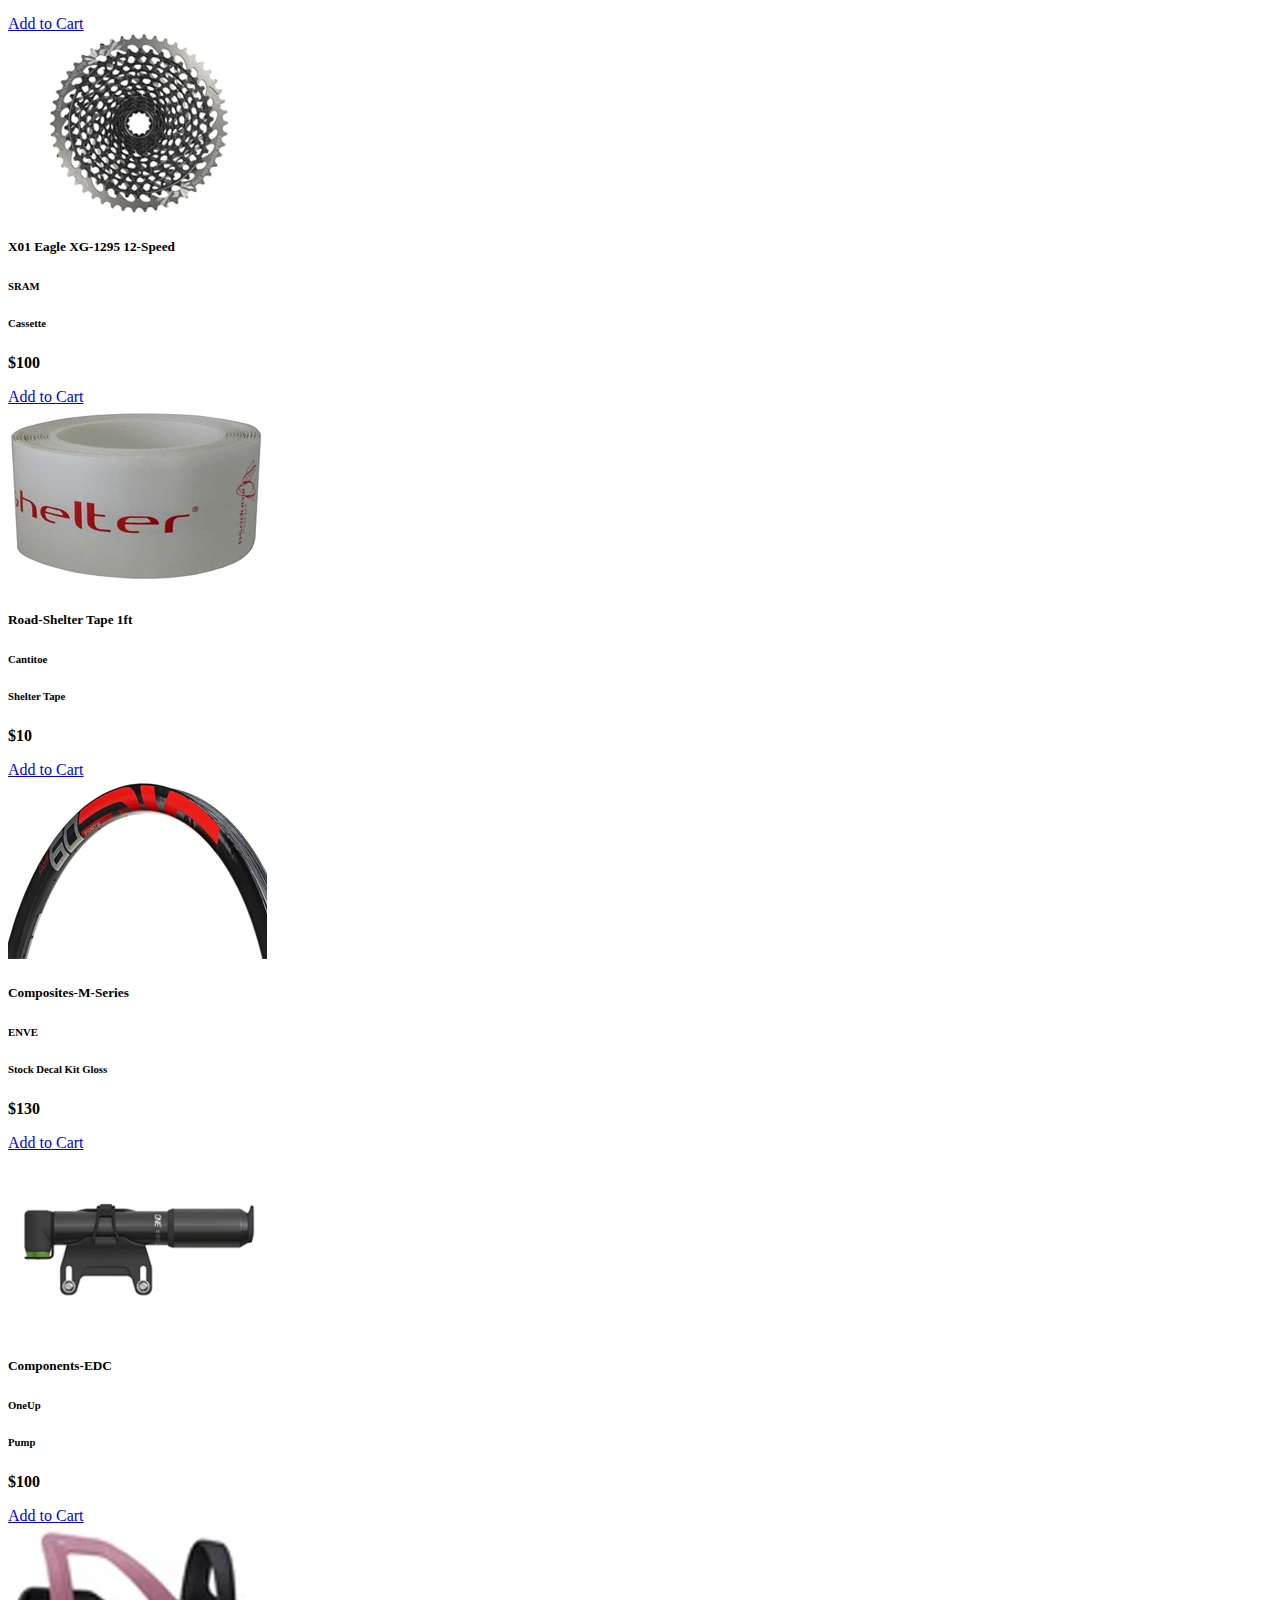
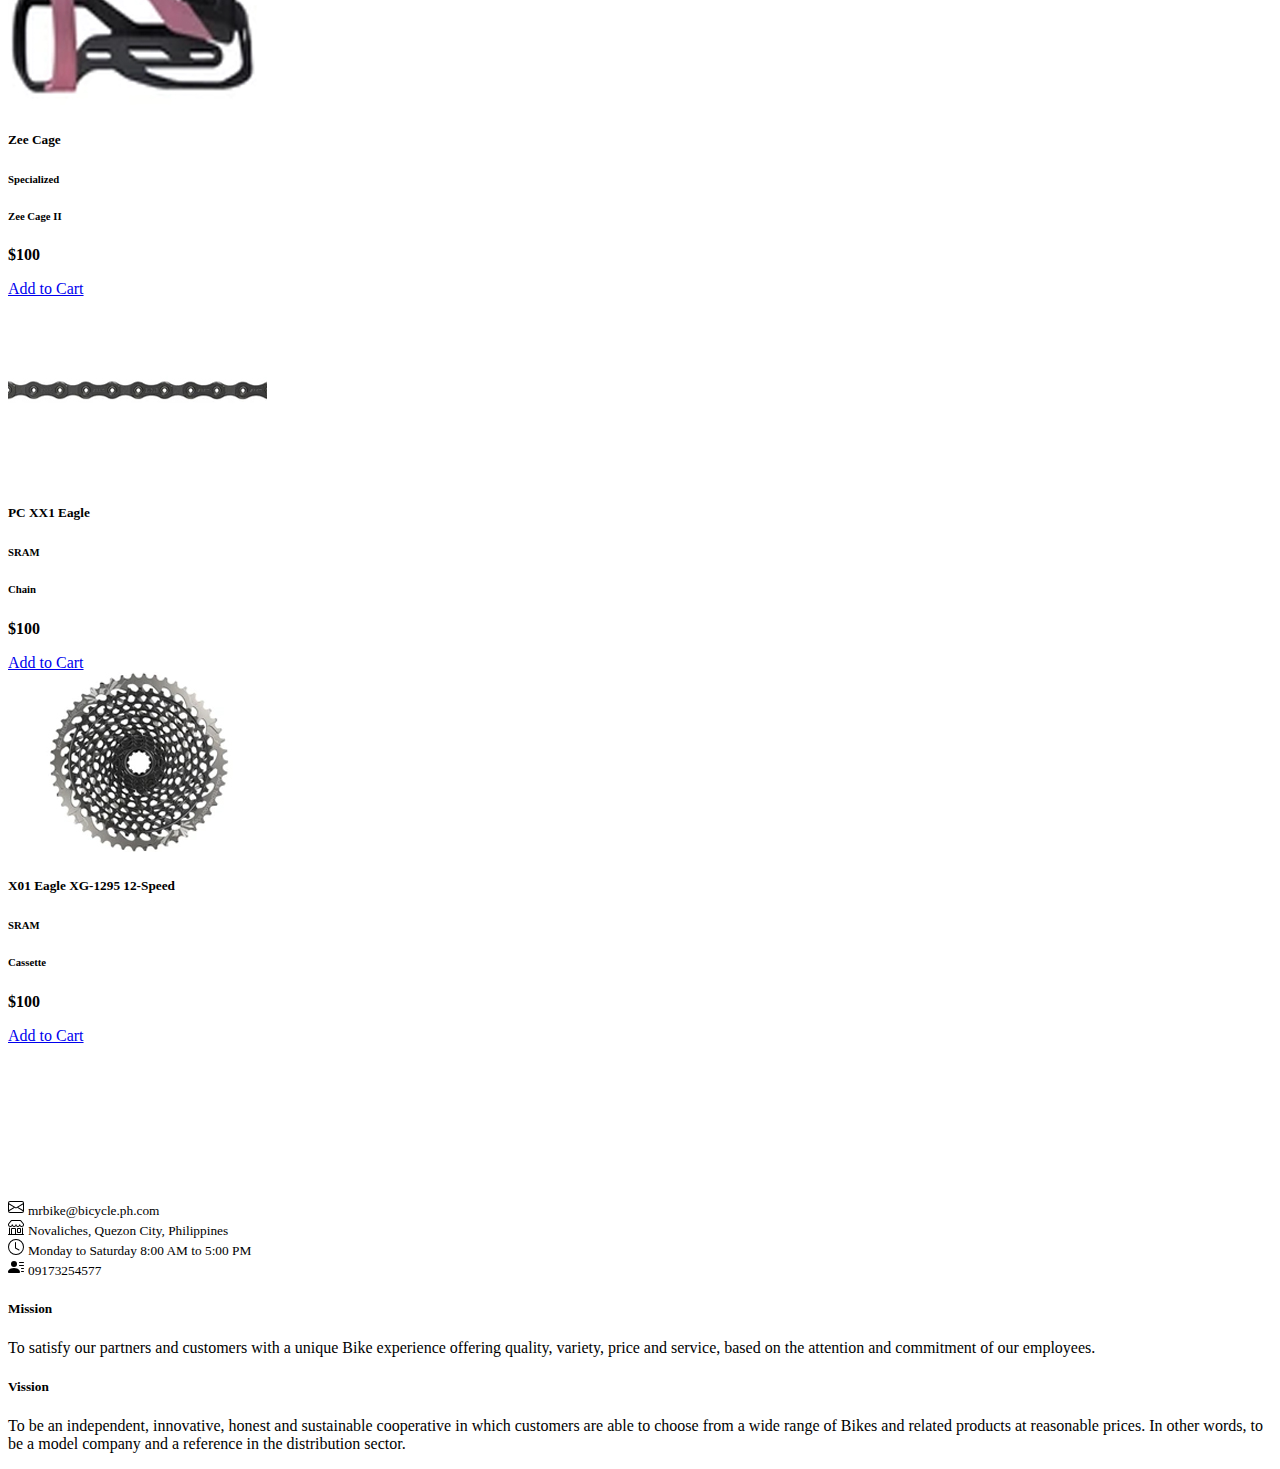
<file: project1/products.html>
<!DOCTYPE html>
<html lang="en">
	<head>
		<meta charset="UTF-8" />
		<meta name="viewport" content="width=device-width, initial-scale=1.0" />
		<title>Bike| Bike to Work</title>

		<link
			rel="stylesheet"
			href="https://cdn.jsdelivr.net/npm/bootstrap@4.5.3/dist/css/bootstrap.min.css"
			integrity="sha384-TX8t27EcRE3e/ihU7zmQxVncDAy5uIKz4rEkgIXeMed4M0jlfIDPvg6uqKI2xXr2"
			crossorigin="anonymous"
		/>
		<style>
			.mapouter {
				position: relative;
				text-align: right;
			}
			.gmap_canvas {
				overflow: hidden;
				background: none !important;
			}
			/* .product {
				padding-left: -15;
			} */
		</style>
	</head>
	<body>
		<header class="clearfix">
			<nav
				class="navbar navbar-expand-lg navbar-light bg-dark fixed-top float-right"
			>
				<a class="navbar-brand text-light" href="#">MR BIKES</a>
				<button
					class="navbar-toggler"
					type="button"
					data-toggle="collapse"
					data-target="#navbarNav"
					aria-controls="navbarNav"
					aria-expanded="false"
					aria-label="Toggle navigation"
				>
					<span class="navbar-toggler-icon"></span>
				</button>
				<div class="collapse navbar-collapse" id="navbarNav">
					<ul class="navbar-nav">
						<li class="nav-item active">
							<a class="nav-link text-light" href="index.html"
								>Home <span class="sr-only">(current)</span></a
							>
						</li>
						<li class="nav-item dropdown">
							<a
								class="nav-link dropdown-toggle text-light"
								href="#"
								id="navbarDropdownMenuLink"
								role="button"
								data-toggle="dropdown"
								aria-haspopup="true"
								aria-expanded="false"
							>
								Products
							</a>
							<div
								class="dropdown-menu"
								aria-labelledby="navbarDropdownMenuLink"
							>
								<a class="dropdown-item" href="products.html#frames">Frames</a>
								<a class="dropdown-item" href="products.html#parts">Parts</a>
								<a class="dropdown-item" href="products.html#accessories"
									>Outfit and Accessories</a
								>
							</div>
						</li>
						<li class="nav-item">
							<a class="nav-link text-light" href="bikefitting.html"
								>Bike Fitting</a
							>
						</li>
						<li class="nav-item dropdown">
							<a
								class="nav-link dropdown-toggle text-light"
								href="#"
								id="navbarDropdownMenuLink"
								role="button"
								data-toggle="dropdown"
								aria-haspopup="true"
								aria-expanded="false"
							>
								BIKES
							</a>
							<div
								class="dropdown-menu"
								aria-labelledby="navbarDropdownMenuLink"
							>
								<a class="dropdown-item" href="bike.html">Mens</a>
								<a class="dropdown-item" href="#">Women</a>
							</div>
						</li>
						<li class="nav-item">
							<a class="nav-link text-light" href="#">About</a>
						</li>
					</ul>
				</div>
			</nav>
		</header>

		<main class="col-md-12">
			<article class="clearfix" id="frames">
				<div class="col-12 mt-5 pt-3 h-100 text-dark">
					<h3>Frames</h3>
					<div
						class="container col-md-6 col-lg-4 col-xl-3 float-left p-md-2 p-sm-0 w-100 mb-2 border-0"
					>
						<div class="card">
							<img
								class="card-img-top"
								src="img/Products/frames/2019 Caad12 Frame and Fork.jpg"
								alt="Card image cap"
							/>
							<div class="card-body">
								<h5 class="card-title">019 Caad12 Frame and Fork</h5>
								<h6 class="card-title text-secondary">Cannondale</h6>
								<p class="card-text text-secondary">
									<strong>$4,900</strong>
								</p>
								<a href="#" class="btn btn-dark col-12">Add to Cart</a>
							</div>
						</div>
					</div>
					<div
						class="container col-md-6 col-lg-4 col-xl-3 float-left p-md-2 p-sm-0 w-100 mb-2"
					>
						<div class="card">
							<img
								class="card-img-top"
								src="img/Products/frames/cervelo.jpg"
								alt="Card image cap"
							/>
							<div class="card-body">
								<h5 class="card-title">cervelo</h5>
								<h6 class="card-title text-secondary">cervelo</h6>
								<p class="card-text text-secondary">
									<strong>$4,200</strong>
								</p>
								<a href="#" class="btn btn-dark col-12">Add to Cart</a>
							</div>
						</div>
					</div>
					<div
						class="container col-md-6 col-lg-4 col-xl-3 float-left p-md-2 p-sm-0 w-100 mb-2"
					>
						<div class="card">
							<img
								class="card-img-top"
								src="img/Products/frames/sworks.jpg"
								alt="Card image cap"
							/>
							<div class="card-body">
								<h5 class="card-title">S-Works</h5>
								<h6 class="card-title text-secondary">Specialized</h6>
								<p class="card-text text-secondary">
									<strong>$3,599</strong>
								</p>
								<a href="#" class="btn btn-dark col-12">Add to Cart</a>
							</div>
						</div>
					</div>
					<div
						class="container col-md-6 col-lg-4 col-xl-3 float-left p-md-2 p-sm-0 w-100 mb-2"
					>
						<div class="card">
							<img
								class="card-img-top"
								src="img/Products/frames/trek.jpg"
								alt="Card image cap"
							/>
							<div class="card-body">
								<h5 class="card-title">Trek</h5>
								<h6 class="card-title text-secondary">Trek</h6>
								<p class="card-text text-secondary">
									<strong>$4,000</strong>
								</p>
								<a href="#" class="btn btn-dark col-12">Add to Cart</a>
							</div>
						</div>
					</div>
				</div>
			</article>
			<!-- Part -->
			<article class="clearfix" id="parts">
				<div class="col-12 mt-5 pt-3 h-100 text-dark">
					<h3>Parts</h3>
					<div
						class="container col-md-6 col-lg-4 col-xl-3 float-left p-md-2 p-sm-0 w-100 mb-2 border-0"
					>
						<div class="card">
							<img
								class="card-img-top"
								src="img/Products/parts/Shimano-XT RT86 Ice Tech Rotor.jpg"
								alt="Card image cap"
							/>
							<div class="card-body">
								<h5 class="card-title">XT RT86 Ice Tech Rotor</h5>
								<h6 class="card-title text-secondary">Shimano</h6>
								<h6 class="card-title text-secondary">Disc-brake</h6>
								<p class="card-text text-secondary">
									<strong>$100</strong>
								</p>
								<a href="#" class="btn btn-dark col-12">Add to Cart</a>
							</div>
						</div>
					</div>
					<div
						class="container col-md-6 col-lg-4 col-xl-3 float-left p-md-2 p-sm-0 w-100 mb-2"
					>
						<div class="card">
							<img
								class="card-img-top"
								src="img/Products/parts/Hope-Pro 4 15x110mm Boost 32H Front Hub.jpg"
								alt="Card image cap"
							/>
							<div class="card-body">
								<h5 class="card-title">Pro 4 15x110mm Boost 32H</h5>
								<h6 class="card-title text-secondary">Hope</h6>
								<h6 class="card-title text-secondary">Front Hub</h6>
								<p class="card-text text-secondary">
									<strong>$100</strong>
								</p>
								<a href="#" class="btn btn-dark col-12">Add to Cart</a>
							</div>
						</div>
					</div>
					<div
						class="container col-md-6 col-lg-4 col-xl-3 float-left p-md-2 p-sm-0 w-100 mb-2"
					>
						<div class="card">
							<img
								class="card-img-top"
								src="img/Products/parts/Kind Shock-LEV Integra Dropper Seatpost.jpg"
								alt="Card image cap"
							/>
							<div class="card-body">
								<h5 class="card-title">Shock-LEV Integra Dropper</h5>
								<h6 class="card-title text-secondary">Kind</h6>
								<h6 class="card-title text-secondary">Seatposte</h6>
								<p class="card-text text-secondary">
									<strong>$100</strong>
								</p>
								<a href="#" class="btn btn-dark col-12">Add to Cart</a>
							</div>
						</div>
					</div>
					<div
						class="container col-md-6 col-lg-4 col-xl-3 float-left p-md-2 p-sm-0 w-100 mb-2"
					>
						<div class="card">
							<img
								class="card-img-top"
								src="img/Products/parts/Maxxis-Minion DHF WT 29 x 2.jpg"
								alt="Card image cap"
							/>
							<div class="card-body">
								<h5 class="card-title">Minion DHF WT 29 x 2</h5>
								<h6 class="card-title text-secondary">Maxxis</h6>
								<h6 class="card-title text-secondary">Tires</h6>
								<p class="card-text text-secondary">
									<strong>$100</strong>
								</p>
								<a href="#" class="btn btn-dark col-12">Add to Cart</a>
							</div>
						</div>
					</div>
					<div
						class="container col-md-6 col-lg-4 col-xl-3 float-left p-md-2 p-sm-0 w-100 mb-2"
					>
						<div class="card">
							<img
								class="card-img-top"
								src="img/Products/parts/SRAM- PC XX1 Eagle Chain.jpg"
								alt="Card image cap"
							/>
							<div class="card-body">
								<h5 class="card-title">PC XX1 Eagle</h5>
								<h6 class="card-title text-secondary">SRAM</h6>
								<h6 class="card-title text-secondary">Chain</h6>
								<p class="card-text text-secondary">
									<strong>$100</strong>
								</p>
								<a href="#" class="btn btn-dark col-12">Add to Cart</a>
							</div>
						</div>
					</div>
					<div
						class="container col-md-6 col-lg-4 col-xl-3 float-left p-md-2 p-sm-0 w-100 mb-2"
					>
						<div class="card">
							<img
								class="card-img-top"
								src="img/Products/parts/SRAM-X01 Eagle XG-1295 12-Speed Cassette 10-50T.jpg"
								alt="Card image cap"
							/>
							<div class="card-body">
								<h5 class="card-title">X01 Eagle XG-1295 12-Speed</h5>
								<h6 class="card-title text-secondary">SRAM</h6>
								<h6 class="card-title text-secondary">Cassette</h6>
								<p class="card-text text-secondary">
									<strong>$100</strong>
								</p>
								<a href="#" class="btn btn-dark col-12">Add to Cart</a>
							</div>
						</div>
					</div>
				</div>
			</article>

			<!-- Accessories -->

			<article class="clearfix" id="accessories">
				<div class="side-bar-main col-12 mt-5 pt-3 h-100 text-dark">
					<h3>Accessories</h3>
					<div
						class="container col-md-6 col-lg-4 col-xl-3 float-left p-md-2 p-sm-0 w-100 mb-2"
					>
						<div class="card">
							<img
								class="card-img-top"
								src="img/Products/Accessories/Cantitoe Road-Shelter Tape - 1ft.jpg"
								alt="Card image cap"
							/>
							<div class="card-body">
								<h5 class="card-title">Road-Shelter Tape 1ft</h5>
								<h6 class="card-title text-secondary">Cantitoe</h6>
								<h6 class="card-title text-secondary">Shelter Tape</h6>
								<p class="card-text text-secondary">
									<strong>$10</strong>
								</p>
								<a href="#" class="btn btn-dark col-12">Add to Cart</a>
							</div>
						</div>
					</div>
					<div
						class="container col-md-6 col-lg-4 col-xl-3 float-left p-md-2 p-sm-0 w-100 mb-2"
					>
						<div class="card">
							<img
								class="card-img-top"
								src="img/Products/Accessories/ENVE Composites-M-Series Stock Decal Kit  Gloss Finish.jpg"
								alt="Card image cap"
							/>
							<div class="card-body">
								<h5 class="card-title">Composites-M-Series</h5>
								<h6 class="card-title text-secondary">ENVE</h6>
								<h6 class="card-title text-secondary">Stock Decal Kit Gloss</h6>
								<p class="card-text text-secondary">
									<strong>$130</strong>
								</p>
								<a href="#" class="btn btn-dark col-12">Add to Cart</a>
							</div>
						</div>
					</div>
					<div
						class="container col-md-6 col-lg-4 col-xl-3 float-left p-md-2 p-sm-0 w-100 mb-2"
					>
						<div class="card">
							<img
								class="card-img-top"
								src="img/Products/Accessories/OneUp Components-EDC Pump.jpg"
								alt="Card image cap"
							/>
							<div class="card-body">
								<h5 class="card-title">Components-EDC</h5>
								<h6 class="card-title text-secondary">OneUp</h6>
								<h6 class="card-title text-secondary">Pump</h6>
								<p class="card-text text-secondary">
									<strong>$100</strong>
								</p>
								<a href="#" class="btn btn-dark col-12">Add to Cart</a>
							</div>
						</div>
					</div>
					<div
						class="container col-md-6 col-lg-4 col-xl-3 float-left p-md-2 p-sm-0 w-100 mb-2"
					>
						<div class="card">
							<img
								class="card-img-top"
								src="img/Products/Accessories/Specialized-Zee Cage II.jpg"
								alt="Card image cap"
							/>
							<div class="card-body">
								<h5 class="card-title">Zee Cage</h5>
								<h6 class="card-title text-secondary">Specialized</h6>
								<h6 class="card-title text-secondary">Zee Cage II</h6>
								<p class="card-text text-secondary">
									<strong>$100</strong>
								</p>
								<a href="#" class="btn btn-dark col-12">Add to Cart</a>
							</div>
						</div>
					</div>
					<div
						class="container col-md-6 col-lg-4 col-xl-3 float-left p-md-2 p-sm-0 w-100 mb-2"
					>
						<div class="card">
							<img
								class="card-img-top"
								src="img/Products/parts/SRAM- PC XX1 Eagle Chain.jpg"
								alt="Card image cap"
							/>
							<div class="card-body">
								<h5 class="card-title">PC XX1 Eagle</h5>
								<h6 class="card-title text-secondary">SRAM</h6>
								<h6 class="card-title text-secondary">Chain</h6>
								<p class="card-text text-secondary">
									<strong>$100</strong>
								</p>
								<a href="#" class="btn btn-dark col-12">Add to Cart</a>
							</div>
						</div>
					</div>
					<div
						class="container col-md-6 col-lg-4 col-xl-3 float-left p-md-2 p-sm-0 w-100 mb-2"
					>
						<div class="card">
							<img
								class="card-img-top"
								src="img/Products/parts/SRAM-X01 Eagle XG-1295 12-Speed Cassette 10-50T.jpg"
								alt="Card image cap"
							/>
							<div class="card-body">
								<h5 class="card-title">X01 Eagle XG-1295 12-Speed</h5>
								<h6 class="card-title text-secondary">SRAM</h6>
								<h6 class="card-title text-secondary">Cassette</h6>
								<p class="card-text text-secondary">
									<strong>$100</strong>
								</p>
								<a href="#" class="btn btn-dark col-12">Add to Cart</a>
							</div>
						</div>
					</div>
					<div
						class="container col-md-6 col-lg-4 col-xl-3 float-left p-md-2 p-sm-0 w-100 mb-2"
					>
						<div class="card">
							<img
								class="card-img-top"
								src="img/Products/Accessories/Cantitoe Road-Shelter Tape - 1ft.jpg"
								alt="Card image cap"
							/>
							<div class="card-body">
								<h5 class="card-title">Road-Shelter Tape 1ft</h5>
								<h6 class="card-title text-secondary">Cantitoe</h6>
								<h6 class="card-title text-secondary">Shelter Tape</h6>
								<p class="card-text text-secondary">
									<strong>$10</strong>
								</p>
								<a href="#" class="btn btn-dark col-12">Add to Cart</a>
							</div>
						</div>
					</div>
					<div
						class="container col-md-6 col-lg-4 col-xl-3 float-left p-md-2 p-sm-0 w-100 mb-2"
					>
						<div class="card">
							<img
								class="card-img-top"
								src="img/Products/Accessories/ENVE Composites-M-Series Stock Decal Kit  Gloss Finish.jpg"
								alt="Card image cap"
							/>
							<div class="card-body">
								<h5 class="card-title">Composites-M-Series</h5>
								<h6 class="card-title text-secondary">ENVE</h6>
								<h6 class="card-title text-secondary">Stock Decal Kit Gloss</h6>
								<p class="card-text text-secondary">
									<strong>$130</strong>
								</p>
								<a href="#" class="btn btn-dark col-12">Add to Cart</a>
							</div>
						</div>
					</div>
					<div
						class="container col-md-6 col-lg-4 col-xl-3 float-left p-md-2 p-sm-0 w-100 mb-2"
					>
						<div class="card">
							<img
								class="card-img-top"
								src="img/Products/Accessories/OneUp Components-EDC Pump.jpg"
								alt="Card image cap"
							/>
							<div class="card-body">
								<h5 class="card-title">Components-EDC</h5>
								<h6 class="card-title text-secondary">OneUp</h6>
								<h6 class="card-title text-secondary">Pump</h6>
								<p class="card-text text-secondary">
									<strong>$100</strong>
								</p>
								<a href="#" class="btn btn-dark col-12">Add to Cart</a>
							</div>
						</div>
					</div>
					<div
						class="container col-md-6 col-lg-4 col-xl-3 float-left p-md-2 p-sm-0 w-100 mb-2"
					>
						<div class="card">
							<img
								class="card-img-top"
								src="img/Products/Accessories/Specialized-Zee Cage II.jpg"
								alt="Card image cap"
							/>
							<div class="card-body">
								<h5 class="card-title">Zee Cage</h5>
								<h6 class="card-title text-secondary">Specialized</h6>
								<h6 class="card-title text-secondary">Zee Cage II</h6>
								<p class="card-text text-secondary">
									<strong>$100</strong>
								</p>
								<a href="#" class="btn btn-dark col-12">Add to Cart</a>
							</div>
						</div>
					</div>
					<div
						class="container col-md-6 col-lg-4 col-xl-3 float-left p-md-2 p-sm-0 w-100 mb-2"
					>
						<div class="card">
							<img
								class="card-img-top"
								src="img/Products/parts/SRAM- PC XX1 Eagle Chain.jpg"
								alt="Card image cap"
							/>
							<div class="card-body">
								<h5 class="card-title">PC XX1 Eagle</h5>
								<h6 class="card-title text-secondary">SRAM</h6>
								<h6 class="card-title text-secondary">Chain</h6>
								<p class="card-text text-secondary">
									<strong>$100</strong>
								</p>
								<a href="#" class="btn btn-dark col-12">Add to Cart</a>
							</div>
						</div>
					</div>
					<div
						class="container col-md-6 col-lg-4 col-xl-3 float-left p-md-2 p-sm-0 w-100 mb-2"
					>
						<div class="card">
							<img
								class="card-img-top"
								src="img/Products/parts/SRAM-X01 Eagle XG-1295 12-Speed Cassette 10-50T.jpg"
								alt="Card image cap"
							/>
							<div class="card-body">
								<h5 class="card-title">X01 Eagle XG-1295 12-Speed</h5>
								<h6 class="card-title text-secondary">SRAM</h6>
								<h6 class="card-title text-secondary">Cassette</h6>
								<p class="card-text text-secondary">
									<strong>$100</strong>
								</p>
								<a href="#" class="btn btn-dark col-12">Add to Cart</a>
							</div>
						</div>
					</div>
					<div
						class="container col-md-6 col-lg-4 col-xl-3 float-left p-md-2 p-sm-0 w-100 mb-2"
					>
						<div class="card">
							<img
								class="card-img-top"
								src="img/Products/Accessories/Cantitoe Road-Shelter Tape - 1ft.jpg"
								alt="Card image cap"
							/>
							<div class="card-body">
								<h5 class="card-title">Road-Shelter Tape 1ft</h5>
								<h6 class="card-title text-secondary">Cantitoe</h6>
								<h6 class="card-title text-secondary">Shelter Tape</h6>
								<p class="card-text text-secondary">
									<strong>$10</strong>
								</p>
								<a href="#" class="btn btn-dark col-12">Add to Cart</a>
							</div>
						</div>
					</div>
					<div
						class="container col-md-6 col-lg-4 col-xl-3 float-left p-md-2 p-sm-0 w-100 mb-2"
					>
						<div class="card">
							<img
								class="card-img-top"
								src="img/Products/Accessories/ENVE Composites-M-Series Stock Decal Kit  Gloss Finish.jpg"
								alt="Card image cap"
							/>
							<div class="card-body">
								<h5 class="card-title">Composites-M-Series</h5>
								<h6 class="card-title text-secondary">ENVE</h6>
								<h6 class="card-title text-secondary">Stock Decal Kit Gloss</h6>
								<p class="card-text text-secondary">
									<strong>$130</strong>
								</p>
								<a href="#" class="btn btn-dark col-12">Add to Cart</a>
							</div>
						</div>
					</div>
					<div
						class="container col-md-6 col-lg-4 col-xl-3 float-left p-md-2 p-sm-0 w-100 mb-2"
					>
						<div class="card">
							<img
								class="card-img-top"
								src="img/Products/Accessories/OneUp Components-EDC Pump.jpg"
								alt="Card image cap"
							/>
							<div class="card-body">
								<h5 class="card-title">Components-EDC</h5>
								<h6 class="card-title text-secondary">OneUp</h6>
								<h6 class="card-title text-secondary">Pump</h6>
								<p class="card-text text-secondary">
									<strong>$100</strong>
								</p>
								<a href="#" class="btn btn-dark col-12">Add to Cart</a>
							</div>
						</div>
					</div>
					<div
						class="container col-md-6 col-lg-4 col-xl-3 float-left p-md-2 p-sm-0 w-100 mb-2"
					>
						<div class="card">
							<img
								class="card-img-top"
								src="img/Products/Accessories/Specialized-Zee Cage II.jpg"
								alt="Card image cap"
							/>
							<div class="card-body">
								<h5 class="card-title">Zee Cage</h5>
								<h6 class="card-title text-secondary">Specialized</h6>
								<h6 class="card-title text-secondary">Zee Cage II</h6>
								<p class="card-text text-secondary">
									<strong>$100</strong>
								</p>
								<a href="#" class="btn btn-dark col-12">Add to Cart</a>
							</div>
						</div>
					</div>
					<div
						class="container col-md-6 col-lg-4 col-xl-3 float-left p-md-2 p-sm-0 w-100 mb-2"
					>
						<div class="card">
							<img
								class="card-img-top"
								src="img/Products/parts/SRAM- PC XX1 Eagle Chain.jpg"
								alt="Card image cap"
							/>
							<div class="card-body">
								<h5 class="card-title">PC XX1 Eagle</h5>
								<h6 class="card-title text-secondary">SRAM</h6>
								<h6 class="card-title text-secondary">Chain</h6>
								<p class="card-text text-secondary">
									<strong>$100</strong>
								</p>
								<a href="#" class="btn btn-dark col-12">Add to Cart</a>
							</div>
						</div>
					</div>
					<div
						class="container col-md-6 col-lg-4 col-xl-3 float-left p-md-2 p-sm-0 w-100 mb-2"
					>
						<div class="card">
							<img
								class="card-img-top"
								src="img/Products/parts/SRAM-X01 Eagle XG-1295 12-Speed Cassette 10-50T.jpg"
								alt="Card image cap"
							/>
							<div class="card-body">
								<h5 class="card-title">X01 Eagle XG-1295 12-Speed</h5>
								<h6 class="card-title text-secondary">SRAM</h6>
								<h6 class="card-title text-secondary">Cassette</h6>
								<p class="card-text text-secondary">
									<strong>$100</strong>
								</p>
								<a href="#" class="btn btn-dark col-12">Add to Cart</a>
							</div>
						</div>
					</div>
				</div>
			</article>
		</main>

		<!-- Footer -->

		<footer class="container-fluid mt-3 bg-dark clearfix">
			<!-- INFORMATION -->
			<div class="card-group text-white col-sm-12">
				<div class="card border border-0 col-sm-12 bg-dark">
					<div class="card-body text-left">
						<iframe
							id="gmap_canvas"
							class="col-sm-12 float-r h-100"
							src="https://maps.google.com/maps?q=quezon%20city&t=&z=11&ie=UTF8&iwloc=&output=embed"
							frameborder="0"
							scrolling="no"
							marginheight="0"
							marginwidth="0"
						></iframe>
					</div>
				</div>
				<div class="card border border-0 col-sm-12 bg-dark">
					<div class="card-body text-left">
						<div class="row">
							<div class="col text-left py-2">
								<svg
									width="1em"
									height="1em"
									viewBox="0 0 16 16"
									class="bi bi-envelope"
									fill="currentColor"
									xmlns="http://www.w3.org/2000/svg"
								>
									<path
										fill-rule="evenodd"
										d="M0 4a2 2 0 0 1 2-2h12a2 2 0 0 1 2 2v8a2 2 0 0 1-2 2H2a2 2 0 0 1-2-2V4zm2-1a1 1 0 0 0-1 1v.217l7 4.2 7-4.2V4a1 1 0 0 0-1-1H2zm13 2.383l-4.758 2.855L15 11.114v-5.73zm-.034 6.878L9.271 8.82 8 9.583 6.728 8.82l-5.694 3.44A1 1 0 0 0 2 13h12a1 1 0 0 0 .966-.739zM1 11.114l4.758-2.876L1 5.383v5.73z"
									/>
								</svg>
								<small> mrbike@bicycle.ph.com</small>
							</div>
						</div>
						<div class="row">
							<div class="col text-left py-2">
								<svg
									width="1em"
									height="1em"
									viewBox="0 0 16 16"
									class="bi bi-shop"
									fill="currentColor"
									xmlns="http://www.w3.org/2000/svg"
								>
									<path
										fill-rule="evenodd"
										d="M2.97 1.35A1 1 0 0 1 3.73 1h8.54a1 1 0 0 1 .76.35l2.609 3.044A1.5 1.5 0 0 1 16 5.37v.255a2.375 2.375 0 0 1-4.25 1.458A2.371 2.371 0 0 1 9.875 8 2.37 2.37 0 0 1 8 7.083 2.37 2.37 0 0 1 6.125 8a2.37 2.37 0 0 1-1.875-.917A2.375 2.375 0 0 1 0 5.625V5.37a1.5 1.5 0 0 1 .361-.976l2.61-3.045zm1.78 4.275a1.375 1.375 0 0 0 2.75 0 .5.5 0 0 1 1 0 1.375 1.375 0 0 0 2.75 0 .5.5 0 0 1 1 0 1.375 1.375 0 1 0 2.75 0V5.37a.5.5 0 0 0-.12-.325L12.27 2H3.73L1.12 5.045A.5.5 0 0 0 1 5.37v.255a1.375 1.375 0 0 0 2.75 0 .5.5 0 0 1 1 0zM1.5 8.5A.5.5 0 0 1 2 9v6h1v-5a1 1 0 0 1 1-1h3a1 1 0 0 1 1 1v5h6V9a.5.5 0 0 1 1 0v6h.5a.5.5 0 0 1 0 1H.5a.5.5 0 0 1 0-1H1V9a.5.5 0 0 1 .5-.5zM4 15h3v-5H4v5zm5-5a1 1 0 0 1 1-1h2a1 1 0 0 1 1 1v3a1 1 0 0 1-1 1h-2a1 1 0 0 1-1-1v-3zm3 0h-2v3h2v-3z"
									/>
								</svg>
								<small> Novaliches, Quezon City, Philippines</small>
							</div>
						</div>
						<div class="row">
							<div class="col text-left py-2">
								<svg
									width="1em"
									height="1em"
									viewBox="0 0 16 16"
									class="bi bi-clock"
									fill="currentColor"
									xmlns="http://www.w3.org/2000/svg"
								>
									<path
										fill-rule="evenodd"
										d="M8 15A7 7 0 1 0 8 1a7 7 0 0 0 0 14zm8-7A8 8 0 1 1 0 8a8 8 0 0 1 16 0z"
									/>
									<path
										fill-rule="evenodd"
										d="M7.5 3a.5.5 0 0 1 .5.5v5.21l3.248 1.856a.5.5 0 0 1-.496.868l-3.5-2A.5.5 0 0 1 7 9V3.5a.5.5 0 0 1 .5-.5z"
									/>
								</svg>
								<small> Monday to Saturday 8:00 AM to 5:00 PM</small>
							</div>
						</div>

						<div class="row">
							<div class="col text-left py-2">
								<svg
									width="1em"
									height="1em"
									viewBox="0 0 16 16"
									class="bi bi-person-lines-fill"
									fill="currentColor"
									xmlns="http://www.w3.org/2000/svg"
								>
									<path
										fill-rule="evenodd"
										d="M1 14s-1 0-1-1 1-4 6-4 6 3 6 4-1 1-1 1H1zm5-6a3 3 0 1 0 0-6 3 3 0 0 0 0 6zm7 1.5a.5.5 0 0 1 .5-.5h2a.5.5 0 0 1 0 1h-2a.5.5 0 0 1-.5-.5zm-2-3a.5.5 0 0 1 .5-.5h4a.5.5 0 0 1 0 1h-4a.5.5 0 0 1-.5-.5zm0-3a.5.5 0 0 1 .5-.5h4a.5.5 0 0 1 0 1h-4a.5.5 0 0 1-.5-.5zm2 9a.5.5 0 0 1 .5-.5h2a.5.5 0 0 1 0 1h-2a.5.5 0 0 1-.5-.5z"
									/>
								</svg>
								<small> 09173254577</small>
							</div>
						</div>
					</div>
				</div>
			</div>

			<!-- Mission Vission -->

			<div class="card-group text-white col-sm-12">
				<div class="card border border-0 col-sm-12 bg-dark">
					<div class="card-body text-left">
						<h5 class="card-title">Mission</h5>
						<p class="card-text">
							To satisfy our partners and customers with a unique Bike
							experience offering quality, variety, price and service, based on
							the attention and commitment of our employees.
						</p>
					</div>
				</div>
				<div class="card border border-0 col-sm-12 bg-dark">
					<div class="card-body text-left">
						<h5 class="card-title">Vission</h5>
						<p class="card-text">
							To be an independent, innovative, honest and sustainable
							cooperative in which customers are able to choose from a wide
							range of Bikes and related products at reasonable prices. In other
							words, to be a model company and a reference in the distribution
							sector.
						</p>
					</div>
				</div>
			</div>
		</footer>
	</body>
</html>
<script
	src="https://code.jquery.com/jquery-3.5.1.slim.min.js"
	integrity="sha384-DfXdz2htPH0lsSSs5nCTpuj/zy4C+OGpamoFVy38MVBnE+IbbVYUew+OrCXaRkfj"
	crossorigin="anonymous"
></script>
<script
	src="https://cdn.jsdelivr.net/npm/popper.js@1.16.1/dist/umd/popper.min.js"
	integrity="sha384-9/reFTGAW83EW2RDu2S0VKaIzap3H66lZH81PoYlFhbGU+6BZp6G7niu735Sk7lN"
	crossorigin="anonymous"
></script>
<script
	src="https://cdn.jsdelivr.net/npm/bootstrap@4.5.3/dist/js/bootstrap.min.js"
	integrity="sha384-w1Q4orYjBQndcko6MimVbzY0tgp4pWB4lZ7lr30WKz0vr/aWKhXdBNmNb5D92v7s"
	crossorigin="anonymous"
></script>
</file>
<file: css/index.css>
.mapouter {
	position: relative;
	text-align: right;
}
.gmap_canvas {
	overflow: hidden;
	background: none !important;
}
.carousel-control-prev-icon {
	background-image: url("data:image/svg+xml;charset=utf8,%3Csvg xmlns='http://www.w3.org/2000/svg' fill='%5f5f5f' viewBox='0 0 8 8'%3E%3Cpath d='M5.25 0l-4 4 4 4 1.5-1.5-2.5-2.5 2.5-2.5-1.5-1.5z'/%3E%3C/svg%3E") !important;
}

.carousel-control-next-icon {
	background-image: url("data:image/svg+xml;charset=utf8,%3Csvg xmlns='http://www.w3.org/2000/svg' fill='%5f5f5f' viewBox='0 0 8 8'%3E%3Cpath d='M2.75 0l-1.5 1.5 2.5 2.5-2.5 2.5 1.5 1.5 4-4-4-4z'/%3E%3C/svg%3E") !important;
}
</file>
